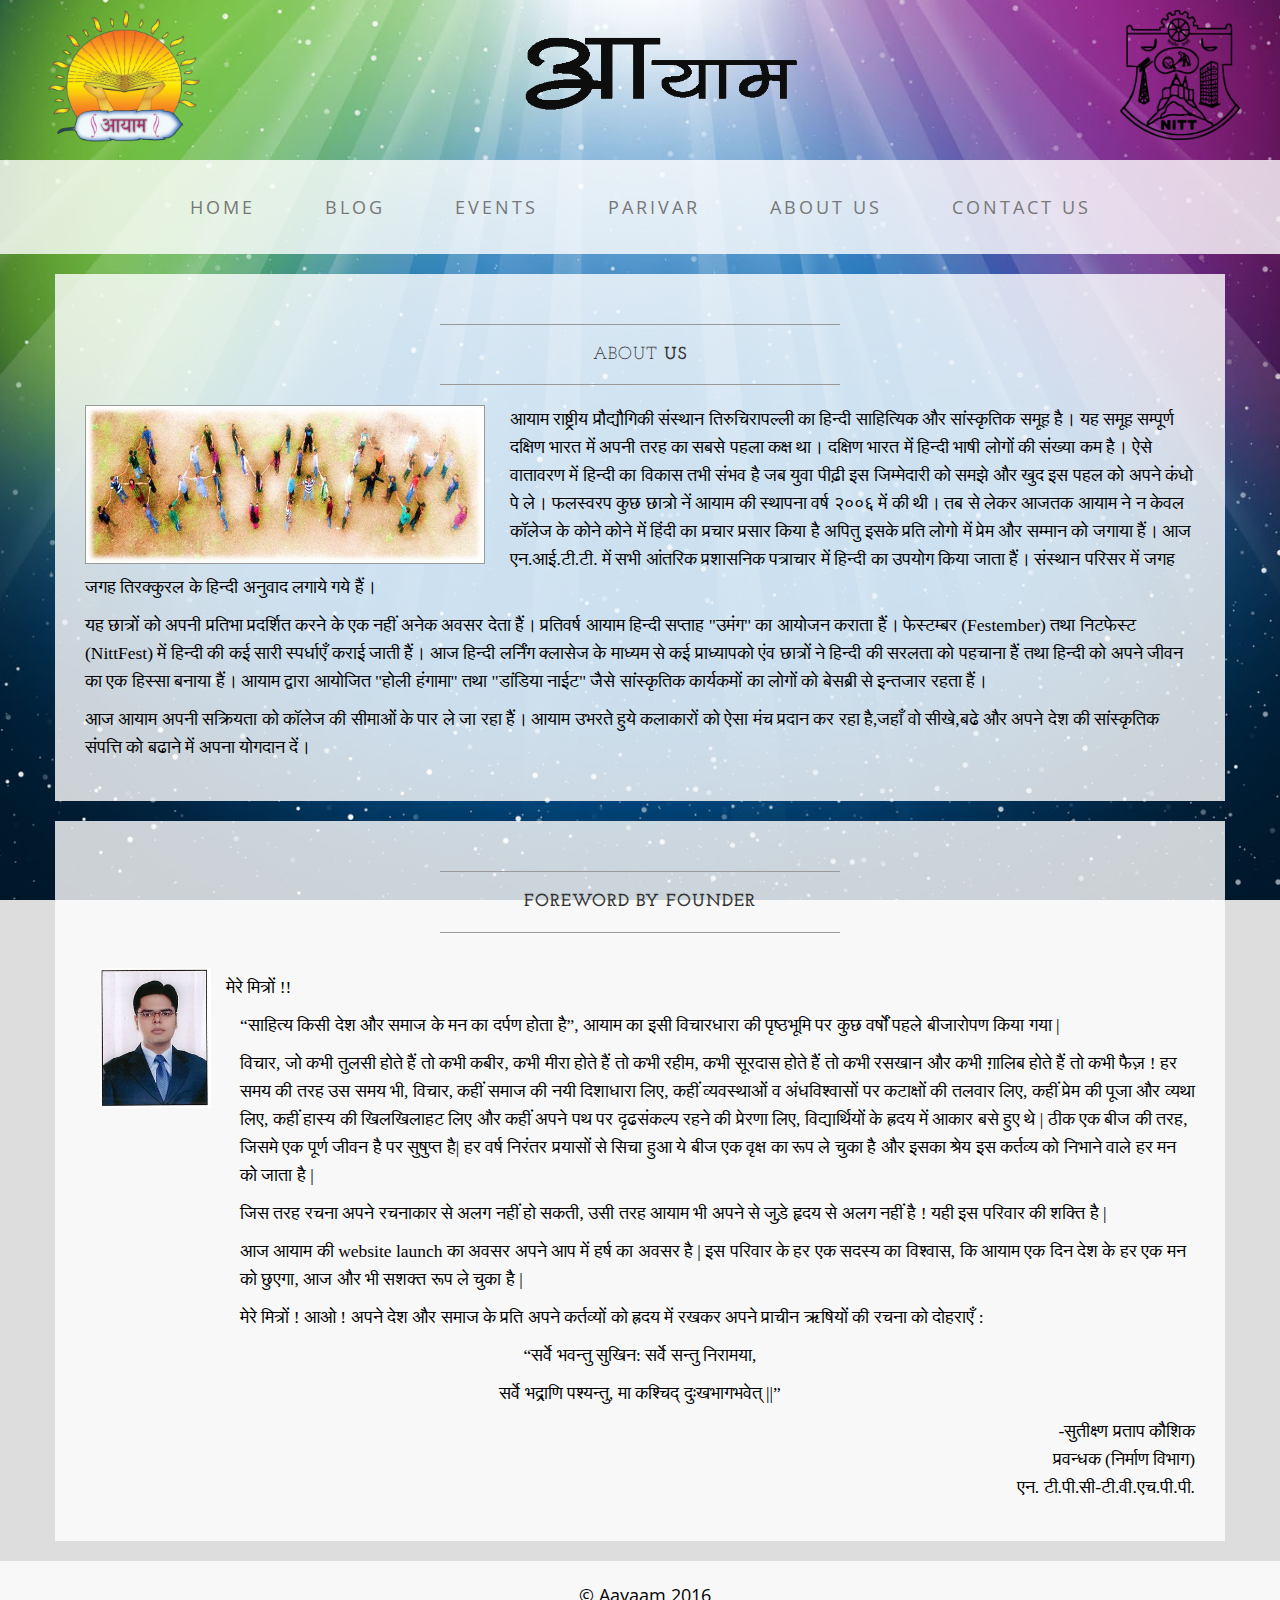
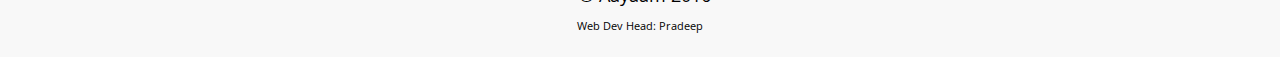
<file: about.html>
<!DOCTYPE html>
<html lang="en">

<head>

    <meta charset="utf-8">
    <meta http-equiv="X-UA-Compatible" content="IE=edge">
    <meta name="viewport" content="width=device-width, initial-scale=1">
    <meta name="description" content="">
    <meta name="author" content="">
    <meta name="viewport" content="width=device-width, initial-scale=1, maximum-scale=1">
    <link href="css/slider.css" rel="stylesheet" type="text/css" media="all"/>
    <title>ABOUT US</title>
    
    <!-- Bootstrap Core CSS -->
    <link href="css/bootstrap.min.css" rel="stylesheet">

    <!-- Custom CSS -->
    <link href="css/business-casual.css" rel="stylesheet">

    <!-- Fonts -->
    <link href="http://fonts.googleapis.com/css?family=Open+Sans:300italic,400italic,600italic,700italic,800italic,400,300,600,700,800" rel="stylesheet" type="text/css">
    <link href="http://fonts.googleapis.com/css?family=Josefin+Slab:100,300,400,600,700,100italic,300italic,400italic,600italic,700italic" rel="stylesheet" type="text/css">
    <link rel="icon" 
      type="image/ico" 
      href="favicon.ico">

    <!-- HTML5 Shim and Respond.js IE8 support of HTML5 elements and media queries -->
    <!-- WARNING: Respond.js doesn't work if you view the page via file:// -->
    <!--[if lt IE 9]>
        <script src="https://oss.maxcdn.com/libs/html5shiv/3.7.0/html5shiv.js"></script>
        <script src="https://oss.maxcdn.com/libs/respond.js/1.4.2/respond.min.js"></script>
    <![endif]-->
    </head>
    <body>
     <div class="mybrand">
    </div>
    <div class="address-bar">
    <img style="display:block;float:left;overflow:hidden; margin-left:40px"class"img-left" src="img/mylogo1.png" height="150" width="170">    
    <img style="margin-top:20px;float:centre;overflow:hidden;" class"img-left" src="img/logo1.png" height="100" width="300">
    <img style="margin-top:10px;float:right;overflow:hidden;margin-right:40px" class"img-left" src="img/inst.png" height="130" width="120">
        
        </div>
    <nav  class="navbar navbar-default" role="navigation">
        <div class="container">
            <!-- Brand and toggle get grouped for better mobile display -->
            <div class="navbar-header">
                <button type="button" class="navbar-toggle" data-toggle="collapse" data-target="#bs-example-navbar-collapse-1">
                    <span class="sr-only"></span>
                    <span class="icon-bar"></span>
                    <span class="icon-bar"></span>
                    <span class="icon-bar"></span>
                </button>
                <!-- navbar-brand is hidden on larger screens, but visible when the menu is collapsed -->
                 <img style="display:block;float:left;overflow:hidden; " src="img/mylogo1.png" height="50px" >  
                <img style="display:block; float:centre; overflow:hidden; margin-top:5px; margin-left:40%" height="40px" src="img/logo1.png"  > 
            </div>
            <!-- Collect the nav links, forms, and other content for toggling -->
            <div class="collapse navbar-collapse" id="bs-example-navbar-collapse-1">
                <ul class="nav navbar-nav">
                     <li>
                        <a href="index.html">Home</a>
                    </li>
                  <li>
                        <a href="blog.html">Blog</a>
                    </li>
                    <li>
                        <a href="events.html">Events</a>
                    </li>
                    
                    <li>
                        <a href="parivar.html">Parivar</a>
                    </li>

                    <li>
                        <a href="about.html">About us</a>
                    </li>

                    <li>
                        <a href="contact.html">Contact us</a>
                    </li>
                </ul>
            </div>
            <!-- /.navbar-collapse -->
        </div>
        <!-- /.container -->
    </nav>
    <div class="container">
    <div class="row" font:"MANGAL">
            <div class="box">
                <div class="col-lg-12">
                    <hr>
                    <h2 class="intro-text text-center">About
                        <strong>US</strong>
                    </h2>
                    <hr>
                    <img class="img-responsive img-border img-left" src="img/intro-pic.jpg" alt="" width="400px">
                    <hr class="visible-xs">
                    <hindi>
    <p>आयाम राष्ट्रीय प्रौद्यौगिकी संस्थान तिरुचिरापल्ली का हिन्दी साहित्यिक और सांस्कृतिक समूह है। यह समूह सम्पूर्ण दक्षिण भारत में अपनी तरह का सबसे पहला कक्ष था। दक्षिण भारत में हिन्दी भाषी लोगों की संख्या कम है। ऐसे वातावरण में हिन्दी का विकास तभी संभव है जब युवा पीढ़ी इस जिम्मेदारी को समझे और खुद इस पहल को अपने कंधो पे ले। फलस्वरप कुछ छात्रो नें आयाम की स्थापना वर्ष २००६ में की थी। तब से लेकर आजतक आयाम ने न केवल कॉलेज के कोने‍ कोने में हिंदी का प्रचार प्रसार किया है अपितु इसके प्रति लोगो में प्रेम और सम्मान को जगाया हैं। आज एन.आई.टी.टी. में सभी आंतरिक प्रशासनिक पत्राचार में हिन्दी का उपयोग किया जाता हैं। संस्थान परिसर में जगह जगह तिरक्कुरल के हिन्दी अनुवाद लगाये गये हैं। </p>
        <p>   
     यह छात्रों को अपनी प्रतिभा प्रदर्शित करने के  एक नहीं अनेक अवसर देता हैं। प्रतिवर्ष आयाम हिन्दी सप्ताह "उमंग" का आयोजन कराता हैं। फेस्टम्बर (Festember) तथा निटफेस्ट (NittFest) में हिन्दी की कई सारी स्पर्धाएँ कराई जाती हैं। आज हिन्दी लर्निंग क्लासेज के माध्यम से कई प्राध्यापको एंव छात्रों ने हिन्दी की सरलता को पहचाना हैं तथा हिन्दी को अपने जीवन का एक हिस्सा बनाया हैं। आयाम द्वारा आयोजित "होली हंगामा" तथा "डांडिया नाईट" जैसे सांस्कृतिक कार्यकमों का लोगों को बेसब्री से इन्तजार रहता हैं।  </p>
        <p>   आज आयाम अपनी सक्रियता को कॉलेज की सीमाओं के पार ले जा रहा हैं। आयाम उभरते हुये कलाकारों को ऐसा मंच प्रदान कर रहा है,जहाँ वो सीखे,बढे और अपने देश की सांस्कृतिक संपत्ति को बढाने में अपना योगदान दें। </p>

        </hindi>
                </div>
            </div>
        </div>







 <div class="row">
            <div class="box">
                <div class="col-lg-12">
                    <hr>
                    <h2 class="intro-text text-center">
                        <strong>Foreword by Founder</strong>
                    </h2>
                    <hr>
                    
                    <hr class="visible-xs">




    <div class="hindi">
<img style=" float:left; height:140px; margin:15px" src="members/Sutikshana_2006-07.jpg" height="140px">
<br>
     <hindi >
        
    <p>
   मेरे मित्रों !!   </p>
<p style="margin-left:155px"> “साहित्य किसी देश और समाज के मन का दर्पण होता है”, आयाम का इसी विचारधारा की पृष्ठभूमि पर कुछ वर्षों पहले बीजारोपण किया गया | </p>
<p style="margin-left:155px">विचार, जो कभी तुलसी होते हैं तो कभी कबीर, कभी मीरा होते हैं तो कभी रहीम, कभी सूरदास होते हैं तो कभी रसखान और कभी ग़ालिब होते हैं तो कभी फैज़ ! हर समय की तरह उस समय भी, विचार, कहीं समाज की नयी दिशाधारा लिए, कहीं व्यवस्थाओं व अंधविश्वासों पर कटाक्षों की तलवार लिए, कहीं प्रेम की पूजा और व्यथा लिए, कहीं हास्य की खिलखिलाहट लिए और कहीं अपने पथ पर दृढसंकल्प रहने की प्रेरणा लिए, विद्यार्थियों के ह्रदय में आकार बसे हुए थे | ठीक एक बीज की तरह, जिसमे एक पूर्ण जीवन है पर सुषुप्त है| हर वर्ष निरंतर प्रयासों से सिचा हुआ ये बीज एक वृक्ष का रूप ले चुका है और इसका श्रेय इस कर्तव्य को निभाने वाले हर मन को जाता है |
</p>

<p style="margin-left:155px">जिस तरह रचना अपने रचनाकार से अलग नहीं हो सकती, उसी तरह आयाम भी अपने से जुड़े हृदय से अलग नहीं है ! यही इस परिवार की शक्ति है |
</p>
<p style="margin-left:155px">
आज आयाम की website launch का अवसर अपने आप में हर्ष का अवसर है | इस परिवार के हर एक सदस्य का विश्वास, कि आयाम एक दिन देश के हर एक मन को छुएगा, आज और भी सशक्त रूप ले चुका है |</p>

<p style="margin-left:155px">
मेरे मित्रों ! आओ ! अपने देश और समाज के प्रति अपने कर्तव्यों को ह्रदय में रखकर अपने प्राचीन ऋषियों की रचना को दोहराएँ :
</p>
<p>
</p>
<p style="text-align:center">
“सर्वे भवन्तु सुखिन: सर्वे सन्तु निरामया,
</p>

<p style="text-align:center">
सर्वे भद्राणि पश्यन्तु, मा कश्चिद् दुःखभागभवेत् ||”
</p>

<p style="text-align:right">

-सुतीक्ष्ण प्रताप कौशिक <br>
प्रवन्धक (निर्माण विभाग)    <br>
एन. टी.पी.सी-टी.वी.एच.पी.पी.<br>

</p>


</hindi>
</div>
                </div>
            </div>
        </div>









</div>

    <footer>
        <div class="container">
            <div class="row">

            <div class="copyright">
   

         <p style="text-align: center; color: black">&nbsp;&nbsp;© Aayaam 2016
              </p>
                     <p><smalll>        Web Dev Head: Pradeep</smalll></p>
             
              
</div>




            </div>
        </div>
 
    </footer>

    <!-- jQuery -->
 
        </footer>
        <!-- jQuery -->
 
    <script src="js/jquery.js"></script>

    <!-- Bootstrap Core JavaScript -->
    <script src="js/bootstrap.min.js"></script>

    <!-- Script to Activate the Carousel -->
    <script>
    $('.carousel').carousel({
        interval: 5000 //changes the speed
    })
    </script>
    </body>
    </html>
</file>
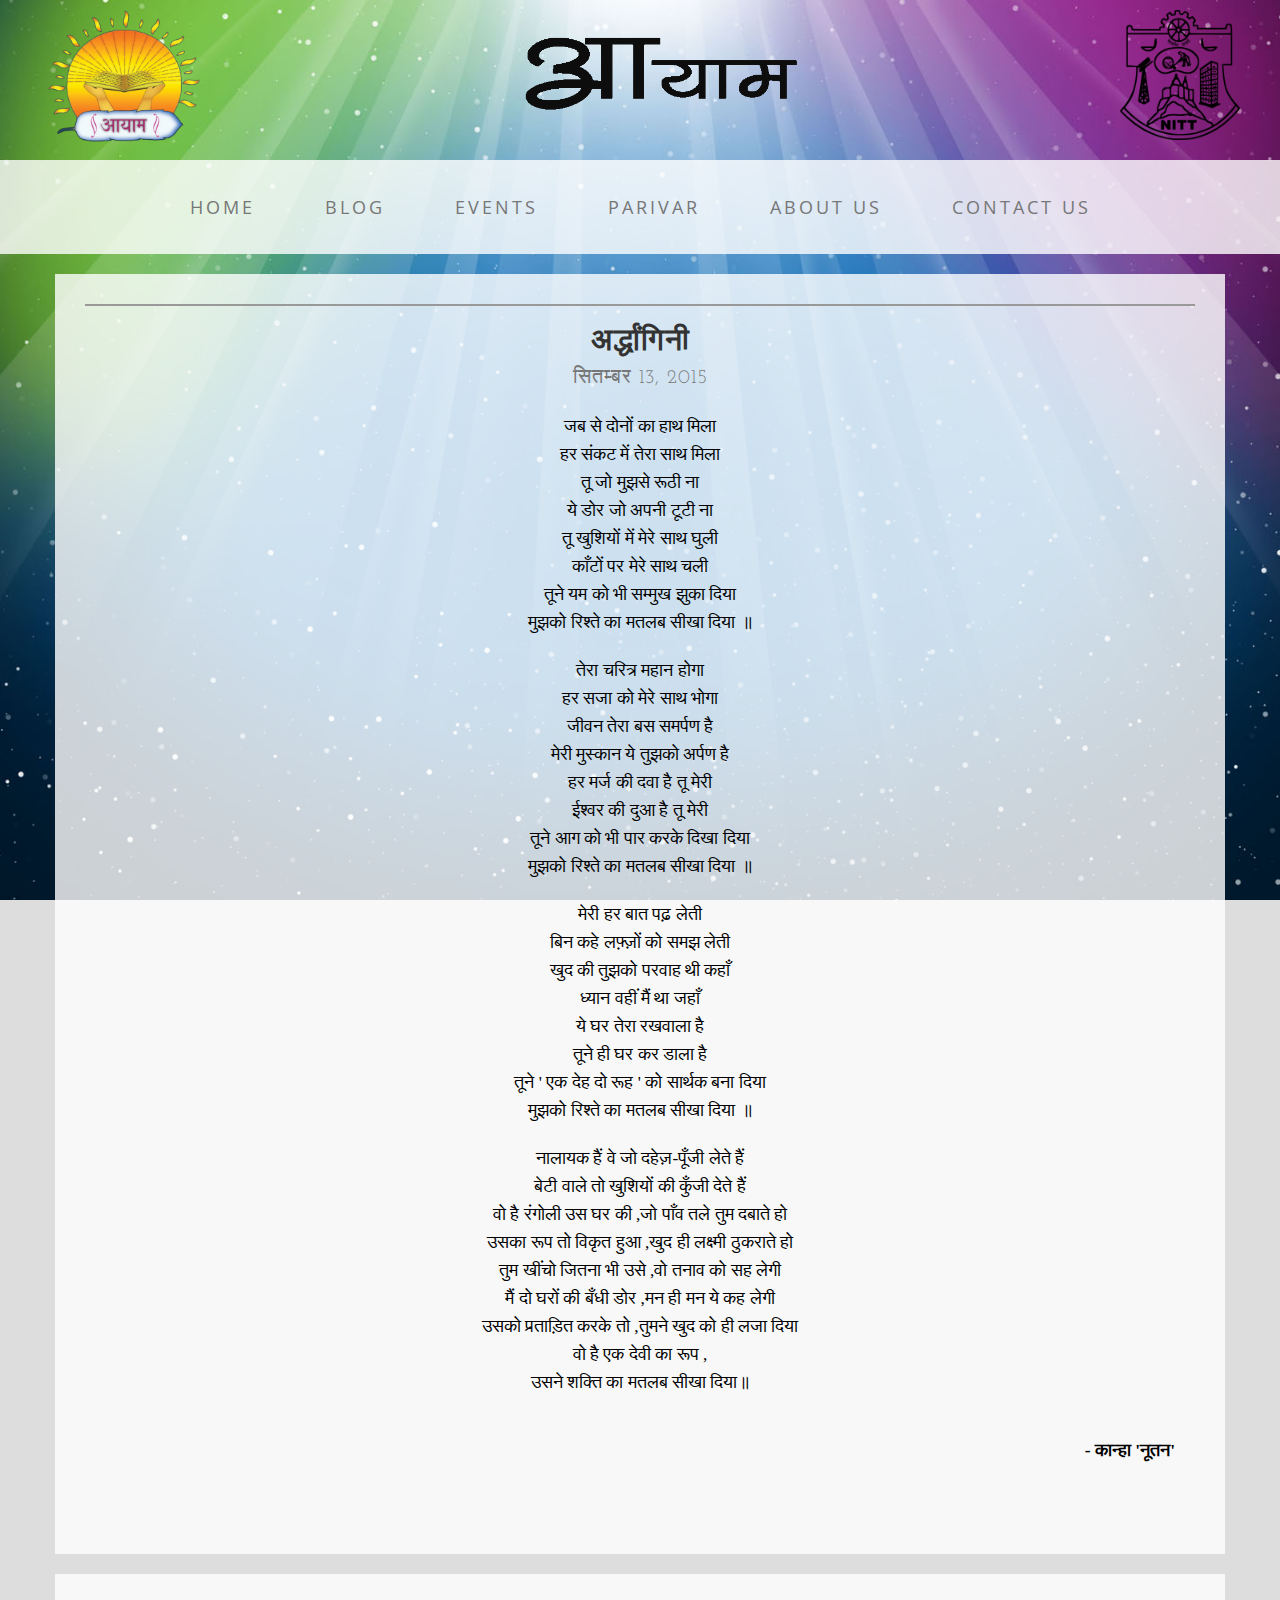
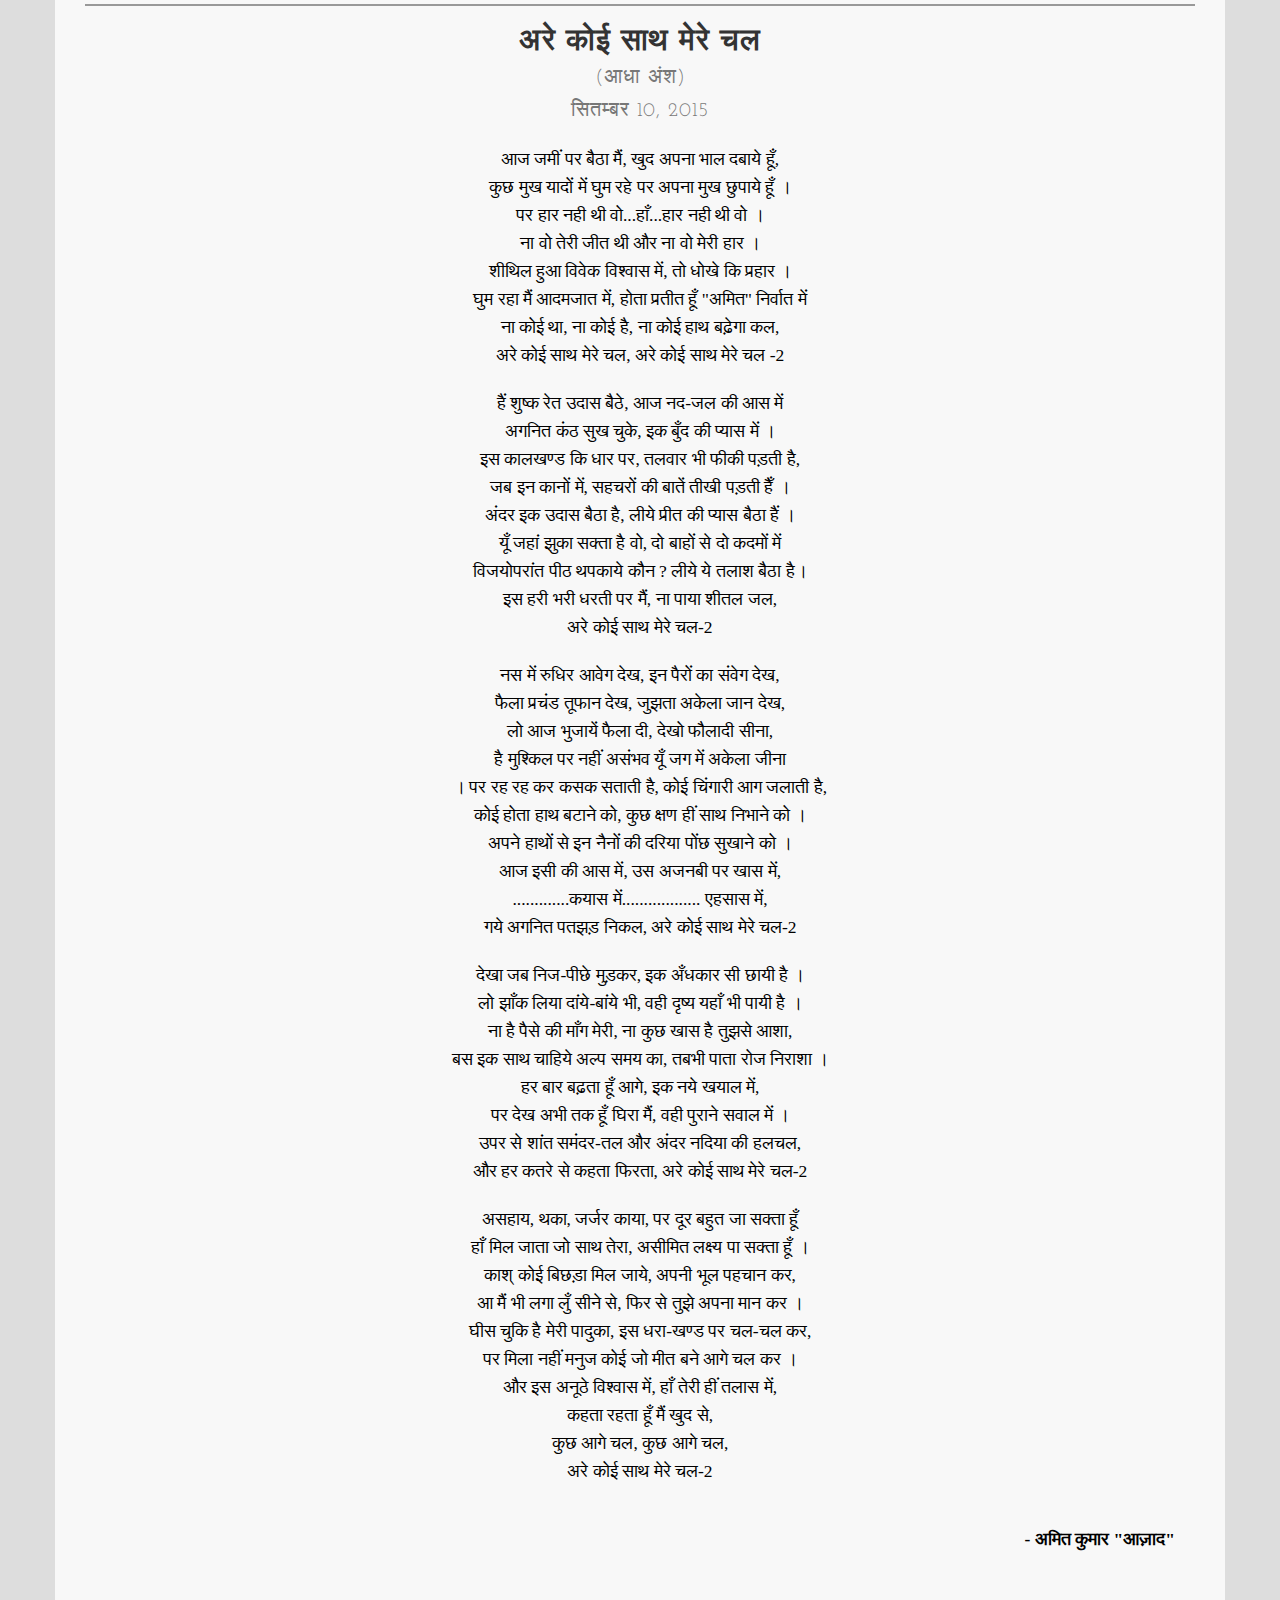
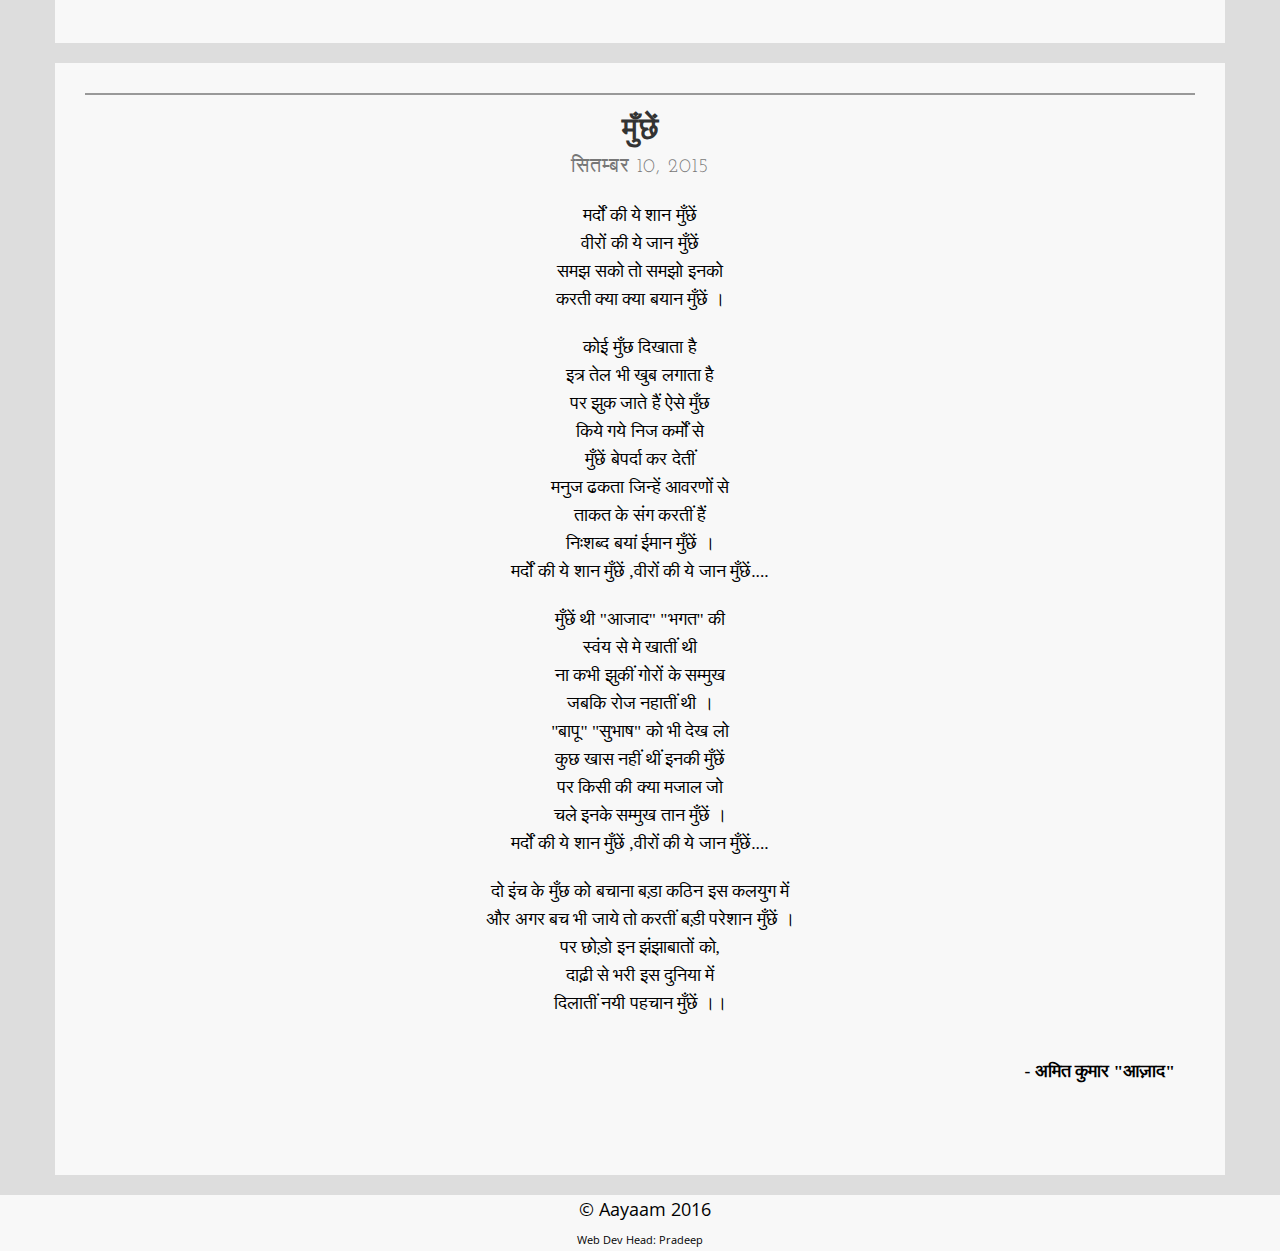
<file: blog.html>
<!DOCTYPE html>
<html lang="en">

<head>

    <meta charset="utf-8">
    <meta http-equiv="X-UA-Compatible" content="IE=edge">
    <meta name="viewport" content="width=device-width, initial-scale=1">
    <meta name="description" content="">
    <meta name="author" content="">

    <title>Blog</title>

    <!-- Bootstrap Core CSS -->
    <link href="css/bootstrap.min.css" rel="stylesheet">

    <!-- Custom CSS -->
    <link href="css/business-casual.css" rel="stylesheet">

    <!-- Fonts -->
    <link href="http://fonts.googleapis.com/css?family=Open+Sans:300italic,400italic,600italic,700italic,800italic,400,300,600,700,800" rel="stylesheet" type="text/css">
    <link href="http://fonts.googleapis.com/css?family=Josefin+Slab:100,300,400,600,700,100italic,300italic,400italic,600italic,700italic" rel="stylesheet" type="text/css">
    <link rel="icon" 
      type="image/ico" 
      href="favicon.ico">

    <!-- HTML5 Shim and Respond.js IE8 support of HTML5 elements and media queries -->
    <!-- WARNING: Respond.js doesn't work if you view the page via file:// -->
    <!--[if lt IE 9]>
        <script src="https://oss.maxcdn.com/libs/html5shiv/3.7.0/html5shiv.js"></script>
        <script src="https://oss.maxcdn.com/libs/respond.js/1.4.2/respond.min.js"></script>
    <![endif]-->

</head>

<body>

    <div class="mybrand">
    </div>
    <div class="address-bar">
    <img style="display:block;float:left;overflow:hidden; margin-left:40px"class"img-left" src="img/mylogo1.png" height="150" width="170">    
    <img style="margin-top:20px;float:centre;overflow:hidden;" class"img-left" src="img/logo1.png" height="100" width="300">
    <img style="margin-top:10px;float:right;overflow:hidden;margin-right:40px" class"img-left" src="img/inst.png" height="130" width="120">
        
        </div>


    <!-- Navigation -->
    <nav class="navbar navbar-default" role="navigation">
        <div class="container">
            <!-- Brand and toggle get grouped for better mobile display -->
            <div class="navbar-header">
                <button type="button" class="navbar-toggle" data-toggle="collapse" data-target="#bs-example-navbar-collapse-1">
                    <span class="sr-only">Toggle navigation</span>
                    <span class="icon-bar"></span>
                    <span class="icon-bar"></span>
                    <span class="icon-bar"></span>
                </button>
                <!-- navbar-brand is hidden on larger screens, but visible when the menu is collapsed -->
                  <img style="display:block;float:left;overflow:hidden; " src="img/mylogo1.png" height="50px" >  
                <img style="display:block; float:centre; overflow:hidden; margin-top:5px; margin-left:40%" height="40px" src="img/logo1.png"  > 
            </div>
            <!-- Collect the nav links, forms, and other content for toggling -->
            <div class="collapse navbar-collapse" id="bs-example-navbar-collapse-1">
                <ul class="nav navbar-nav">
                      <li>
                        <a href="index.html">Home</a>
                    </li>
                   <li>
                        <a href="blog.html">Blog</a>
                    </li>
                    
                    <li>
                        <a href="events.html">Events</a>
                    </li>

                    
                    <li>
                        <a href="parivar.html">Parivar</a>
                    </li>

                    <li>
                        <a href="about.html">About us</a>
                    </li>

                    <li>
                        <a href="contact.html">Contact us</a>
                    </li>
                </ul>
            </div>
            <!-- /.navbar-collapse -->
        </div>
        <!-- /.container -->
    </nav>

    <div class="container">





 <div class="row">
            <div class="box">
                
                <div class="col-lg-12 text-center">
                    <img class="img-responsive img-border img-full"  alt="">
                    <hindi>
                    <h2>अर्द्धांगिनी
                        <br>
                        <small>सितम्बर 13, 2015</small>
                    </h2>
                   
                    <p style="margin:20px"> जब से दोनों का हाथ मिला <br>
हर संकट में तेरा साथ मिला<br> 
तू  जो मुझसे रूठी ना <br>
ये डोर जो अपनी टूटी ना <br>
तू  खुशियों में मेरे साथ घुली <br>
काँटों पर मेरे साथ चली <br>
तूने यम को भी सम्मुख झुका दिया <br>
मुझको रिश्ते का मतलब सीखा दिया ॥ <br>

</p>
<p></p>

              <p style="margin:20px">
                    तेरा चरित्र महान  होगा<br> 
हर सजा को मेरे साथ भोगा <br>
जीवन  तेरा बस समर्पण है <br>
मेरी मुस्कान ये तुझको अर्पण है<br> 
हर मर्ज की दवा है तू मेरी <br>
ईश्वर की दुआ है तू मेरी <br>
तूने आग को भी पार करके दिखा दिया <br>
मुझको रिश्ते का मतलब सीखा दिया ॥<br>


</p>

<p></p>
<p style="margin:20px">
    मेरी हर बात  पढ़ लेती <br>
बिन कहे लफ़्ज़ों को समझ लेती <br>
खुद की तुझको परवाह थी कहाँ<br> 
ध्यान वहीं मैं था जहाँ <br>
ये घर तेरा रखवाला है <br>
तूने ही घर कर डाला है <br>
तूने ' एक देह दो रूह ' को सार्थक बना दिया <br>
मुझको रिश्ते का मतलब सीखा दिया ॥ <br>


</p>
<p></p>
<p style="margin:20px">
 नालायक हैं वे जो दहेज़-पूँजी लेते हैं <br>
बेटी वाले तो  खुशियों की कुँजी देते हैं <br>
वो है रंगोली उस घर की ,जो पाँव तले तुम दबाते हो <br>
उसका रूप तो विकृत हुआ ,खुद ही लक्ष्मी ठुकराते हो<br>
तुम खींचो जितना भी उसे ,वो तनाव को सह लेगी <br>
मैं दो घरों की बँधी डोर ,मन ही मन ये कह लेगी <br>
उसको प्रताड़ित करके तो ,तुमने  खुद को ही लजा दिया <br>
वो है एक देवी का रूप ,<br>
उसने  शक्ति का मतलब सीखा दिया॥ <br>


</p>


<p style="margin:20px; float:right">
     <strong>       -   कान्हा 'नूतन'   </strong>

</p>
                   </hindi>
                   
                </div>
                            <div class="col-lg-12 text-center">
                    <ul class="pager">
                     <!--   <li class="previous"><a href="#">&larr; Older</a>
                        </li>
                        <li class="next"><a href="#">Newer &rarr;</a>
                        </li>

-->                    </ul>
                </div>
            </div>
        </div>










        <div class="row">
            <div class="box">
                
                <div class="col-lg-12 text-center">
                    <img class="img-responsive img-border img-full"  alt="">
                    <hindi>
                    <h2>अरे कोई साथ मेरे चल <br><small>(आधा अंश)</small>
                        <br>
                        <small>सितम्बर 10, 2015</small>
                    </h2>
                   
                    <p style="margin:20px">आज जमीं पर बैठा मैं, खुद अपना भाल दबाये हूँ,<br>
कुछ मुख यादों में घुम रहे पर अपना मुख छुपाये हूँ ।<br>
पर हार नही थी वो...हाँ...हार नही थी वो ।<br>
ना वो तेरी जीत थी और ना वो मेरी हार  ।<br>
शीथिल हुआ विवेक विश्वास में, तो धोखे कि प्रहार ।<br>
घुम रहा मैं आदमजात में, होता प्रतीत हूँ "अमित" निर्वात में<br>
ना कोई था, ना कोई है, ना कोई हाथ बढ़ेगा कल,<br>
अरे कोई साथ मेरे चल, अरे कोई साथ मेरे चल -2<br>
</p>
<p></p>

              <p style="margin:20px">
                    हैं शुष्क रेत उदास बैठे, आज नद‍-जल की आस में<br>
अगनित कंठ सुख चुके, इक बुँद की प्यास में ।<br>
इस कालखण्ड कि धार पर, तलवार भी फीकी पड़ती है,<br>
जब इन कानों में, सहचरों की बातें तीखी पड़ती हैँ ।<br>
अंदर इक उदास बैठा है, लीये प्रीत की प्यास बैठा हैं ।<br>
यूँ जहां झुका सक्ता है वो, दो बाहों से दो कदमों में<br>
विजयोपरांत पीठ थपकाये कौन ? लीये ये तलाश बैठा है।<br>
इस हरी भरी धरती पर मैं, ना पाया शीतल जल,<br>
अरे कोई साथ मेरे चल‍-2<br>
</p>

<p></p>
<p style="margin:20px">
    नस में रुधिर आवेग देख, इन पैरों का संवेग देख,<br>
फैला प्रचंड तूफान देख, जुझता अकेला जान देख,<br>
लो आज भुजायें फैला दी, देखो फौलादी सीना,<br>
है मुश्किल पर नहीं असंभव यूँ जग में अकेला जीना <br>।
पर रह रह कर कसक सताती है, कोई चिंगारी आग जलाती है,<br>
कोई होता हाथ बटाने को, कुछ क्षण हीं साथ निभाने को ।<br>
अपने हाथों से इन नैनों की दरिया पोंछ सुखाने को ।<br>
आज इसी की आस में, उस अजनबी पर खास में,<br>
.............कयास में.................. एहसास में,<br>
गये अगनित पतझड़ निकल, अरे कोई साथ मेरे चल-2<br>

</p>
<p></p>
<p style="margin:20px">
देखा जब निज-पीछे मुड़कर, इक अँधकार सी छायी है ।<br>
लो झाँक लिया दांये-बांये भी, वही दृष्य यहाँ भी पायी है ।<br>
ना है पैसे की माँग मेरी, ना कुछ खास है तुझसे आशा,<br>
बस इक साथ चाहिये अल्प समय का, तबभी पाता रोज निराशा ।<br>
हर बार बढ़ता हूँ आगे, इक नये खयाल में,<br>
पर देख अभी तक हूँ घिरा मैं, वही पुराने सवाल में ।<br>
उपर से शांत समंदर-तल और अंदर नदिया की हलचल,<br>
और हर कतरे से कहता फिरता, अरे कोई साथ मेरे चल-2<br>
</p>
<p></p>
<p style="margin:20px">
    असहाय, थका, जर्जर काया, पर दूर बहुत जा सक्ता हूँ<br>
हाँ मिल जाता जो साथ तेरा, असीमित लक्ष्य पा सक्ता हूँ ।<br>
काश् कोई बिछड़ा मिल जाये, अपनी भूल पहचान कर,<br>
आ मैं भी लगा लुँ सीने से, फिर से तुझे अपना मान कर ।<br>
घीस चुकि है मेरी पादुका, इस धरा-खण्ड पर चल-चल कर,<br>
पर मिला नहीं मनुज कोई जो मीत बने आगे चल कर ।<br>
और इस अनूठे विश्वास में, हाँ तेरी हीं तलास में,<br>
कहता रहता हूँ मैं खुद से,<br>
कुछ आगे चल, कुछ आगे चल, <br>
अरे कोई साथ मेरे चल-2<br>

</p>

<p style="margin:20px; float:right">
     <strong>       -   अमित कुमार "आज़ाद"   </strong>

</p>
                   </hindi>
                   
                </div>
                            <div class="col-lg-12 text-center">
                    <ul class="pager">
                     <!--   <li class="previous"><a href="#">&larr; Older</a>
                        </li>
                        <li class="next"><a href="#">Newer &rarr;</a>
                        </li>

-->                    </ul>
                </div>
            </div>
        </div>




 <div class="row">
            <div class="box">
                
                <div class="col-lg-12 text-center">
                    <img class="img-responsive img-border img-full" alt="">
                    <hindi>
                    <h2>मुँछें
                        <br>
                        <small>सितम्बर 10, 2015</small>
                    </h2>
                   
                    <p style="margin:20px">मर्दों की ये शान मुँछें<br>
वीरों की ये जान मुँछें<br>
समझ सको तो समझो इनको<br>
करती क्या ‍‍‍क्या बयान मुँछें ।<br>

</p>
<p></p>

              <p style="margin:20px">
                   कोई मुँछ दिखाता है<br>
इत्र तेल भी खुब लगाता है<br>
पर झुक जाते हैं ऐसे मुँछ<br>
किये गये निज कर्मों से<br>
मुँछें बेपर्दा कर देतीं<br>
मनुज ढकता जिन्हें आवरणों से<br>
ताकत के संग करतीं हैं <br>
निःशब्द बयां ईमान मुँछें ।<br>
मर्दों की ये शान मुँछें ,वीरों की ये जान मुँछें....<br>


</p>

<p></p>
<p style="margin:20px">
    मुँछें थी "आजाद" "भगत" की<br>
स्वंय से मे खातीं थी<br>
ना कभी झुकीं गोरों के सम्मुख<br>
जबकि रोज नहातीं थी ।<br>
"बापू" "सुभाष" को भी देख लो<br>
कुछ खास नहीं थीं इनकी मुँछें<br>
पर किसी की क्या मजाल जो<br>
चले इनके सम्मुख तान मुँछें ।<br>
मर्दों की ये शान मुँछें ,वीरों की ये जान मुँछें....<br>


</p>
<p></p>
<p style="margin:20px">
दो इंच के मुँछ को बचाना बड़ा कठिन इस कलयुग में<br>
और अगर बच भी जाये तो करतीं बड़ी परेशान मुँछें ।<br>
पर छोड़ो इन झंझाबातों को,<br>
दाढ़ी से भरी इस दुनिया में<br>
दिलातीं नयी पहचान मुँछें ।।<br>


</p>


<p style="margin:20px; float:right">
     <strong>       -   अमित कुमार "आज़ाद"   </strong>

</p>
                   </hindi>
                   
                </div>
                            <div class="col-lg-12 text-center">
                    <ul class="pager">
                     <!--   <li class="previous"><a href="#">&larr; Older</a>
                        </li>
                        <li class="next"><a href="#">Newer &rarr;</a>
                        </li>

-->                    </ul>
                </div>
            </div>
        </div>





    </div>
    <!-- /.container -->

    <footer>
        <div class="container">
            <div class="row">
                <div class="col-lg-12 text-center">
                    <p style="text-align: center; color: black">&nbsp;&nbsp;© Aayaam 2016 </p>
                     <p><smalll>        Web Dev Head: Pradeep</smalll></p>
             

                </div>
            </div>
        </div>
    </footer>

    <!-- jQuery -->
    <script src="js/jquery.js"></script>

    <!-- Bootstrap Core JavaScript -->
    <script src="js/bootstrap.min.js"></script>

</body>

</html>
</file>
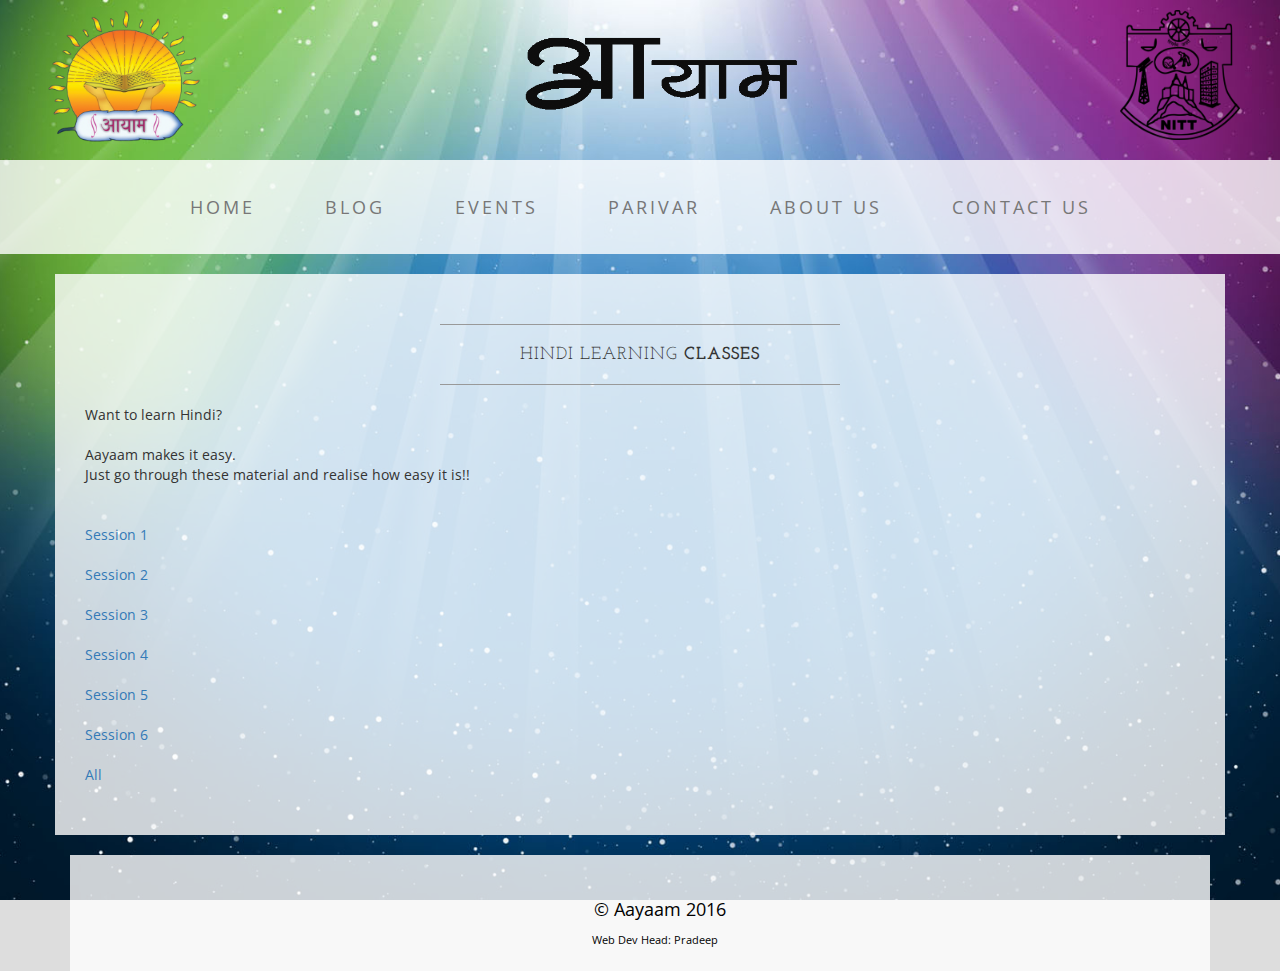
<file: classes.html>
<!DOCTYPE html>
<html lang="en">

<head>

    <meta charset="utf-8">
    <meta http-equiv="X-UA-Compatible" content="IE=edge">
    <meta name="viewport" content="width=device-width, initial-scale=1">
    <meta name="description" content="">
    <meta name="author" content="">
    <meta name="viewport" content="width=device-width, initial-scale=1, maximum-scale=1">
    <link href="css/slider.css" rel="stylesheet" type="text/css" media="all"/>
    <title>Hindi Learning Classes</title>
    
    <!-- Bootstrap Core CSS -->
    <link href="css/bootstrap.min.css" rel="stylesheet">

    <!-- Custom CSS -->
    <link href="css/business-casual.css" rel="stylesheet">

    <!-- Fonts -->
    <link href="http://fonts.googleapis.com/css?family=Open+Sans:300italic,400italic,600italic,700italic,800italic,400,300,600,700,800" rel="stylesheet" type="text/css">
    <link href="http://fonts.googleapis.com/css?family=Josefin+Slab:100,300,400,600,700,100italic,300italic,400italic,600italic,700italic" rel="stylesheet" type="text/css">
    <link rel="icon" 
      type="image/ico" 
      href="favicon.ico">

    <!-- HTML5 Shim and Respond.js IE8 support of HTML5 elements and media queries -->
    <!-- WARNING: Respond.js doesn't work if you view the page via file:// -->
    <!--[if lt IE 9]>
        <script src="https://oss.maxcdn.com/libs/html5shiv/3.7.0/html5shiv.js"></script>
        <script src="https://oss.maxcdn.com/libs/respond.js/1.4.2/respond.min.js"></script>
    <![endif]-->
    </head>
    <body>
     <div class="mybrand">
    </div>
    <div class="address-bar">
    <img style="display:block;float:left;overflow:hidden; margin-left:40px"class"img-left" src="img/mylogo1.png" height="150" width="170">    
    <img style="margin-top:20px;float:centre;overflow:hidden;" class"img-left" src="img/logo1.png" height="100" width="300">
    <img style="margin-top:10px;float:right;overflow:hidden;margin-right:40px" class"img-left" src="img/inst.png" height="130" width="120">
        
        </div>
    <nav  class="navbar navbar-default" role="navigation">
        <div class="container">
            <!-- Brand and toggle get grouped for better mobile display -->
            <div class="navbar-header">
                <button type="button" class="navbar-toggle" data-toggle="collapse" data-target="#bs-example-navbar-collapse-1">
                    <span class="sr-only"></span>
                    <span class="icon-bar"></span>
                    <span class="icon-bar"></span>
                    <span class="icon-bar"></span>
                </button>
                <!-- navbar-brand is hidden on larger screens, but visible when the menu is collapsed -->
                 <img style="display:block;float:left;overflow:hidden; " src="img/mylogo1.png" height="50px" >  
                <img style="display:block; float:centre; overflow:hidden; margin-top:5px; margin-left:40%" height="40px" src="img/logo1.png"  > 
            </div>
            <!-- Collect the nav links, forms, and other content for toggling -->
            <div class="collapse navbar-collapse" id="bs-example-navbar-collapse-1">
                <ul class="nav navbar-nav">
                     <li>
                        <a href="index.html">Home</a>
                    </li>
                  <li>
                        <a href="blog.html">Blog</a>
                    </li>
                    <li>
                        <a href="events.html">Events</a>
                    </li>
                    
                    <li>
                        <a href="parivar.html">Parivar</a>
                    </li>

                    <li>
                        <a href="about.html">About us</a>
                    </li>

                    <li>
                        <a href="contact.html">Contact us</a>
                    </li>
                </ul>
            </div>
            <!-- /.navbar-collapse -->
        </div>
        <!-- /.container -->
    </nav>
    <div class="container">
    <div class="row" font:"MANGAL">
            <div class="box">
                <div class="col-lg-12">
                    <hr>
                    <h2 class="intro-text text-center">Hindi Learning  
                        <strong>Classes </strong>
                    </h2>

                    <hr>
                    
                    Want to learn Hindi?<br><br>Aayaam makes it easy. <br>Just go through these material and realise how easy it is!! <br><br><br>

                    <a href="downloads/1_hindilearning_day1.pptx"> Session 1 </a>
                    <br><br>
                    <a href="downloads/2_day 2.pptx">Session 2</a>

                     <br><br>
                    <a href="downloads/3_Hindi learning classes.pptx">Session 3</a>

                     <br><br>
                    <a href="downloads/4_Hospital.pptx">Session 4</a>

                     <br><br>
                    <a href="downloads/5_HOTELS day 5.pptx">Session 5</a>

                     <br><br>
                    <a href="downloads/6_Hindi learning classes 6.pptx">Session 6</a>

                     <br><br>
                    <a href="downloads/all.zip">All</a>
                      
                    
                    <br>
                  
                        <br>
                    <hr class="visible-xs">
                   


                     
         
        
                </div>
            </div>
        </div>









    <footer>
        <div class="container">
            <div class="row">

            <div class="copyright">
   
    <br>
         <p style="text-align: center; color: black">&nbsp;&nbsp;© Aayaam 2016 </p>
                     <p><smalll>        Web Dev Head: Pradeep</smalll></p>
             
</div>




            </div>
        </div>
 
    </footer>

    <!-- jQuery -->
 
        </footer>
        <!-- jQuery -->
 
    <script src="js/jquery.js"></script>

    <!-- Bootstrap Core JavaScript -->
    <script src="js/bootstrap.min.js"></script>

    <!-- Script to Activate the Carousel -->
    <script>
    $('.carousel').carousel({
        interval: 5000 //changes the speed
    })
    </script>
    </body>
    </html>
</file>
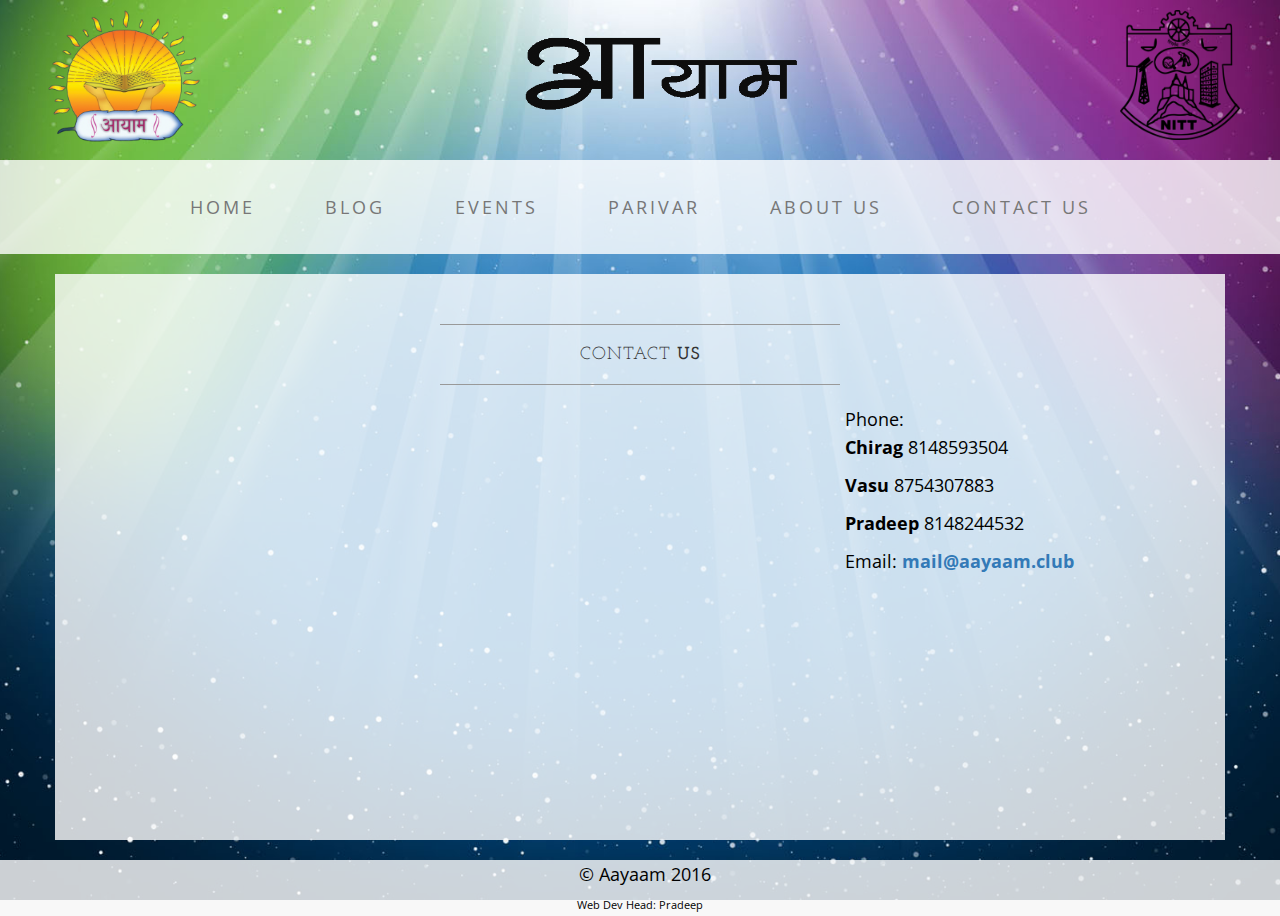
<file: contact.html>
<!DOCTYPE html>
<html lang="en">

<head>

    <meta charset="utf-8">
    <meta http-equiv="X-UA-Compatible" content="IE=edge">
    <meta name="viewport" content="width=device-width, initial-scale=1">
    <meta name="description" content="">
    <meta name="author" content="">

    <title>Contact us</title>

    <!-- Bootstrap Core CSS -->
    <link href="css/bootstrap.min.css" rel="stylesheet">

    <!-- Custom CSS -->
    <link href="css/business-casual.css" rel="stylesheet">

    <!-- Fonts -->
    <link href="http://fonts.googleapis.com/css?family=Open+Sans:300italic,400italic,600italic,700italic,800italic,400,300,600,700,800" rel="stylesheet" type="text/css">
    <link href="http://fonts.googleapis.com/css?family=Josefin+Slab:100,300,400,600,700,100italic,300italic,400italic,600italic,700italic" rel="stylesheet" type="text/css">
    <link rel="icon" 
      type="image/ico" 
      href="favicon.ico">

    <!-- HTML5 Shim and Respond.js IE8 support of HTML5 elements and media queries -->
    <!-- WARNING: Respond.js doesn't work if you view the page via file:// -->
    <!--[if lt IE 9]>
        <script src="https://oss.maxcdn.com/libs/html5shiv/3.7.0/html5shiv.js"></script>
        <script src="https://oss.maxcdn.com/libs/respond.js/1.4.2/respond.min.js"></script>
    <![endif]-->

</head>

<body>

    
    <div class="mybrand">
    </div>
    <div class="address-bar">
    <img style="display:block;float:left;overflow:hidden; margin-left:40px"class"img-left" src="img/mylogo1.png" height="150" width="170">    
    <img style="margin-top:20px;float:centre;overflow:hidden;" class"img-left" src="img/logo1.png" height="100" width="300">
    <img style="margin-top:10px;float:right;overflow:hidden;margin-right:40px" class"img-left" src="img/inst.png" height="130" width="120">
        
        </div>

    <!-- Navigation -->
    <nav  class="navbar navbar-default" role="navigation">
        <div class="container">
            <!-- Brand and toggle get grouped for better mobile display -->
            <div class="navbar-header">
                <button type="button" class="navbar-toggle" data-toggle="collapse" data-target="#bs-example-navbar-collapse-1">
                    <span class="sr-only"></span>
                    <span class="icon-bar"></span>
                    <span class="icon-bar"></span>
                    <span class="icon-bar"></span>
                </button>
                <!-- navbar-brand is hidden on larger screens, but visible when the menu is collapsed -->
             <img style="display:block;float:left;overflow:hidden; " src="img/mylogo1.png" height="50px" >  
                <img style="display:block; float:centre; overflow:hidden; margin-top:5px; margin-left:40%" height="40px" src="img/logo1.png"  > 
            </div>
            <!-- Collect the nav links, forms, and other content for toggling -->
            <div class="collapse navbar-collapse" id="bs-example-navbar-collapse-1">
                <ul class="nav navbar-nav">
                     <li>
                        <a href="index.html">Home</a>
                    </li>
                 <li>
                        <a href="blog.html">Blog</a>
                    </li>
                    <li>
                        <a href="events.html">Events</a>
                    </li>
                    
                    <li>
                        <a href="parivar.html">Parivar</a>
                    </li>

                    <li>
                        <a href="about.html">About us</a>
                    </li>

                    <li>
                        <a href="contact.html">Contact us</a>
                    </li>
                </ul>
            </div>
            <!-- /.navbar-collapse -->
        </div>
        <!-- /.container -->
    </nav>
    <div class="container">

        <div class="row">
            <div class="box">
                <div class="col-lg-12">
                    <hr>
                    <h2 class="intro-text text-center">Contact
                        <strong>
                        us</strong>
                    </h2>
                    <hr>
                </div>
                <div class="col-md-8">
                    <!-- Embedded Google Map using an iframe - to select your location find it on Google maps and paste the link as the iframe src. If you want to use the Google Maps API instead then have at it! -->
                    <iframe width="100%" height="400" frameborder="0" scrolling="no" marginheight="0" marginwidth="0" src="http://maps.google.com/maps?hl=en&amp;ie=UTF8&amp;ll=10.7548818,78.8156087&amp;spn=10.7548818,78.8156087&amp;t=m&amp;z=14&amp;output=embed"></iframe>
                </div>
                <div class="col-md-4">
                    <p>Phone:<br>
                        <strong>Chirag </strong>8148593504
                    </p>
                      <p>
                        <strong>Vasu </strong>8754307883 
                    </p>
                      <p>
                        <strong>Pradeep </strong>8148244532
                    </p>
                    <p>Email:
                        <strong><a href="mailto:mail@aayaam.club">mail@aayaam.club</a></strong>
                    </p>
                    
                </div>
                <div class="clearfix"></div>
            </div>
        </div>
<!--
        <div class="row">
            <div class="box">
                <div class="col-lg-12">
                    <hr>
                    <h2 class="intro-text text-center">Contact
                        <strong>form</strong>
                    </h2>
                    <hr>
                    <p></p>
                    <form role="form">
                        <div class="row">
                            <div class="form-group col-lg-4">
                                <label>Name</label>
                                <input type="text" class="form-control">
                            </div>
                            <div class="form-group col-lg-4">
                                <label>Email Address</label>
                                <input type="email" class="form-control">
                            </div>
                            <div class="form-group col-lg-4">
                                <label>Phone Number</label>
                                <input type="tel" class="form-control">
                            </div>
                            <div class="clearfix"></div>
                            <div class="form-group col-lg-12">
                                <label>Message</label>
                                <textarea class="form-control" rows="6"></textarea>
                            </div>
                            <div class="form-group col-lg-12">
                                <input type="hidden" name="save" value="contact">
                                <button type="submit" class="btn btn-default">Submit</button>
                            </div>
                        </div>
                    </form>
                </div>
            </div>
        </div>

    </div>
    -->
    <!-- /.container -->
</div>

    <footer>
        <div class="container">
            <div class="row">
                <div class="col-lg-12 text-center">
                     <p style="text-align: center; color: black">&nbsp;&nbsp;© Aayaam 2016  </p>
                     <p><smalll>        Web Dev Head: Pradeep</smalll></p>
             
              </p>
                </div>
            </div>
        </div>
    </footer>

    <!-- jQuery -->
    <script src="js/jquery.js"></script>

    <!-- Bootstrap Core JavaScript -->
    <script src="js/bootstrap.min.js"></script>

</body>

</html>
</file>
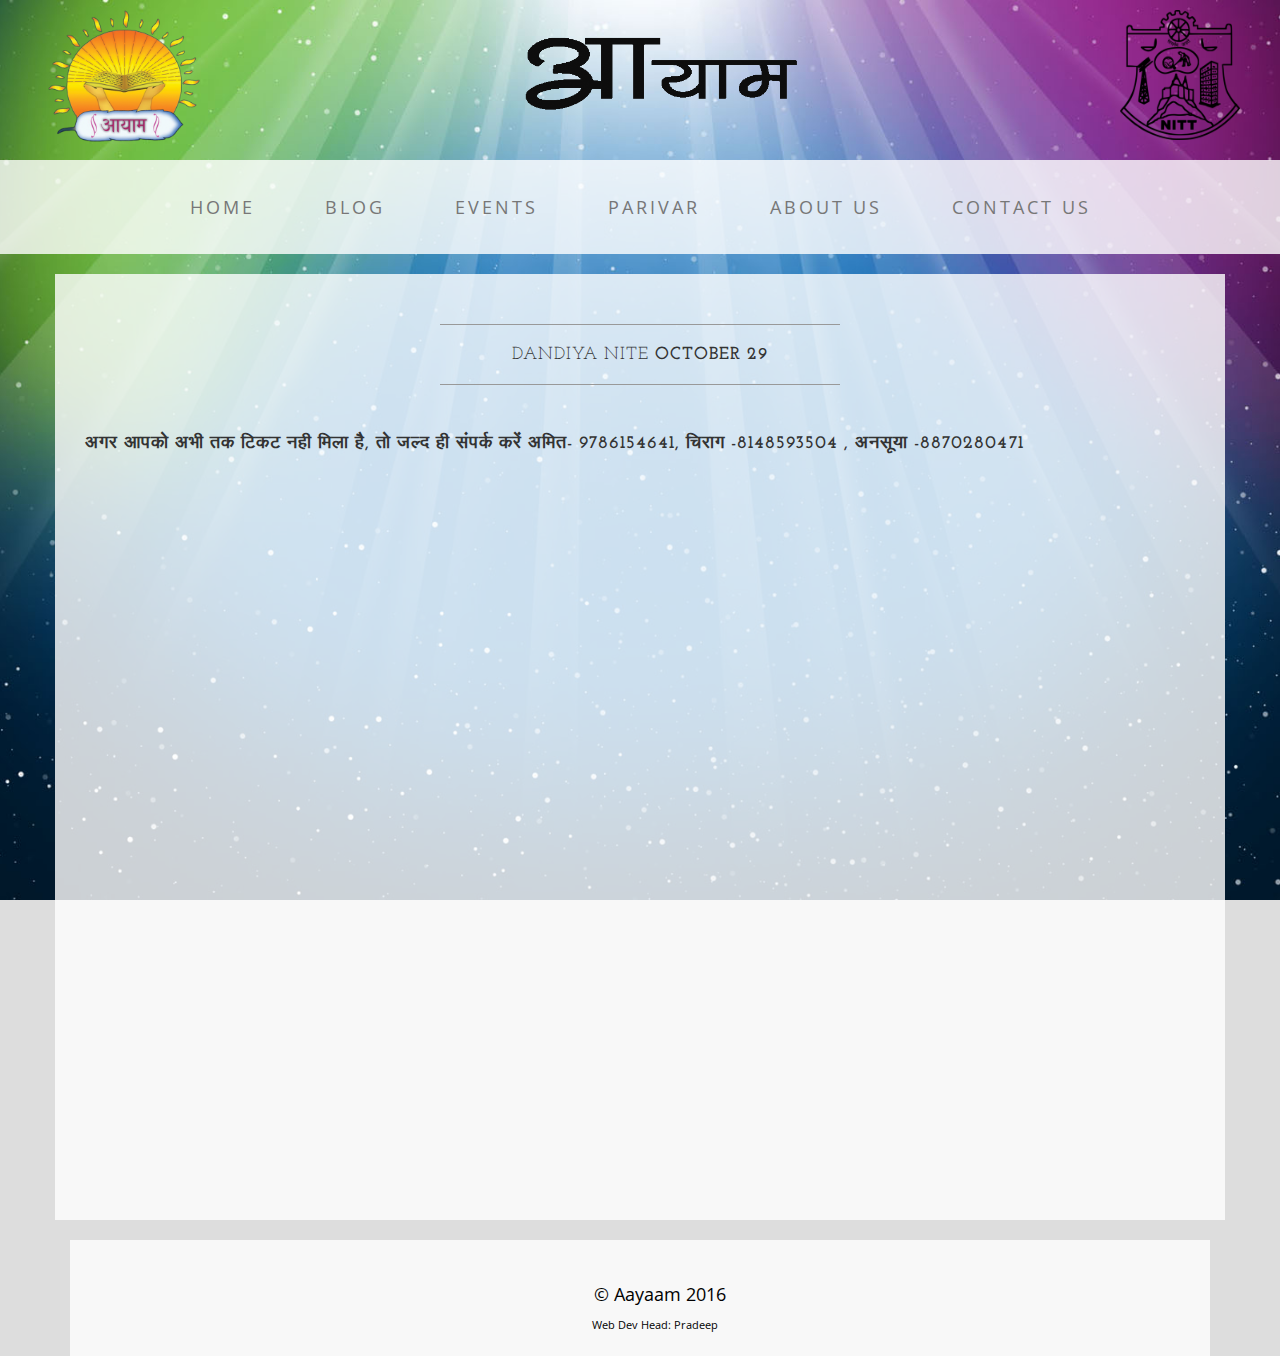
<file: dandiya.html>
<!DOCTYPE html>
<html lang="en">

<head>

    <meta charset="utf-8">
    <meta http-equiv="X-UA-Compatible" content="IE=edge">
    <meta name="viewport" content="width=device-width, initial-scale=1">
    <meta name="description" content="">
    <meta name="author" content="">
    <meta name="viewport" content="width=device-width, initial-scale=1, maximum-scale=1">
    <link href="css/slider.css" rel="stylesheet" type="text/css" media="all"/>
    <title>Dandiya Nite</title>
    
    <!-- Bootstrap Core CSS -->
    <link href="css/bootstrap.min.css" rel="stylesheet">

    <!-- Custom CSS -->
    <link href="css/business-casual.css" rel="stylesheet">

    <!-- Fonts -->
    <link href="http://fonts.googleapis.com/css?family=Open+Sans:300italic,400italic,600italic,700italic,800italic,400,300,600,700,800" rel="stylesheet" type="text/css">
    <link href="http://fonts.googleapis.com/css?family=Josefin+Slab:100,300,400,600,700,100italic,300italic,400italic,600italic,700italic" rel="stylesheet" type="text/css">
    <link rel="icon" 
      type="image/ico" 
      href="favicon.ico">

    <!-- HTML5 Shim and Respond.js IE8 support of HTML5 elements and media queries -->
    <!-- WARNING: Respond.js doesn't work if you view the page via file:// -->
    <!--[if lt IE 9]>
        <script src="https://oss.maxcdn.com/libs/html5shiv/3.7.0/html5shiv.js"></script>
        <script src="https://oss.maxcdn.com/libs/respond.js/1.4.2/respond.min.js"></script>
    <![endif]-->
    </head>
    <body>
     <div class="mybrand">
    </div>
    <div class="address-bar">
    <img style="display:block;float:left;overflow:hidden; margin-left:40px"class"img-left" src="img/mylogo1.png" height="150" width="170">    
    <img style="margin-top:20px;float:centre;overflow:hidden;" class"img-left" src="img/logo1.png" height="100" width="300">
    <img style="margin-top:10px;float:right;overflow:hidden;margin-right:40px" class"img-left" src="img/inst.png" height="130" width="120">
        
        </div>
    <nav  class="navbar navbar-default" role="navigation">
        <div class="container">
            <!-- Brand and toggle get grouped for better mobile display -->
            <div class="navbar-header">
                <button type="button" class="navbar-toggle" data-toggle="collapse" data-target="#bs-example-navbar-collapse-1">
                    <span class="sr-only"></span>
                    <span class="icon-bar"></span>
                    <span class="icon-bar"></span>
                    <span class="icon-bar"></span>
                </button>
                <!-- navbar-brand is hidden on larger screens, but visible when the menu is collapsed -->
                 <img style="display:block;float:left;overflow:hidden; " src="img/mylogo1.png" height="50px" >  
                <img style="display:block; float:centre; overflow:hidden; margin-top:5px; margin-left:40%" height="40px" src="img/logo1.png"  > 
            </div>
            <!-- Collect the nav links, forms, and other content for toggling -->
            <div class="collapse navbar-collapse" id="bs-example-navbar-collapse-1">
                <ul class="nav navbar-nav">
                     <li>
                        <a href="index.html">Home</a>
                    </li>
                  <li>
                        <a href="blog.html">Blog</a>
                    </li>
                    <li>
                        <a href="events.html">Events</a>
                    </li>
                    
                    <li>
                        <a href="parivar.html">Parivar</a>
                    </li>

                    <li>
                        <a href="about.html">About us</a>
                    </li>

                    <li>
                        <a href="contact.html">Contact us</a>
                    </li>
                </ul>
            </div>
            <!-- /.navbar-collapse -->
        </div>
        <!-- /.container -->
    </nav>
    <div class="container">
    <div class="row" font:"MANGAL">
            <div class="box">
                <div class="col-lg-12">
                    <hr>
                    <h2 class="intro-text text-center">Dandiya Nite
                        <strong>October 29 </strong>
                    </h2>
                    <hr>
                    <br>
                  <h4> अगर आपको अभी तक टिकट नही मिला है, तो जल्द ही संपर्क करें   अमित- 9786154641, चिराग -8148593504 , अनसूया -8870280471
                    </h4>
                        <br>
                    <hr class="visible-xs">
                   

                      <iframe src="https://docs.google.com/forms/d/1o9kFUsoRMxyT261D3k1SP4JVamwYf4qEq79YpY2r4n4/viewform?embedded=true" width="100%" height="700" frameborder="0" marginheight="0" marginwidth="0">Loading...</iframe>
          </iframe>
        
                </div>
            </div>
        </div>









    <footer>
        <div class="container">
            <div class="row">

            <div class="copyright">
   
    <br>
         <p style="text-align: center; color: black">&nbsp;&nbsp;© Aayaam 2016 </p>
                     <p><smalll>        Web Dev Head: Pradeep</smalll></p>
             
</div>




            </div>
        </div>
 
    </footer>

    <!-- jQuery -->
 
        </footer>
        <!-- jQuery -->
 
    <script src="js/jquery.js"></script>

    <!-- Bootstrap Core JavaScript -->
    <script src="js/bootstrap.min.js"></script>

    <!-- Script to Activate the Carousel -->
    <script>
    $('.carousel').carousel({
        interval: 5000 //changes the speed
    })
    </script>
    </body>
    </html>
</file>
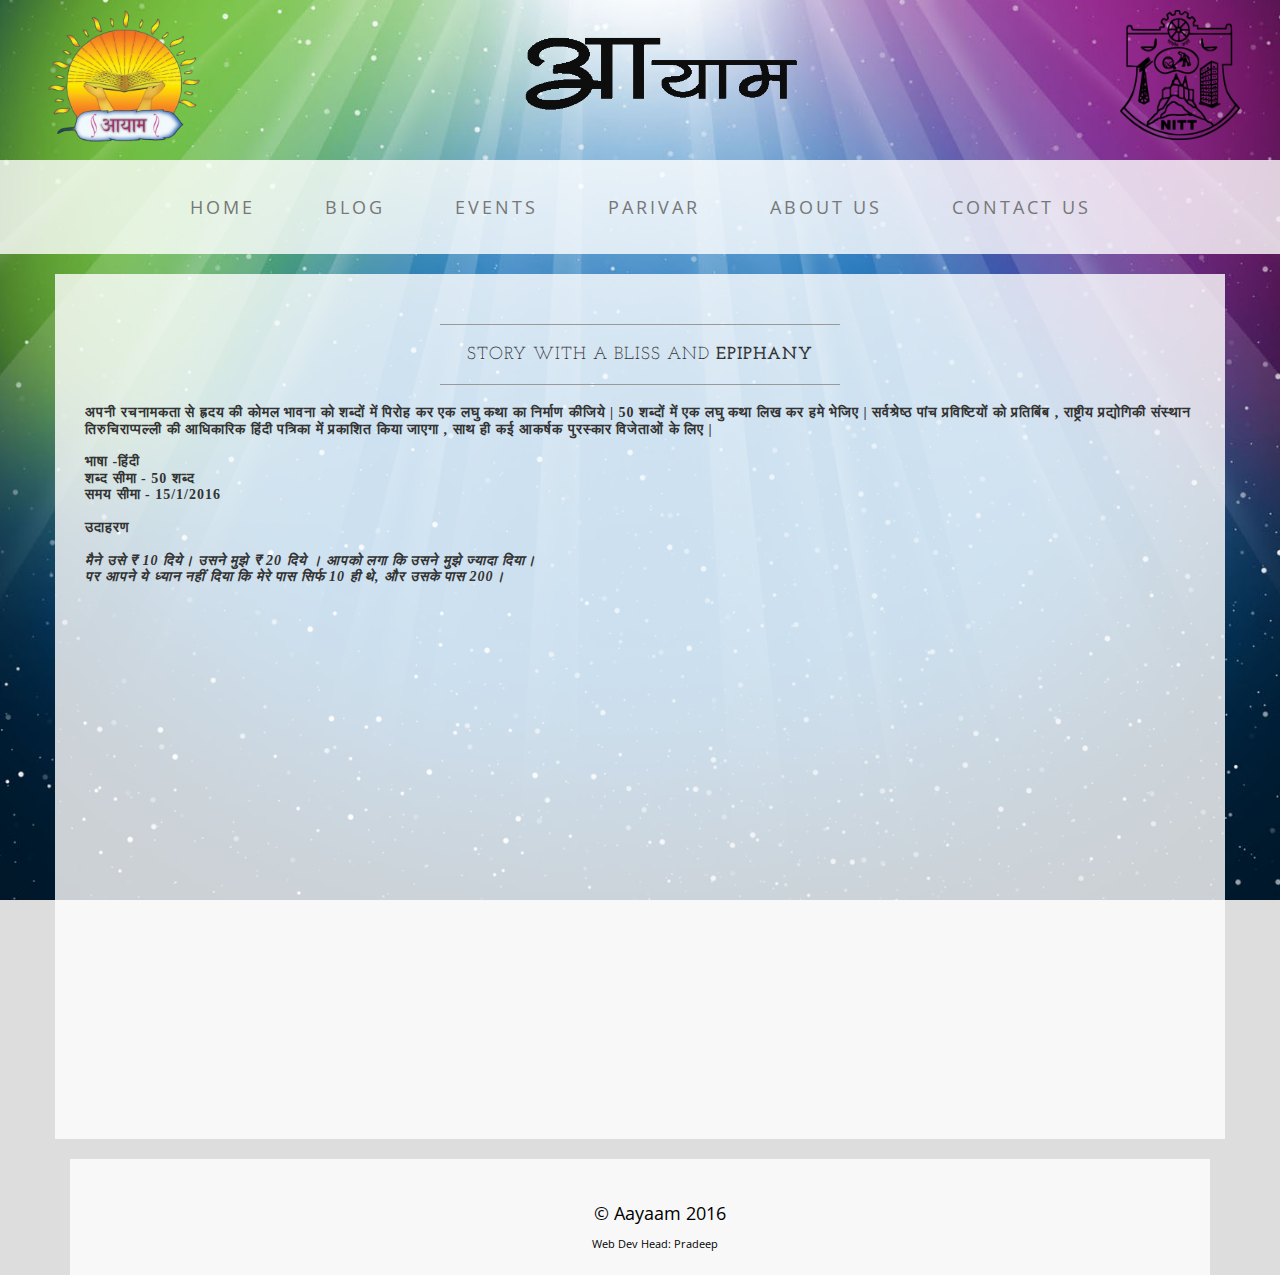
<file: epiphany.html>
<!DOCTYPE html>
<html lang="en">

<head>

    <meta charset="utf-8">
    <meta http-equiv="X-UA-Compatible" content="IE=edge">
    <meta name="viewport" content="width=device-width, initial-scale=1">
    <meta name="description" content="">
    <meta name="author" content="">
    <meta name="viewport" content="width=device-width, initial-scale=1, maximum-scale=1">
    <link href="css/slider.css" rel="stylesheet" type="text/css" media="all"/>
    <title>Epiphany</title>
    
    <!-- Bootstrap Core CSS -->
    <link href="css/bootstrap.min.css" rel="stylesheet">

    <!-- Custom CSS -->
    <link href="css/business-casual.css" rel="stylesheet">

    <!-- Fonts -->
    <link href="http://fonts.googleapis.com/css?family=Open+Sans:300italic,400italic,600italic,700italic,800italic,400,300,600,700,800" rel="stylesheet" type="text/css">
    <link href="http://fonts.googleapis.com/css?family=Josefin+Slab:100,300,400,600,700,100italic,300italic,400italic,600italic,700italic" rel="stylesheet" type="text/css">
    <link rel="icon" 
      type="image/ico" 
      href="favicon.ico">

    <!-- HTML5 Shim and Respond.js IE8 support of HTML5 elements and media queries -->
    <!-- WARNING: Respond.js doesn't work if you view the page via file:// -->
    <!--[if lt IE 9]>
        <script src="https://oss.maxcdn.com/libs/html5shiv/3.7.0/html5shiv.js"></script>
        <script src="https://oss.maxcdn.com/libs/respond.js/1.4.2/respond.min.js"></script>
    <![endif]-->
    </head>
    <body>
     <div class="mybrand">
    </div>
    <div class="address-bar">
    <img style="display:block;float:left;overflow:hidden; margin-left:40px"class"img-left" src="img/mylogo1.png" height="150" width="170">    
    <img style="margin-top:20px;float:centre;overflow:hidden;" class"img-left" src="img/logo1.png" height="100" width="300">
    <img style="margin-top:10px;float:right;overflow:hidden;margin-right:40px" class"img-left" src="img/inst.png" height="130" width="120">
        
        </div>
    <nav  class="navbar navbar-default" role="navigation">
        <div class="container">
            <!-- Brand and toggle get grouped for better mobile display -->
            <div class="navbar-header">
                <button type="button" class="navbar-toggle" data-toggle="collapse" data-target="#bs-example-navbar-collapse-1">
                    <span class="sr-only"></span>
                    <span class="icon-bar"></span>
                    <span class="icon-bar"></span>
                    <span class="icon-bar"></span>
                </button>
                <!-- navbar-brand is hidden on larger screens, but visible when the menu is collapsed -->
                 <img style="display:block;float:left;overflow:hidden; " src="img/mylogo1.png" height="50px" >  
                <img style="display:block; float:centre; overflow:hidden; margin-top:5px; margin-left:40%" height="40px" src="img/logo1.png"  > 
            </div>
            <!-- Collect the nav links, forms, and other content for toggling -->
            <div class="collapse navbar-collapse" id="bs-example-navbar-collapse-1">
                <ul class="nav navbar-nav">
                     <li>
                        <a href="index.html">Home</a>
                    </li>
                  <li>
                        <a href="blog.html">Blog</a>
                    </li>
                    <li>
                        <a href="events.html">Events</a>
                    </li>
                    
                    <li>
                        <a href="parivar.html">Parivar</a>
                    </li>

                    <li>
                        <a href="about.html">About us</a>
                    </li>

                    <li>
                        <a href="contact.html">Contact us</a>
                    </li>
                </ul>
            </div>
            <!-- /.navbar-collapse -->
        </div>
        <!-- /.container -->
    </nav>
    <div class="container">
    <div class="row" font:"MANGAL">
            <div class="box">
                <div class="col-lg-12">
                    <hr>
                    <h2 class="intro-text text-center">Story with a bliss and 
                        <strong>Epiphany </strong>
                    </h2>

                    <hr>
                    <h5>
                    <hindi>

                          अपनी रचनामकता से ह्रदय की कोमल भावना को शब्दों में पिरोह कर एक लघु कथा का निर्माण कीजिये |
50 शब्दों में एक लघु कथा लिख कर हमे भेजिए | सर्वश्रेष्ठ पांच प्रविष्टियों को <strong> प्रतिबिंब</strong> , राष्ट्रीय प्रद्योगिकी  संस्थान तिरुचिराप्पल्ली की आधिकारिक हिंदी पत्रिका में प्रकाशित किया जाएगा , साथ ही कई आकर्षक पुरस्कार विजेताओं के लिए  |
<br><br>
भाषा -हिंदी
<br>
शब्द सीमा - 50 शब्द  
<br>
समय सीमा - 15/1/2016


<br><br>
उदाहरण<br><br>
<i>
 मैने उसे ₹ 10  दिये। उसने मुझे ₹ 20 दिये । आपको लगा कि उसने मुझे ज्यादा दिया।
<br>
पर  आपने ये ध्यान नहीं दिया कि मेरे पास सिर्फ 10 ही थे, और उसके पास 200। 
</i>
                    </hindi>
                    </h5>
                    <br>
                  
                        <br>
                    <hr class="visible-xs">
                   

                        <iframe  src="https://services.cognitoforms.com/f/7gzTfc6JzUO7rsVSPs-qqg?id=1" style="text-align: center;   position:relative;width:100%;" frameborder="0" scrolling="yes" seamless="seamless" height="468" width="100%">Loading...</iframe>
<script src="https://services.cognitoforms.com/scripts/embed.js"></script>



                     
         
        
                </div>
            </div>
        </div>









    <footer>
        <div class="container">
            <div class="row">

            <div class="copyright">
   
    <br>
         <p style="text-align: center; color: black">&nbsp;&nbsp;© Aayaam 2016 </p>
                     <p><smalll>        Web Dev Head: Pradeep</smalll></p>
             
              
</div>




            </div>
        </div>
 
    </footer>

    <!-- jQuery -->
 
        </footer>
        <!-- jQuery -->
 
    <script src="js/jquery.js"></script>

    <!-- Bootstrap Core JavaScript -->
    <script src="js/bootstrap.min.js"></script>

    <!-- Script to Activate the Carousel -->
    <script>
    $('.carousel').carousel({
        interval: 5000 //changes the speed
    })
    </script>
    </body>
    </html>
</file>
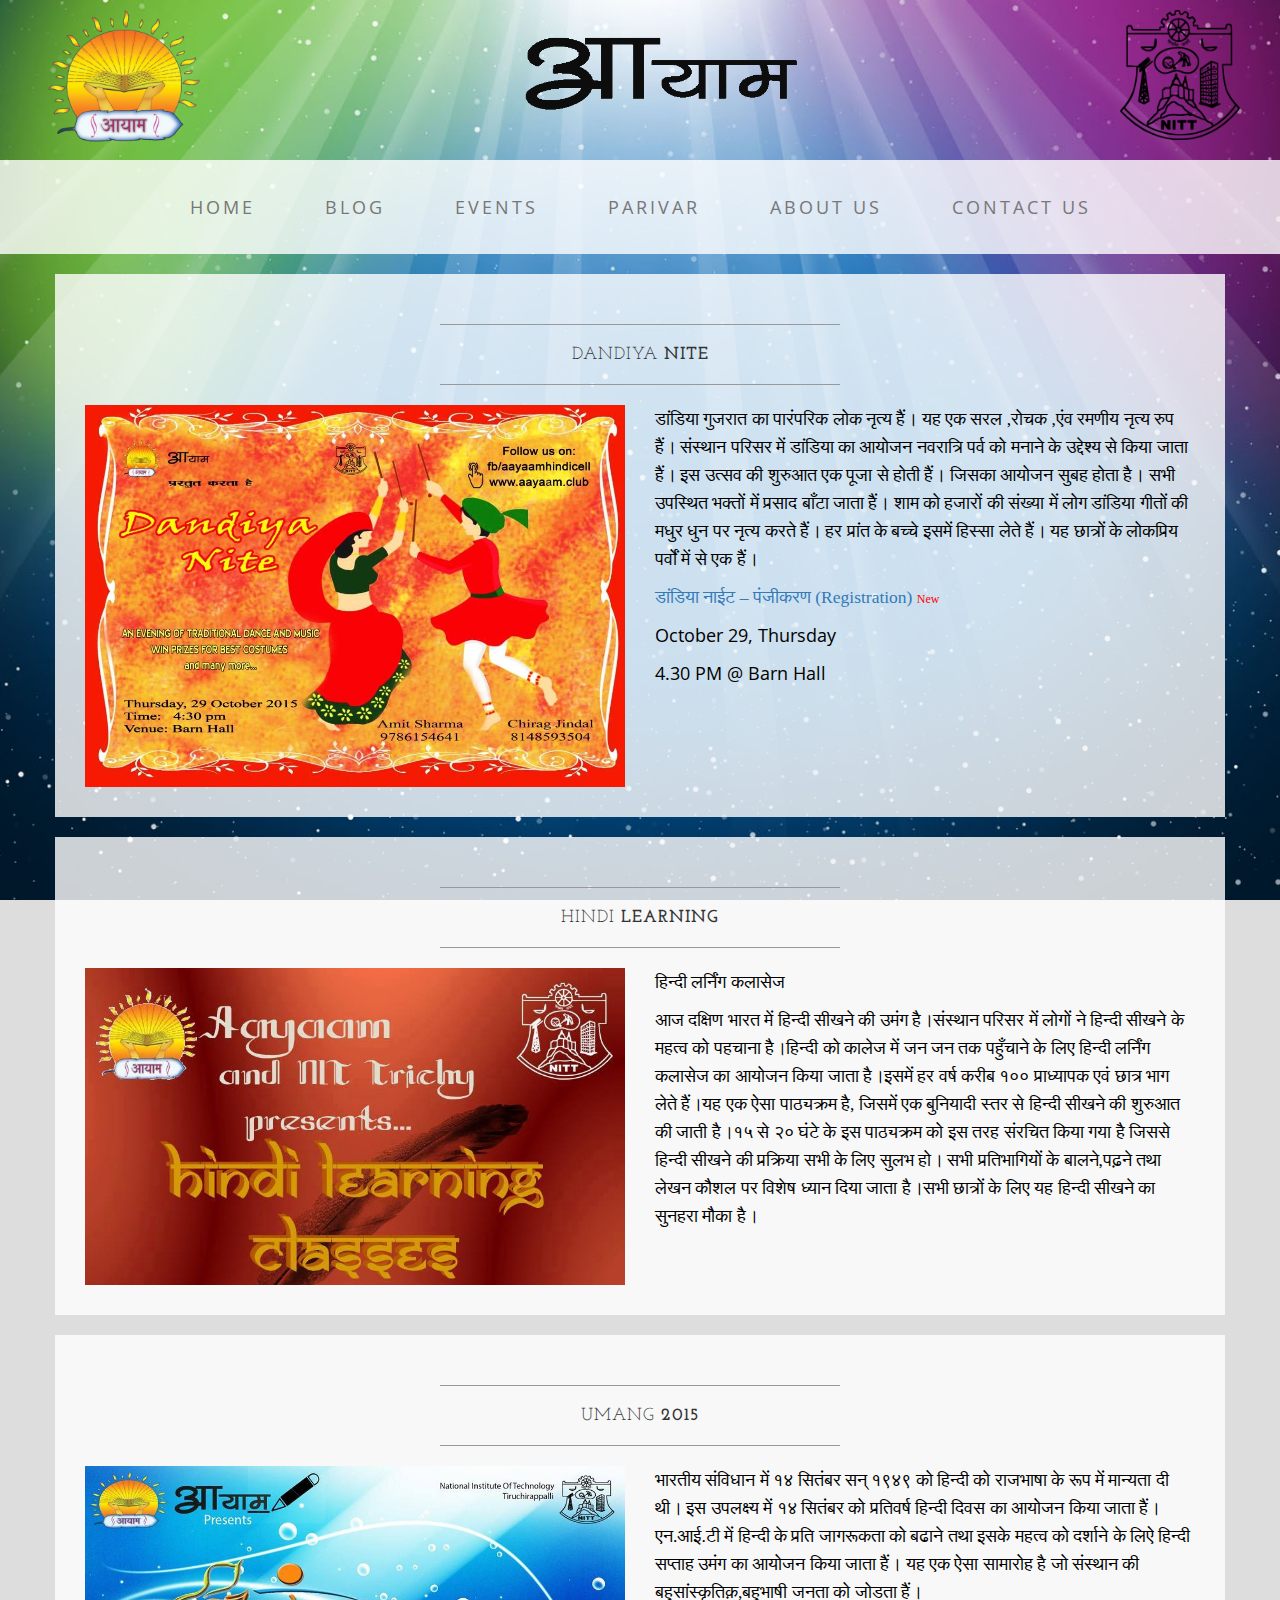
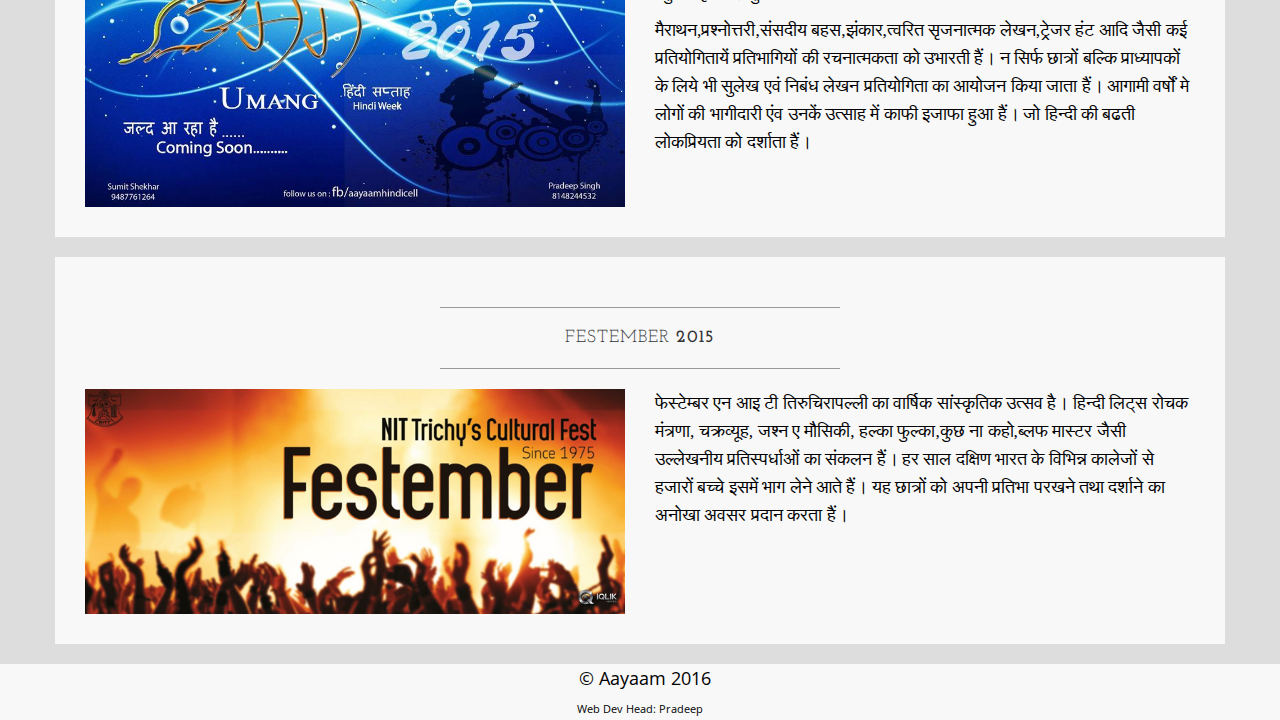
<file: events.html>
<!DOCTYPE html>
<html lang="en">

<head>

    <meta charset="utf-8">
    <meta http-equiv="X-UA-Compatible" content="IE=edge">
    <meta name="viewport" content="width=device-width, initial-scale=1">
    <meta name="description" content="">
    <meta name="author" content="">

    <title>Events</title>
    <script language="javascript" type="text/javascript">
function showHide(shID) {
   if (document.getElementById(shID)) {
      if (document.getElementById(shID+'-show').style.display != 'none') {
         document.getElementById(shID+'-show').style.display = 'none';
         document.getElementById(shID).style.display = 'block';
      }
      else {
         document.getElementById(shID+'-show').style.display = 'inline';
         document.getElementById(shID).style.display = 'none';
      }
   }
}
</script>
<style type="text/css">
   /* This CSS is just for presentational purposes. */
   body {
      font-size: 62.5%;
      background-color: #777; }
   #wrap {
      font: 1.3em/1.3 Arial, Helvetica, sans-serif;
      width: 30em;
      margin: 0 auto;
      padding: 1em;
      background-color: #fff; }
   h1 {
      font-size: 200%; }

   /* This CSS is used for the Show/Hide functionality. */
   .more {
      display: none;
      border-top: 1px solid #666;
      border-bottom: 1px solid #666; }
   a.showLink, a.hideLink {
      text-decoration: none;
      color: #36f;
      padding-left: 8px;
      background: transparent url(down.gif) no-repeat left; }
   a.hideLink {
      background: transparent url(up.gif) no-repeat left; }
   a.showLink:hover, a.hideLink:hover {
      border-bottom: 1px dotted #36f; }
</style>

<script type="text/javascript" src="js/jquery-1.9.0.min.js"></script>

    <script type="text/javascript" src="js/jquery.nivo.slider.js"></script>

    <script type="text/javascript">
    
        $(window).load(function() {
        $('#slider').nivoSlider();
    });

      

    </script>

    
</style>

    <!-- Bootstrap Core CSS -->
    <link href="css/bootstrap.min.css" rel="stylesheet">

    <!-- Custom CSS -->
    <link href="css/business-casual.css" rel="stylesheet">

    <!-- Fonts -->
    <link href="http://fonts.googleapis.com/css?family=Open+Sans:300italic,400italic,600italic,700italic,800italic,400,300,600,700,800" rel="stylesheet" type="text/css">
    <link href="http://fonts.googleapis.com/css?family=Josefin+Slab:100,300,400,600,700,100italic,300italic,400italic,600italic,700italic" rel="stylesheet" type="text/css">
    <link rel="icon" 
      type="image/ico" 
      href="favicon.ico">

    <!-- HTML5 Shim and Respond.js IE8 support of HTML5 elements and media queries -->
    <!-- WARNING: Respond.js doesn't work if you view the page via file:// -->
    <!--[if lt IE 9]>
        <script src="https://oss.maxcdn.com/libs/html5shiv/3.7.0/html5shiv.js"></script>
        <script src="https://oss.maxcdn.com/libs/respond.js/1.4.2/respond.min.js"></script>
    <![endif]-->

</head>

<body>

    
    <div class="mybrand">
    </div>
    <div class="address-bar">
    <img style="display:block;float:left;overflow:hidden; margin-left:40px"class"img-left" src="img/mylogo1.png" height="150" width="170">    
    <img style="margin-top:20px;float:centre;overflow:hidden;" class"img-left" src="img/logo1.png" height="100" width="300">
    <img style="margin-top:10px;float:right;overflow:hidden;margin-right:40px" class"img-left" src="img/inst.png" height="130" width="120">
        
        </div>

    <!-- Navigation -->
    <nav  class="navbar navbar-default" role="navigation">
        <div class="container">
            <!-- Brand and toggle get grouped for better mobile display -->
            <div class="navbar-header">
                <button type="button" class="navbar-toggle" data-toggle="collapse" data-target="#bs-example-navbar-collapse-1">
                    <span class="sr-only">Toggle navigation</span>
                    <span class="icon-bar"></span>
                    <span class="icon-bar"></span>
                    <span class="icon-bar"></span>
                </button>
                <!-- navbar-brand is hidden on larger screens, but visible when the menu is collapsed -->
                  <img style="display:block;float:left;overflow:hidden; " src="img/mylogo1.png" height="50px" >  
                <img style="display:block; float:centre; overflow:hidden; margin-top:5px; margin-left:40%" height="40px" src="img/logo1.png"  > 
            </div>
            <!-- Collect the nav links, forms, and other content for toggling -->
            <div class="collapse navbar-collapse" id="bs-example-navbar-collapse-1">
                <ul class="nav navbar-nav">
                    <li>
                        <a href="index.html">Home</a>
                    </li>
                 <li>
                        <a href="blog.html">Blog</a>
                    </li>
                    <li>
                        <a href="events.html">Events</a>
                    </li>
                    
                    <li>
                        <a href="parivar.html">Parivar</a>
                    </li>

                    <li>
                        <a href="about.html">About us</a>
                    </li>

                    <li>
                        <a href="contact.html">Contact us</a>
                    </li>
                </ul>
            </div>
            <!-- /.navbar-collapse -->
        </div>
        <!-- /.container -->
    </nav>

    <div class="container">


         <div class="row">
            <div class="box">
                <div class="col-lg-12">
                    <hr>
                    <h2 class="intro-text text-center">Dandiya 
                        <strong>Nite</strong>
                    </h2>
                    <hr>
                </div>
                <div class="col-md-6">
                    <img class="img-responsive img-border-left" src="img/dandia_v2.jpg" alt="">
                </div>
                <div class="col-md-6">
                                       </hindi>
                <hindi>
                    <p>डांडिया गुजरात का पारंपरिक लोक नृत्य हैं। यह एक सरल ,रोचक ,एंव रमणीय नृत्य रुप हैं। संस्थान परिसर में डांडिया का आयोजन नवरात्रि पर्व को मनाने के उद्देश्य से किया जाता हैं। इस उत्सव की शुरुआत एक पूजा से होती हैं। जिसका आयोजन सुबह होता है। सभी उपस्थित भक्तों में प्रसाद बाँटा जाता हैं। शाम को हजारों की संख्या में लोग डांडिया गीतों की मधुर धुन पर नृत्य करते हैं। हर प्रांत के बच्चे इसमें हिस्सा लेते हैं। यह छात्रों के लोकप्रिय पर्वों में से एक हैं।</p>

                    <p><a href="dandiya.html">डांडिया नाईट – पंजीकरण (Registration) </a><mytag style="color:red;font-size:12px" id="blinkText"> New</mytag></p>

                      
                    </hindi>
                     <p>October 29, Thursday </p>
                       <p>4.30 PM @ Barn Hall</p>

                  <!-- <a href="#" id="example3-show" class="showLink" onclick="showHide('example3');return false;">See more.</a></p>
      <div id="example3" class="more">
         <p>Congratulations! You've found the magic hidden text! Clicking the link below will hide this content again.</p>
         <p><a href="#" id="example3-hide" class="hideLink" onclick="showHide('example3');return false;">Hide this content.</a></p>-->
                </div>
                <div class="clearfix"></div>
            </div>
        </div>


         <div class="row">
            <div class="box">
                <div class="col-lg-12">
                    <hr>
                    <h2 class="intro-text text-center">Hindi
                        <strong>Learning</strong>
                    </h2>
                    <hr>
                </div>
                <div class="col-md-6">
                    <img class="img-responsive img-border-left" src="img/hlearn.jpg" alt="">
                </div>
                <div class="col-md-6">
                <hindi>
                    <p>      हिन्दी लर्निंग कलासेज </p><p>

आज दक्षिण भारत में हिन्दी सीखने की उमंग है।संस्थान परिसर में लोगों ने हिन्दी सीखने के महत्व को पहचाना है।हिन्दी को कालेज में जन जन तक पहुँचाने के लिए हिन्दी लर्निंग कलासेज का आयोजन किया जाता है।इसमें हर वर्ष करीब १०० प्राध्यापक एवं छात्र भाग लेते हैं।यह एक ऐसा पाठ्यक्रम है, जिसमें एक बुनियादी स्तर से हिन्दी सीखने की शुरुआत की जाती है।१५‍ से २० घंटे के इस पाठ्यक्रम को इस तरह संरचित किया गया है जिससे हिन्दी सीखने की प्रक्रिया सभी के लिए सुलभ हो। सभी प्रतिभागियों के बालने,पढ़ने तथा लेखन कौशल पर विशेष ध्यान दिया जाता है।सभी छात्रों के लिए यह हिन्दी सीखने का सुनहरा मौका है। 
</p>
</hindi>
                   <!-- <a href="#" id="example4-show" class="showLink" onclick="showHide('example4');return false;">See more.</a></p>
      <div id="example4" class="more">
         <p>Congratulations! You've found the magic hidden text! Clicking the link below will hide this content again.</p>
         <p><a href="#" id="example4-hide" class="hideLink" onclick="showHide('example4');return false;">Hide this content.</a>
         </p>-->
                </div>
                <div class="clearfix"></div>
            </div>
        </div>


        
        <div class="row">
            <div class="box">
                <div class="col-lg-12">
                    <hr>
                    <h2 class="intro-text text-center">Umang
                        <strong>2015</strong>
                    </h2>
                    <hr>
                </div>
                <div class="col-md-6">
                 <div class="event-img">
                                 
                    <img class="img-responsive img-border-left" src="img/umang.jpg" alt="">
                       
                               </div>
                </div>
                <div class="col-md-6">

               <hindi>
                    <p>भारतीय संविधान में १४ सितंबर सन् १९४९ को हिन्दी को राजभाषा के रूप में मान्यता दी थी। इस उपलक्ष्य में १४ सितंबर को प्रतिवर्ष हिन्दी दिवस का आयोजन किया जाता हैं। एन.आई.टी में हिन्दी के प्रति जागरूकता को बढाने तथा इसके महत्व को दर्शाने के लिऐ हिन्दी सप्ताह उमंग का आयोजन किया जाता हैं। यह एक ऐसा सामारोह है जो संस्थान की बहुसांस्कृतिक़,बहुभाषी जनता को जोडता हैं।  </p><p>मैराथन,प्रश्नोत्तरी,संसदीय बहस,झंकार,त्वरित सृजनात्मक लेखन,ट्रेजर हंट आदि जैसी कई प्रतियोगितायें प्रतिभागियों की रचनात्मकता को उभारती हैं। न सिर्फ छात्रों बल्कि प्राध्यापकों के लिये भी सुलेख एवं निबंध लेखन प्रतियोगिता का आयोजन किया जाता हैं। आगामी वर्षों मे लोगों की भागीदारी एंव उनकें उत्साह में काफी इजाफा हुआ हैं। जो हिन्दी की बढती लोकप्रियता को दर्शाता हैं। </p>
                    </hindi>
                    <!-- <a href="#" id="example1-show" class="showLink" onclick="showHide('example1');return false;">See more.</a></p>
      <div id="example1" class="more">
         <p>Congratulations! You've found the magic hidden text! Clicking the link below will hide this content again.</p>
         <p><a href="#" id="example1-hide" class="hideLink" onclick="showHide('example1');return false;">Hide this content.</a></p>-->
                </div>
                <div class="clearfix"></div>

            </div>
        </div>


         <div class="row">
            <div class="box">
                <div class="col-lg-12">
                    <hr>
                    <h2 class="intro-text text-center">Festember
                        <strong>2015</strong>
                    </h2>
                    <hr>
                </div>
                <div class="col-md-6">
                    <img class="img-responsive img-border-left" src="img/lits.jpg" alt="">
                </div>
                <div class="col-md-6">
                <hindi>
                    <p>फेस्टेम्बर एन आइ टी तिरुचिरापल्ली का वार्षिक सांस्कृतिक उत्सव है। हिन्दी लिट्स रोचक मंत्रणा, चक्रव्यूह, जश्न ए मौसिकी, हल्का फुल्का,कुछ ना कहो,ब्लफ मास्टर जैसी उल्लेखनीय प्रतिस्पर्धाओं का संकलन हैं। हर साल दक्षिण भारत के विभिन्न कालेजों से हजारों बच्चे इसमें भाग लेने आते हैं। यह छात्रों को अपनी प्रतिभा परखने तथा दर्शाने का अनोखा अवसर प्रदान करता हैं। </p>
                    </hindi>
                  <!--  <a href="#" id="example2-show" class="showLink" onclick="showHide('example2');return false;">See more.</a></p>
      <div id="example2" class="more">
         <p>Congratulations! You've found the magic hidden text! Clicking the link below will hide this content again.</p>
         <p><a href="#" id="example2-hide" class="hideLink" onclick="showHide('example2');return false;">Hide this content.</a></p>
                      -->
                </div>
                <div class="clearfix"></div>
            </div>
        </div>

<!--
        <div class="row">
            <div class="box">
                <div class="col-lg-12">
                    <hr>
                    <h2 class="intro-text text-center">Our
                        <strong>Team</strong>
                    </h2>
                    <hr>
                </div>
                <div class="col-sm-4 text-center">
                    <img class="img-responsive" src="http://placehold.it/750x450" alt="">
                    <h3>John Smith
                        <small>Job Title</small>
                    </h3>
                </div>
                <div class="col-sm-4 text-center">
                    <img class="img-responsive" src="http://placehold.it/750x450" alt="">
                    <h3>John Smith
                        <small>Job Title</small>
                    </h3>
                </div>
                <div class="col-sm-4 text-center">
                    <img class="img-responsive" src="http://placehold.it/750x450" alt="">
                    <h3>John Smith
                        <small>Job Title</small>
                    </h3>
                </div>
                <div class="clearfix"></div>
            </div>
        </div>
-->
    </div>
    <!-- /.container -->



</div>
</div>
</div>
</div>


    <footer>
        <div class="container">
            <div class="row">
                <div class="col-lg-12 text-center">
                     <p style="text-align: center; color: black">&nbsp;&nbsp;© Aayaam 2016 </p>
                     <p><smalll>        Web Dev Head: Pradeep</smalll></p>
             
                </div>
            </div>
        </div>
    </footer>

    <!-- jQuery -->
    <script src="js/jquery.js"></script>

    <!-- Bootstrap Core JavaScript -->
    <script src="js/bootstrap.min.js"></script>

</body>

</html>
</file>
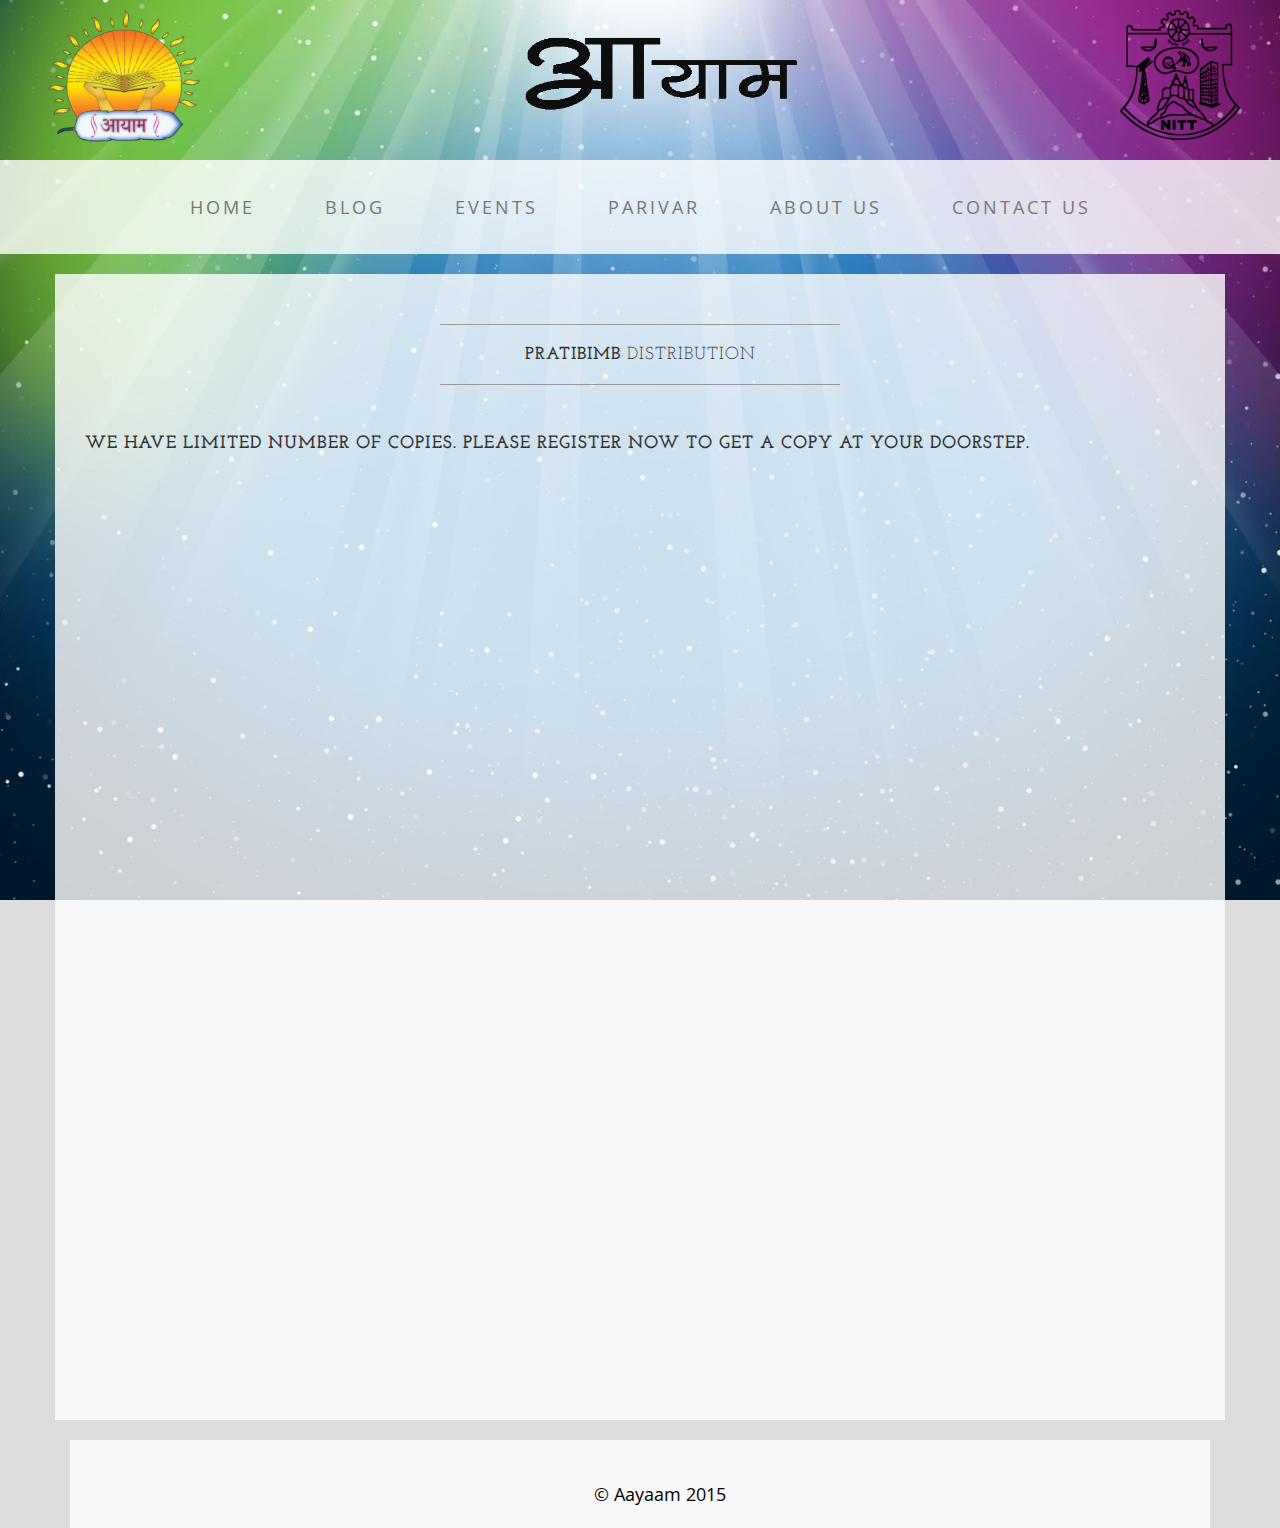
<file: getpratibimb.html>
<!DOCTYPE html>
<html lang="en">

<head>

    <meta charset="utf-8">
    <meta http-equiv="X-UA-Compatible" content="IE=edge">
    <meta name="viewport" content="width=device-width, initial-scale=1">
    <meta name="description" content="">
    <meta name="author" content="">
    <meta name="viewport" content="width=device-width, initial-scale=1, maximum-scale=1">
    <link href="css/slider.css" rel="stylesheet" type="text/css" media="all"/>
    <title>Get Pratibimb</title>
    
    <!-- Bootstrap Core CSS -->
    <link href="css/bootstrap.min.css" rel="stylesheet">

    <!-- Custom CSS -->
    <link href="css/business-casual.css" rel="stylesheet">

    <!-- Fonts -->
    <link href="http://fonts.googleapis.com/css?family=Open+Sans:300italic,400italic,600italic,700italic,800italic,400,300,600,700,800" rel="stylesheet" type="text/css">
    <link href="http://fonts.googleapis.com/css?family=Josefin+Slab:100,300,400,600,700,100italic,300italic,400italic,600italic,700italic" rel="stylesheet" type="text/css">
    <link rel="icon" 
      type="image/ico" 
      href="favicon.ico">

    <!-- HTML5 Shim and Respond.js IE8 support of HTML5 elements and media queries -->
    <!-- WARNING: Respond.js doesn't work if you view the page via file:// -->
    <!--[if lt IE 9]>
        <script src="https://oss.maxcdn.com/libs/html5shiv/3.7.0/html5shiv.js"></script>
        <script src="https://oss.maxcdn.com/libs/respond.js/1.4.2/respond.min.js"></script>
    <![endif]-->
    </head>
    <body>
     <div class="mybrand">
    </div>
    <div class="address-bar">
    <img style="display:block;float:left;overflow:hidden; margin-left:40px"class"img-left" src="img/mylogo1.png" height="150" width="170">    
    <img style="margin-top:20px;float:centre;overflow:hidden;" class"img-left" src="img/logo1.png" height="100" width="300">
    <img style="margin-top:10px;float:right;overflow:hidden;margin-right:40px" class"img-left" src="img/inst.png" height="130" width="120">
        
        </div>
    <nav  class="navbar navbar-default" role="navigation">
        <div class="container">
            <!-- Brand and toggle get grouped for better mobile display -->
            <div class="navbar-header">
                <button type="button" class="navbar-toggle" data-toggle="collapse" data-target="#bs-example-navbar-collapse-1">
                    <span class="sr-only"></span>
                    <span class="icon-bar"></span>
                    <span class="icon-bar"></span>
                    <span class="icon-bar"></span>
                </button>
                <!-- navbar-brand is hidden on larger screens, but visible when the menu is collapsed -->
                 <img style="display:block;float:left;overflow:hidden; " src="img/mylogo1.png" height="50px" >  
                <img style="display:block; float:centre; overflow:hidden; margin-top:5px; margin-left:40%" height="40px" src="img/logo1.png"  > 
            </div>
            <!-- Collect the nav links, forms, and other content for toggling -->
            <div class="collapse navbar-collapse" id="bs-example-navbar-collapse-1">
                <ul class="nav navbar-nav">
                     <li>
                        <a href="index.html">Home</a>
                    </li>
                  <li>
                        <a href="blog.html">Blog</a>
                    </li>
                    <li>
                        <a href="events.html">Events</a>
                    </li>
                    
                    <li>
                        <a href="parivar.html">Parivar</a>
                    </li>

                    <li>
                        <a href="about.html">About us</a>
                    </li>

                    <li>
                        <a href="contact.html">Contact us</a>
                    </li>
                </ul>
            </div>
            <!-- /.navbar-collapse -->
        </div>
        <!-- /.container -->
    </nav>
    <div class="container">
    <div class="row" font:"MANGAL">
            <div class="box">
                <div class="col-lg-12">
                    <hr>
                    <h2 class="intro-text text-center">
                        <strong>Pratibimb </strong>Distribution
                    </h2>
                    <hr>
                    <br>
                  <h4> We have limited number of copies. Please Register now to get a copy at your doorstep.
                    </h4>
                        <br>
                    <hr class="visible-xs">
                   

                    <iframe src="https://docs.google.com/forms/d/1qotYkbPrEu9gjDVnEFuZEfbCUKQBDtyYw_pvH6A0-80/viewform?embedded=true" width="100%" height="900" frameborder="0" marginheight="0" marginwidth="0">Loading...</iframe>
                </div>
            </div>
        </div>









    <footer>
        <div class="container">
            <div class="row">

            <div class="copyright">
   
    <br>
         <p style="text-align: center; color: black">&nbsp;&nbsp;© Aayaam 2015
             
              </p>
              
</div>




            </div>
        </div>
 
    </footer>

    <!-- jQuery -->
 
        </footer>
        <!-- jQuery -->
 
    <script src="js/jquery.js"></script>

    <!-- Bootstrap Core JavaScript -->
    <script src="js/bootstrap.min.js"></script>

    <!-- Script to Activate the Carousel -->
    <script>
    $('.carousel').carousel({
        interval: 5000 //changes the speed
    })
    </script>
    </body>
    </html>
</file>
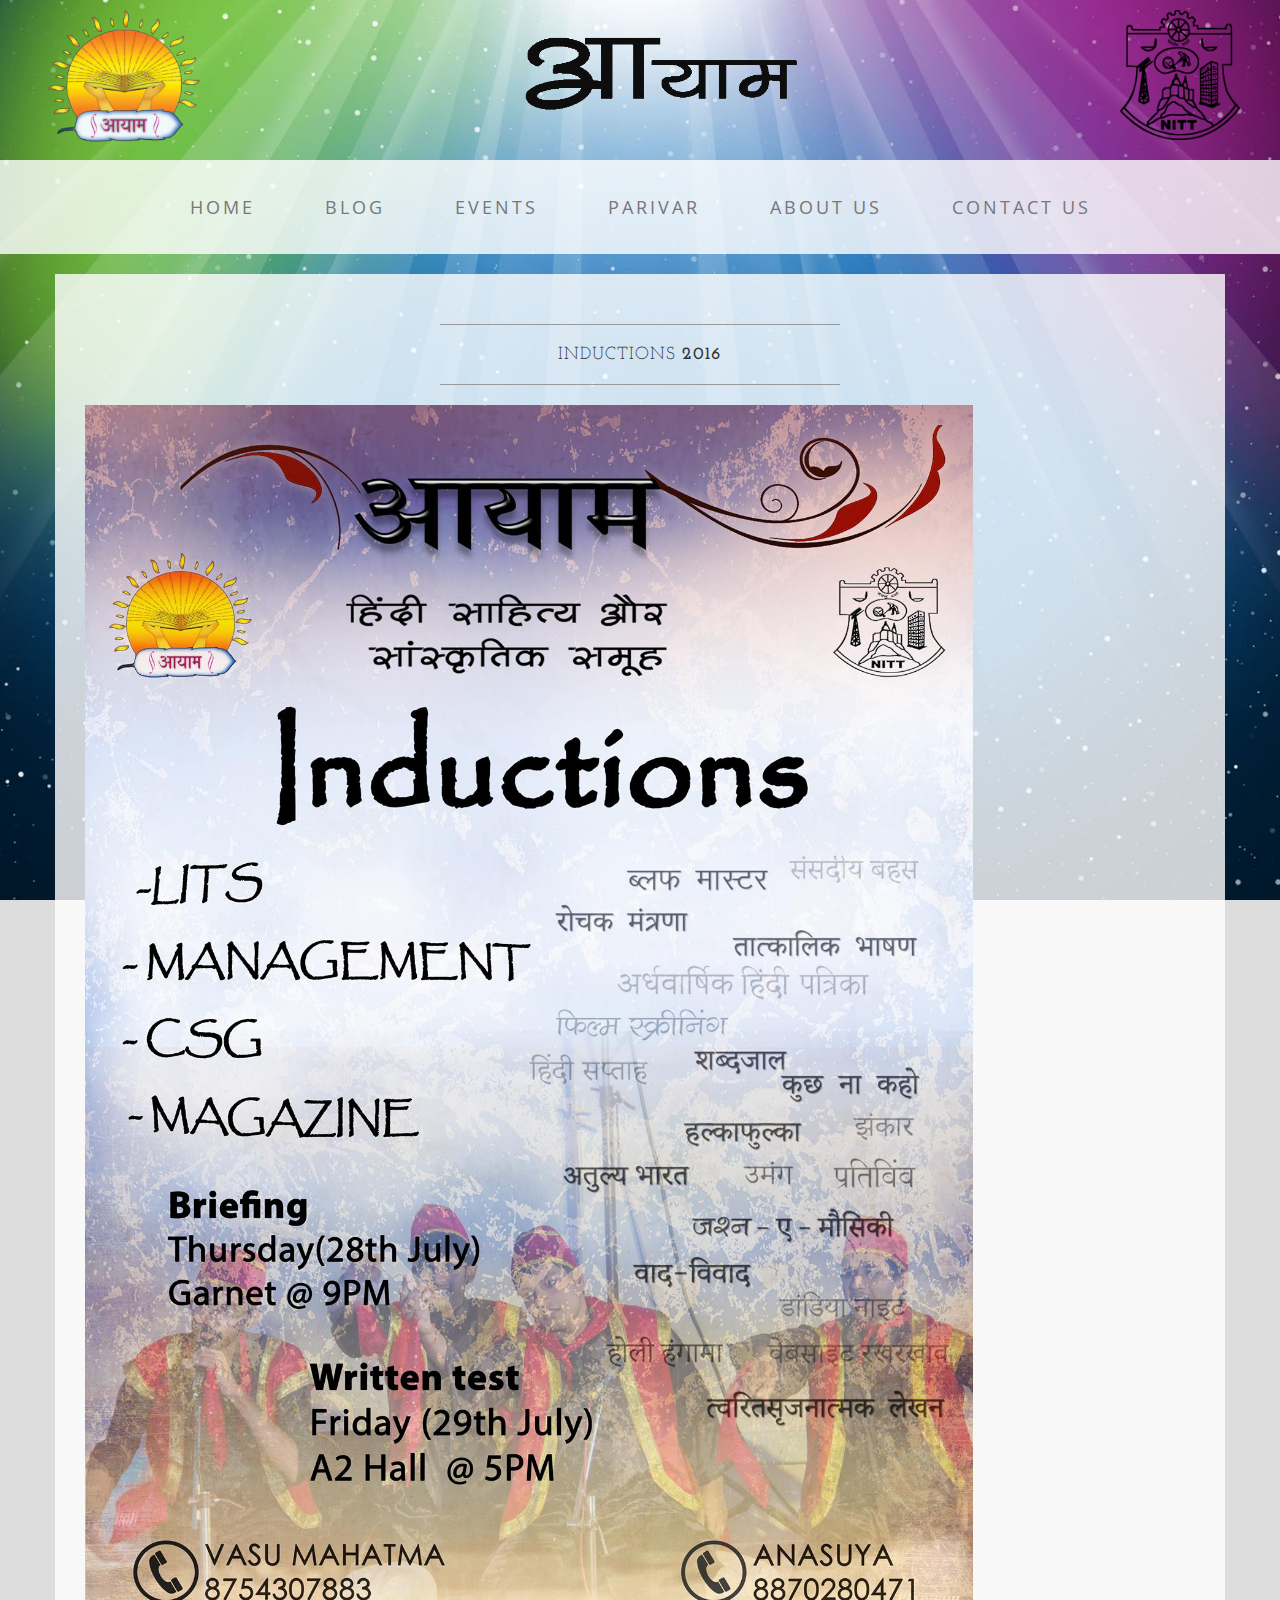
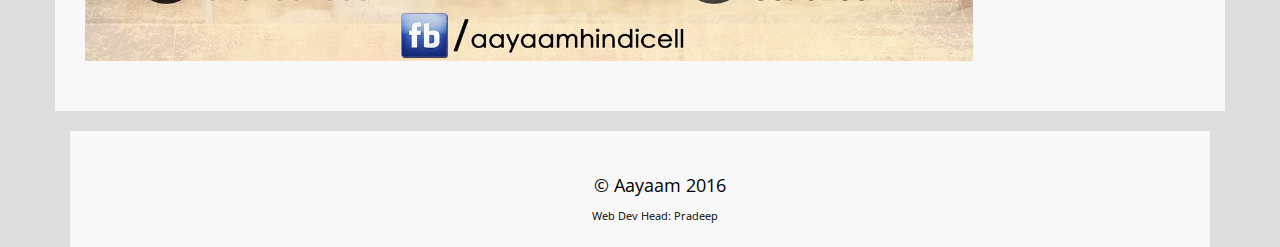
<file: induction.html>
<!DOCTYPE html>
<html lang="en">

<head>

    <meta charset="utf-8">
    <meta http-equiv="X-UA-Compatible" content="IE=edge">
    <meta name="viewport" content="width=device-width, initial-scale=1">
    <meta name="description" content="">
    <meta name="author" content="">
    <meta name="viewport" content="width=device-width, initial-scale=1, maximum-scale=1">
    <link href="css/slider.css" rel="stylesheet" type="text/css" media="all"/>
    <title>Inductions</title>
    
    <!-- Bootstrap Core CSS -->
    <link href="css/bootstrap.min.css" rel="stylesheet">

    <!-- Custom CSS -->
    <link href="css/business-casual.css" rel="stylesheet">

    <!-- Fonts -->
    <link href="http://fonts.googleapis.com/css?family=Open+Sans:300italic,400italic,600italic,700italic,800italic,400,300,600,700,800" rel="stylesheet" type="text/css">
    <link href="http://fonts.googleapis.com/css?family=Josefin+Slab:100,300,400,600,700,100italic,300italic,400italic,600italic,700italic" rel="stylesheet" type="text/css">
    <link rel="icon" 
      type="image/ico" 
      href="favicon.ico">

    <!-- HTML5 Shim and Respond.js IE8 support of HTML5 elements and media queries -->
    <!-- WARNING: Respond.js doesn't work if you view the page via file:// -->
    <!--[if lt IE 9]>
        <script src="https://oss.maxcdn.com/libs/html5shiv/3.7.0/html5shiv.js"></script>
        <script src="https://oss.maxcdn.com/libs/respond.js/1.4.2/respond.min.js"></script>
    <![endif]-->
    </head>
    <body>
     <div class="mybrand">
    </div>
    <div class="address-bar">
    <img style="display:block;float:left;overflow:hidden; margin-left:40px"class"img-left" src="img/mylogo1.png" height="150" width="170">    
    <img style="margin-top:20px;float:centre;overflow:hidden;" class"img-left" src="img/logo1.png" height="100" width="300">
    <img style="margin-top:10px;float:right;overflow:hidden;margin-right:40px" class"img-left" src="img/inst.png" height="130" width="120">
        
        </div>
    <nav  class="navbar navbar-default" role="navigation">
        <div class="container">
            <!-- Brand and toggle get grouped for better mobile display -->
            <div class="navbar-header">
                <button type="button" class="navbar-toggle" data-toggle="collapse" data-target="#bs-example-navbar-collapse-1">
                    <span class="sr-only"></span>
                    <span class="icon-bar"></span>
                    <span class="icon-bar"></span>
                    <span class="icon-bar"></span>
                </button>
                <!-- navbar-brand is hidden on larger screens, but visible when the menu is collapsed -->
                 <img style="display:block;float:left;overflow:hidden; " src="img/mylogo1.png" height="50px" >  
                <img style="display:block; float:centre; overflow:hidden; margin-top:5px; margin-left:40%" height="40px" src="img/logo1.png"  > 
            </div>
            <!-- Collect the nav links, forms, and other content for toggling -->
            <div class="collapse navbar-collapse" id="bs-example-navbar-collapse-1">
                <ul class="nav navbar-nav">
                     <li>
                        <a href="index.html">Home</a>
                    </li>
                  <li>
                        <a href="blog.html">Blog</a>
                    </li>
                    <li>
                        <a href="events.html">Events</a>
                    </li>
                    
                    <li>
                        <a href="parivar.html">Parivar</a>
                    </li>

                    <li>
                        <a href="about.html">About us</a>
                    </li>

                    <li>
                        <a href="contact.html">Contact us</a>
                    </li>
                </ul>
            </div>
            <!-- /.navbar-collapse -->
        </div>
        <!-- /.container -->
    </nav>
    <div class="container">
    <div class="row" font:"MANGAL">
            <div class="box">
                <div class="col-lg-12">
                    <hr>
                    <h2 class="intro-text text-center">Inductions  
                        <strong>2016 </strong>

                    </h2>

                    <hr>
                    
                    <img src="img/inductionsfull.jpg"  alt=""  width="80%" align="middle"/>


                    
                    <br>
                  
                        <br>
                    <hr class="visible-xs">
                   


                     
         
        
                </div>
            </div>
        </div>









    <footer>
        <div class="container">
            <div class="row">

            <div class="copyright">
   
    <br>
         <p style="text-align: center; color: black">&nbsp;&nbsp;© Aayaam 2016 </p>
                     <p><smalll>        Web Dev Head: Pradeep</smalll></p>
             
</div>




            </div>
        </div>
 
    </footer>

    <!-- jQuery -->
 
        </footer>
        <!-- jQuery -->
 
    <script src="js/jquery.js"></script>

    <!-- Bootstrap Core JavaScript -->
    <script src="js/bootstrap.min.js"></script>

    <!-- Script to Activate the Carousel -->
    <script>
    $('.carousel').carousel({
        interval: 5000 //changes the speed
    })
    </script>
    </body>
    </html>
</file>
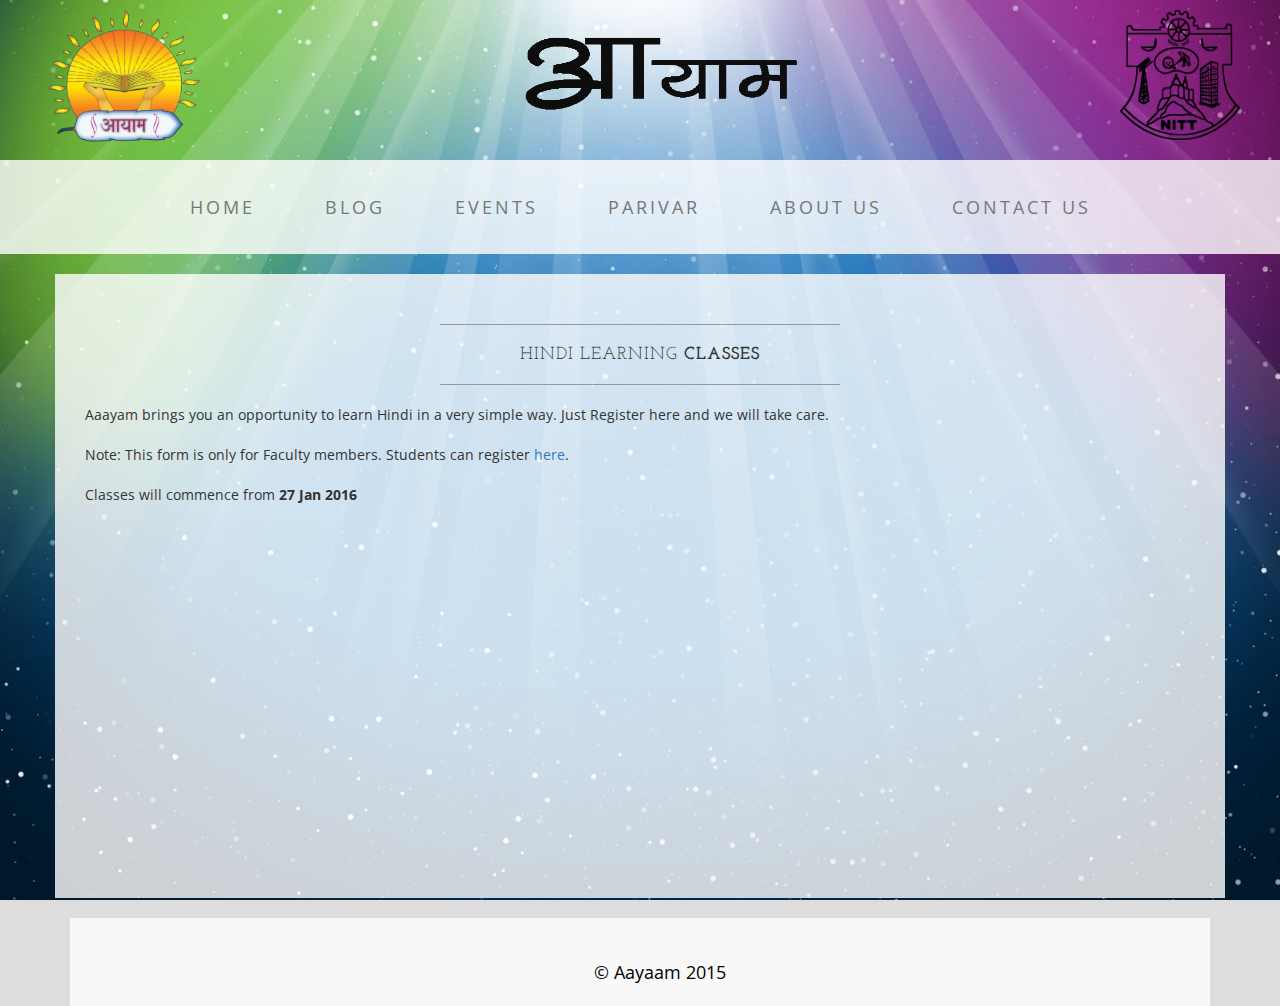
<file: learnhindi.html>
<!DOCTYPE html>
<html lang="en">

<head>

    <meta charset="utf-8">
    <meta http-equiv="X-UA-Compatible" content="IE=edge">
    <meta name="viewport" content="width=device-width, initial-scale=1">
    <meta name="description" content="">
    <meta name="author" content="">
    <meta name="viewport" content="width=device-width, initial-scale=1, maximum-scale=1">
    <link href="css/slider.css" rel="stylesheet" type="text/css" media="all"/>
    <title>Hindi Learning Classes</title>
    
    <!-- Bootstrap Core CSS -->
    <link href="css/bootstrap.min.css" rel="stylesheet">

    <!-- Custom CSS -->
    <link href="css/business-casual.css" rel="stylesheet">

    <!-- Fonts -->
    <link href="http://fonts.googleapis.com/css?family=Open+Sans:300italic,400italic,600italic,700italic,800italic,400,300,600,700,800" rel="stylesheet" type="text/css">
    <link href="http://fonts.googleapis.com/css?family=Josefin+Slab:100,300,400,600,700,100italic,300italic,400italic,600italic,700italic" rel="stylesheet" type="text/css">
    <link rel="icon" 
      type="image/ico" 
      href="favicon.ico">

    <!-- HTML5 Shim and Respond.js IE8 support of HTML5 elements and media queries -->
    <!-- WARNING: Respond.js doesn't work if you view the page via file:// -->
    <!--[if lt IE 9]>
        <script src="https://oss.maxcdn.com/libs/html5shiv/3.7.0/html5shiv.js"></script>
        <script src="https://oss.maxcdn.com/libs/respond.js/1.4.2/respond.min.js"></script>
    <![endif]-->
    </head>
    <body>
     <div class="mybrand">
    </div>
    <div class="address-bar">
    <img style="display:block;float:left;overflow:hidden; margin-left:40px"class"img-left" src="img/mylogo1.png" height="150" width="170">    
    <img style="margin-top:20px;float:centre;overflow:hidden;" class"img-left" src="img/logo1.png" height="100" width="300">
    <img style="margin-top:10px;float:right;overflow:hidden;margin-right:40px" class"img-left" src="img/inst.png" height="130" width="120">
        
        </div>
    <nav  class="navbar navbar-default" role="navigation">
        <div class="container">
            <!-- Brand and toggle get grouped for better mobile display -->
            <div class="navbar-header">
                <button type="button" class="navbar-toggle" data-toggle="collapse" data-target="#bs-example-navbar-collapse-1">
                    <span class="sr-only"></span>
                    <span class="icon-bar"></span>
                    <span class="icon-bar"></span>
                    <span class="icon-bar"></span>
                </button>
                <!-- navbar-brand is hidden on larger screens, but visible when the menu is collapsed -->
                 <img style="display:block;float:left;overflow:hidden; " src="img/mylogo1.png" height="50px" >  
                <img style="display:block; float:centre; overflow:hidden; margin-top:5px; margin-left:40%" height="40px" src="img/logo1.png"  > 
            </div>
            <!-- Collect the nav links, forms, and other content for toggling -->
            <div class="collapse navbar-collapse" id="bs-example-navbar-collapse-1">
                <ul class="nav navbar-nav">
                     <li>
                        <a href="index.html">Home</a>
                    </li>
                  <li>
                        <a href="blog.html">Blog</a>
                    </li>
                    <li>
                        <a href="events.html">Events</a>
                    </li>
                    
                    <li>
                        <a href="parivar.html">Parivar</a>
                    </li>

                    <li>
                        <a href="about.html">About us</a>
                    </li>

                    <li>
                        <a href="contact.html">Contact us</a>
                    </li>
                </ul>
            </div>
            <!-- /.navbar-collapse -->
        </div>
        <!-- /.container -->
    </nav>
    <div class="container">
    <div class="row" font:"MANGAL">
            <div class="box">
                <div class="col-lg-12">
                    <hr>
                    <h2 class="intro-text text-center">Hindi Learning  
                        <strong>Classes </strong>
                    </h2>

                    <hr>
                    
                 
                        Aaayam brings you an opportunity to learn Hindi in a very simple way. Just Register here and we will take care. 
                        <br><br>

                         Note: This form is only for Faculty members. Students can register
                         <a href="classes.html">here</a>.
                         <br><br>
                         
                        Classes will commence from <strong>27 Jan 2016</strong> 
                        <br>

                         
                    
                    <br>
                  
                        <br>
                    <hr class="visible-xs">
                   

                        <iframe src="https://services.cognitoforms.com/f/7gzTfc6JzUO7rsVSPs-qqg?id=2" style="position:relative;width:100%;" frameborder="0" scrolling="yes" seamless="seamless" height="318" width="100%"></iframe>
<script src="https://services.cognitoforms.com/scripts/embed.js"></script>


                     
         
        
                </div>
            </div>
        </div>









    <footer>
        <div class="container">
            <div class="row">

            <div class="copyright">
   
    <br>
         <p style="text-align: center; color: black">&nbsp;&nbsp;© Aayaam 2015
             
              </p>
              
</div>




            </div>
        </div>
 
    </footer>

    <!-- jQuery -->
 
        </footer>
        <!-- jQuery -->
 
    <script src="js/jquery.js"></script>

    <!-- Bootstrap Core JavaScript -->
    <script src="js/bootstrap.min.js"></script>

    <!-- Script to Activate the Carousel -->
    <script>
    $('.carousel').carousel({
        interval: 5000 //changes the speed
    })
    </script>
    </body>
    </html>
</file>
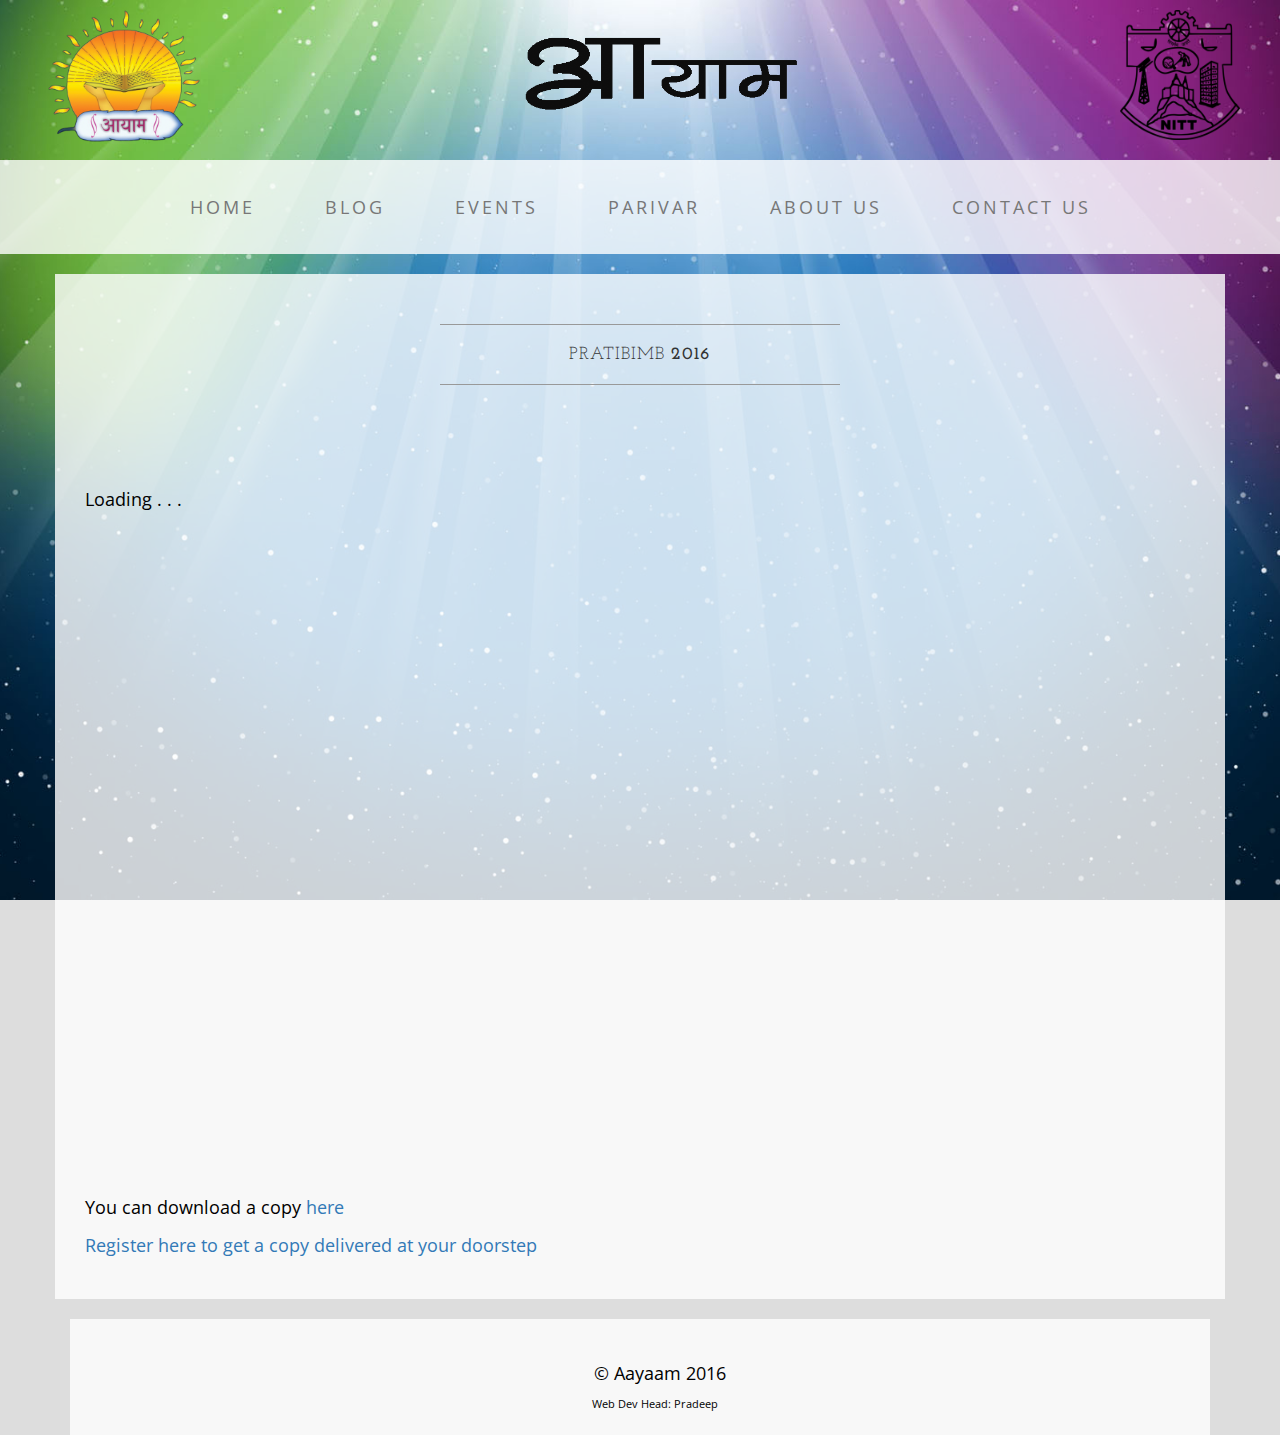
<file: magazine.html>
<!DOCTYPE html>
<html lang="en">

<head>

    <meta charset="utf-8">
    <meta http-equiv="X-UA-Compatible" content="IE=edge">
    <meta name="viewport" content="width=device-width, initial-scale=1">
    <meta name="description" content="">
    <meta name="author" content="">
    <meta name="viewport" content="width=device-width, initial-scale=1, maximum-scale=1">
    <link href="css/slider.css" rel="stylesheet" type="text/css" media="all"/>
    <title>Pratibimb</title>
    
    <!-- Bootstrap Core CSS -->
    <link href="css/bootstrap.min.css" rel="stylesheet">

    <!-- Custom CSS -->
    <link href="css/business-casual.css" rel="stylesheet">

    <!-- Fonts -->
    <link href="http://fonts.googleapis.com/css?family=Open+Sans:300italic,400italic,600italic,700italic,800italic,400,300,600,700,800" rel="stylesheet" type="text/css">
    <link href="http://fonts.googleapis.com/css?family=Josefin+Slab:100,300,400,600,700,100italic,300italic,400italic,600italic,700italic" rel="stylesheet" type="text/css">
    <link rel="icon" 
      type="image/ico" 
      href="favicon.ico">

    <!-- HTML5 Shim and Respond.js IE8 support of HTML5 elements and media queries -->
    <!-- WARNING: Respond.js doesn't work if you view the page via file:// -->
    <!--[if lt IE 9]>
        <script src="https://oss.maxcdn.com/libs/html5shiv/3.7.0/html5shiv.js"></script>
        <script src="https://oss.maxcdn.com/libs/respond.js/1.4.2/respond.min.js"></script>
    <![endif]-->
    </head>
    <body>
     <div class="mybrand">
    </div>
    <div class="address-bar">
    <img style="display:block;float:left;overflow:hidden; margin-left:40px"class"img-left" src="img/mylogo1.png" height="150" width="170">    
    <img style="margin-top:20px;float:centre;overflow:hidden;" class"img-left" src="img/logo1.png" height="100" width="300">
    <img style="margin-top:10px;float:right;overflow:hidden;margin-right:40px" class"img-left" src="img/inst.png" height="130" width="120">
        
        </div>
    <nav  class="navbar navbar-default" role="navigation">
        <div class="container">
            <!-- Brand and toggle get grouped for better mobile display -->
            <div class="navbar-header">
                <button type="button" class="navbar-toggle" data-toggle="collapse" data-target="#bs-example-navbar-collapse-1">
                    <span class="sr-only"></span>
                    <span class="icon-bar"></span>
                    <span class="icon-bar"></span>
                    <span class="icon-bar"></span>
                </button>
                <!-- navbar-brand is hidden on larger screens, but visible when the menu is collapsed -->
                 <img style="display:block;float:left;overflow:hidden; " src="img/mylogo1.png" height="50px" >  
                <img style="display:block; float:centre; overflow:hidden; margin-top:5px; margin-left:40%" height="40px" src="img/logo1.png"  > 
            </div>
            <!-- Collect the nav links, forms, and other content for toggling -->
            <div class="collapse navbar-collapse" id="bs-example-navbar-collapse-1">
                <ul class="nav navbar-nav">
                     <li>
                        <a href="index.html">Home</a>
                    </li>
                  <li>
                        <a href="blog.html">Blog</a>
                    </li>
                    <li>
                        <a href="events.html">Events</a>
                    </li>
                    
                    <li>
                        <a href="parivar.html">Parivar</a>
                    </li>

                    <li>
                        <a href="about.html">About us</a>
                    </li>

                    <li>
                        <a href="contact.html">Contact us</a>
                    </li>
                </ul>
            </div>
            <!-- /.navbar-collapse -->
        </div>
        <!-- /.container -->
    </nav>
    <div class="container">
    <div class="row" font:"MANGAL">
            <div class="box">
                <div class="col-lg-12">
                    <hr>
                    <h2 class="intro-text text-center">Pratibimb
                        <strong>2016 </strong>
                    </h2>

                    <hr>
                   
                    <br>

                   
                  
                        <br>
                    <hr class="visible-xs">
               <div data-configid="16807570/34737361" style="width:1000px; height:708px;" class="issuuembed"><br><br><p style="align:centre;">Loading . . .</p></div>
<script type="text/javascript" src="https://e.issuu.com/embed.js" async="true"></script>
                      

<br>
<br>
        <p> You can download a copy <a href="https://goo.gl/dJiJJ1">here</a></p> 
        <p>
        <a href="getpratibimb.html">Register here to get a copy delivered at your doorstep</a>
           </p>          
         
        
                </div>
            </div>
        </div>









    <footer>
        <div class="container">
            <div class="row">

            <div class="copyright">
   
    <br>
         <p style="text-align: center; color: black">&nbsp;&nbsp;© Aayaam 2016 </p>
                     <p><smalll>        Web Dev Head: Pradeep</smalll></p>
             
              
</div>




            </div>
        </div>
 
    </footer>

    <!-- jQuery -->
 
        </footer>
        <!-- jQuery -->
 
    <script src="js/jquery.js"></script>

    <!-- Bootstrap Core JavaScript -->
    <script src="js/bootstrap.min.js"></script>

    <!-- Script to Activate the Carousel -->
    <script>
    $('.carousel').carousel({
        interval: 5000 //changes the speed
    })
    </script>
    </body>
    </html>
</file>
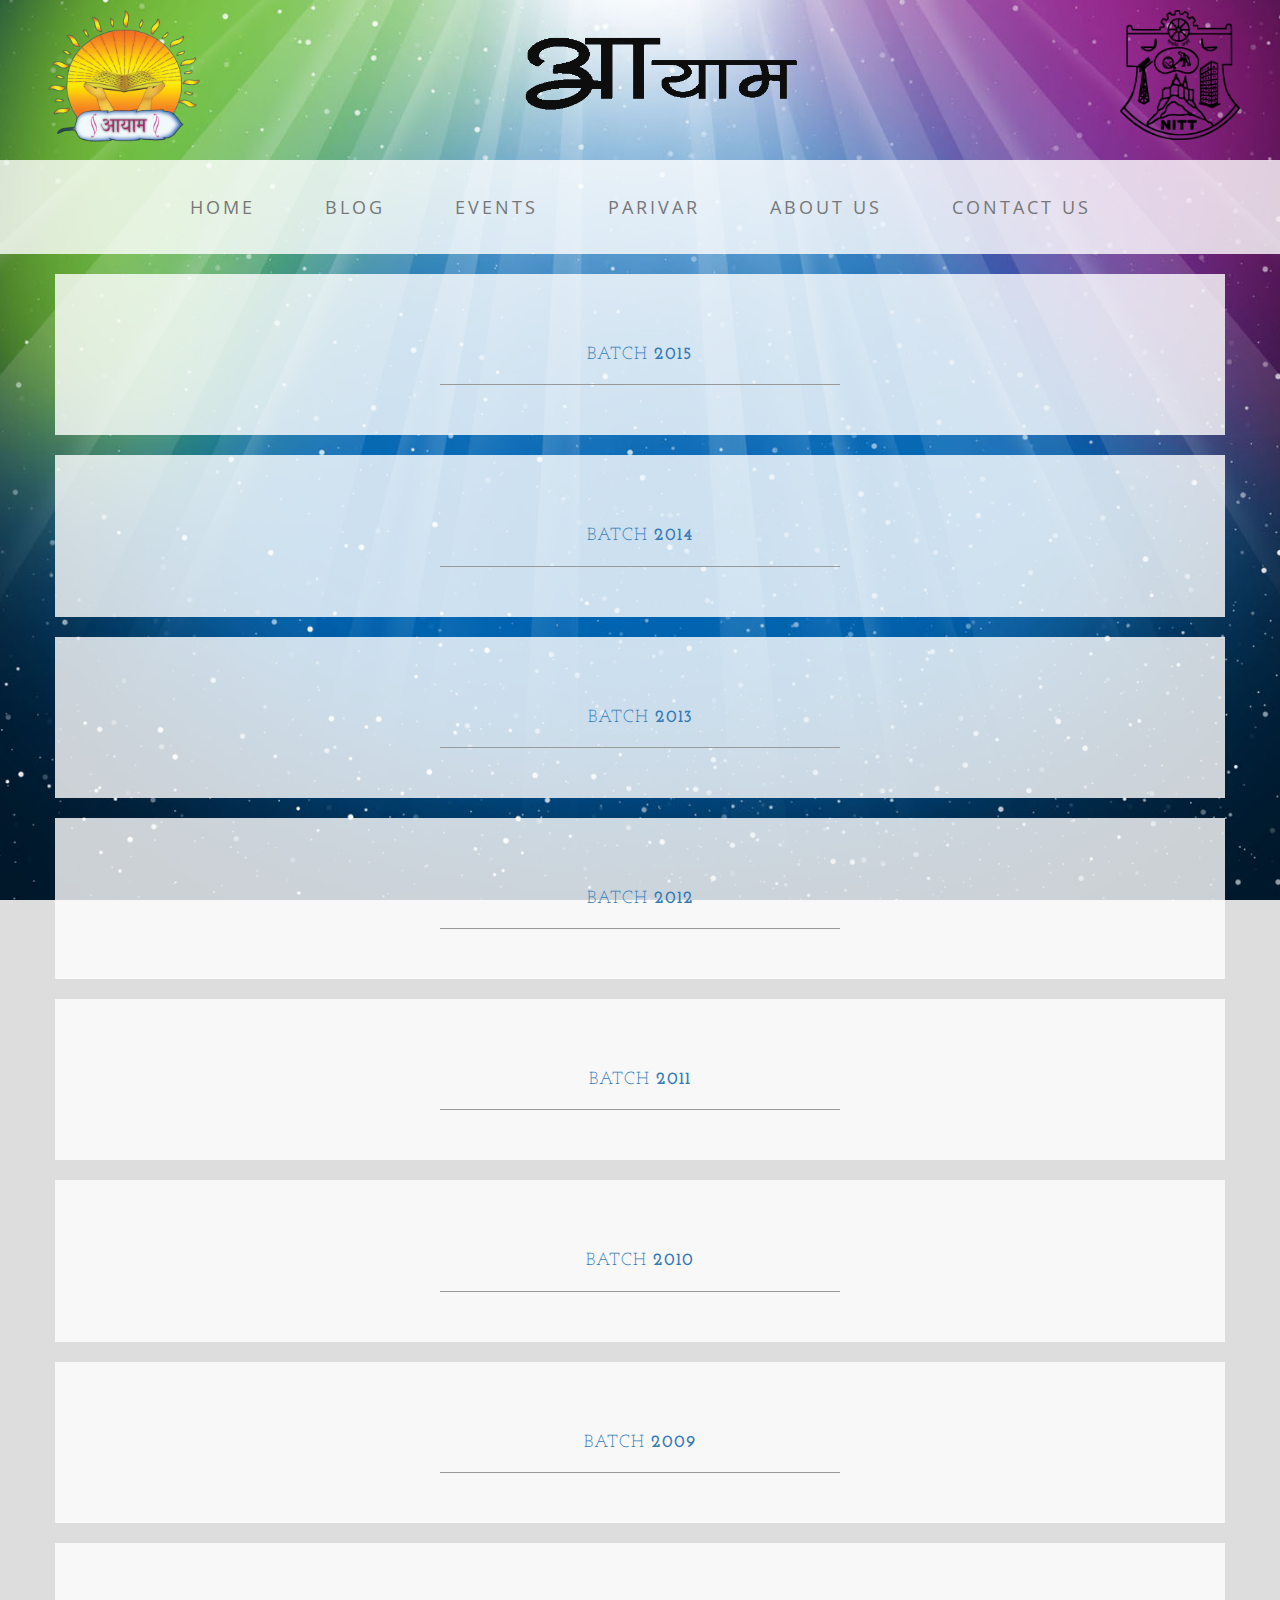
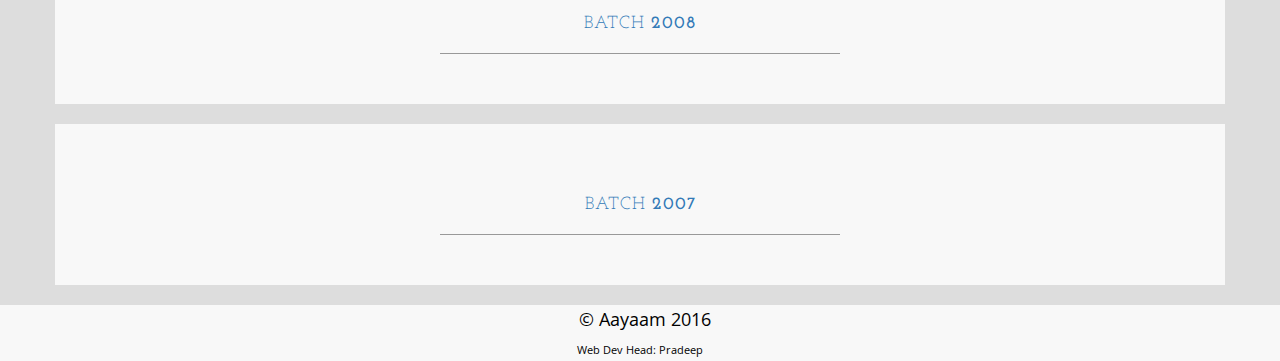
<file: parivar.html>
<!DOCTYPE html>
<html lang="en">

<head>

    <meta charset="utf-8">
    <meta http-equiv="X-UA-Compatible" content="IE=edge">
    <meta name="viewport" content="width=device-width, initial-scale=1">
    <meta name="description" content="">
    <meta name="autdor" content="">

    <title>Parivar</title>
    <script language="javascript" type="text/javascript">
function showHide(shID) {
   if (document.getElementById(shID)) {
      if (document.getElementById(shID+'-show').style.display != 'none') {
         document.getElementById(shID+'-show').style.display = 'none';
         document.getElementById(shID).style.display = 'block';
      }
      else {
         document.getElementById(shID+'-show').style.display = 'inline';
         document.getElementById(shID).style.display = 'none';
      }
   }
}
</script>
<style type="text/css">
   /* tdis CSS is just for presentational purposes. */
   body {
      font-size: 62.5%;
      background-color: #777; }
   #wrap {
      font: 1.3em/1.3 Arial, Helvetica, sans-serif;
      width: 30em;
      margin: 0 auto;
      padding: 1em;
      background-color: #fff; }
   h1 {
      font-size: 200%; }
   /* tdis CSS is used for tde Show/Hide functionality. */
  .more {
      display: none;
      border-top: 1px solid #666;
      border-bottom: 1px solid #666; }
   a.showLink, a.hideLink {
      text-decoration: none;
      color: #36f;
      padding-left: 8px;
      background: transparent url(down.gif) no-repeat left; }
   a.hideLink {
      background: transparent url(up.gif) no-repeat left; }
   a.showLink:hover, a.hideLink:hover {
      border-bottom: 1px dotted #36f; }
      tr{
        text-align: center;
      }
</style>

<script type="text/javascript" src="js/jquery-1.9.0.min.js"></script>

    <script type="text/javascript" src="js/jquery.nivo.slider.js"></script>

    <script type="text/javascript">
    
        $(window).load(function() {
        $('#slider').nivoSlider();
    });
      
    </script>

    
</style>

    <!-- Bootstrap Core CSS -->
    <link href="css/bootstrap.min.css" rel="stylesheet">

    <!-- Custom CSS -->
    <link href="css/business-casual.css" rel="stylesheet">

    <!-- Fonts -->
    <link href="http://fonts.googleapis.com/css?family=Open+Sans:300italic,400italic,600italic,700italic,800italic,400,300,600,700,800" rel="stylesheet" type="text/css">
    <link href="http://fonts.googleapis.com/css?family=Josefin+Slab:100,300,400,600,700,100italic,300italic,400italic,600italic,700italic" rel="stylesheet" type="text/css">

<link rel="icon" 
      type="image/ico" 
      href="favicon.ico">
    <!-- HTML5 Shim and Respond.js IE8 support of HTML5 elements and media queries -->
    <!-- WARNING: Respond.js doesn't work if you view tde page via file:// -->
    <!--[if lt IE 9]>
        <script src="https://oss.maxcdn.com/libs/html5shiv/3.7.0/html5shiv.js"></script>
        <script src="https://oss.maxcdn.com/libs/respond.js/1.4.2/respond.min.js"></script>
    <![endif]-->

</head>

<body>

    
    <div class="mybrand">
    </div>
    <div class="address-bar">
    <img style="display:block;float:left;overflow:hidden; margin-left:40px"class"img-left" src="img/mylogo1.png" height="150" width="170">    
    <img style="margin-top:20px;float:centre;overflow:hidden;" class"img-left" src="img/logo1.png" height="100" width="300">
    <img style="margin-top:10px;float:right;overflow:hidden;margin-right:40px" class"img-left" src="img/inst.png" height="130" width="120">
        
        </div>

    <!-- Navigation -->
    <nav  class="navbar navbar-default" role="navigation">
        <div class="container">
            <!-- Brand and toggle get grouped for better mobile display -->
            <div class="navbar-header">
                <button type="button" class="navbar-toggle" data-toggle="collapse" data-target="#bs-example-navbar-collapse-1">
                    <span class="sr-only">Toggle navigation</span>
                    <span class="icon-bar"></span>
                    <span class="icon-bar"></span>
                    <span class="icon-bar"></span>
                </button>
                <!-- navbar-brand is hidden on larger screens, but visible when tde menu is collapsed -->
                <img style="display:block;float:left;overflow:hidden; " src="img/mylogo1.png" height="50px" >  
                <img style="display:block; float:centre; overflow:hidden; margin-top:5px; margin-left:40%" height="40px" src="img/logo1.png"  > 
            </div>
            <!-- Collect tde nav links, forms, and otder content for toggling -->
            <div class="collapse navbar-collapse" id="bs-example-navbar-collapse-1">
                <ul class="nav navbar-nav">
                     <li>
                        <a href="index.html">Home</a>
                    </li>
                  <li>
                        <a href="blog.html">Blog</a>
                    </li>
                    <li>
                        <a href="events.html">Events</a>
                    </li>
                    
                    <li>
                        <a href="parivar.html">Parivar</a>
                    </li>

                    <li>
                        <a href="about.html">About us</a>
                    </li>

                    <li>
                        <a href="contact.html">Contact us</a>
                    </li>
                </ul>
            </div>
            <!-- /.navbar-collapse -->
        </div>
        <!-- /.container -->
    </nav>

    <div class="container">

         
         <div class="row">
            <div class="box">
                <div class="col-lg-12">
                    
                </div>
                <!--div class="col-md-6">
                    <img class="img-responsive img-border-left" src="img/slide-2.jpg" alt="">
                </div-->
                <!--div class="col-md-6"-->
                    
                    <a href="#" id="example1-show" onclick="showHide('example1');return false;"><hr>
                    <h2 class="intro-text text-center">batch
                        <strong>2015</strong>
                    </h2>
                    <hr> </a></p>
      <div id="example1" class="more">
         <div class="col-md-12"> <br>
<h1 class="intro-text text-center">batch
                        <strong>2015</strong>
                    </h1>
          </div>
                
                <div class="col-md-3" >
                 <div class="event-img">
                                 
                    <img class="img-responsive img-border-left" src="members/adarsh shreeram -2014-15.jpg" height="140px" width="140px" alt="">
                       
                               </div> 
                </div>
                <div class="col-md-3"  >

               
                    <p><br></br>Adarsh Shreeram<br></br><br></br></p>
                 </div>  
                
				<div class="col-md-3">
                 <div class="event-img">
                                 
                    <img class="img-responsive img-border-left" src="members/amit kumar-2014-15.jpg" height="140px" width="140px" alt="">
                       
                               </div> 
                </div>
                <div class="col-md-3"  >

                <p><br></br>Amit Kumar <br></br><br></br></p>

                   
                 </div>  
                
                     
                 <div class="col-md-3"  >

				 <div class="event-img">
                                 
                    <img class="img-responsive img-border-left" src="members/nitesh jaiswal-2014-15.jpg" height="140px" width="140px" alt="">
                       
                               </div> 
                </div>
                <div class="col-md-3"  >

               
                    <p><br></br>Nitesh Jaiswal <br></br><br></br></p>

                 </div>  
				<div class="col-md-3">
                 <div class="event-img">
                                 
                    <img class="img-responsive img-border-left" src="members/Rishi Poddar-2014-15.jpg" height="140px" width="140px" alt="">
                       
                               </div> 
                </div>
                <div class="col-md-3"  >

               
                    <p><br></br>Rishi Poddar  <br></br><br></br></p>

                 </div>  
                
                     
                
                
                 <div class="col-md-3"  >

				 <div class="event-img">
                                 
                    <img class="img-responsive img-border-left" src="members/Nikhil Dwivedi-2014-15.jpg" height="140px" width="140px" alt="">
                       
                               </div> 
                </div>
                <div class="col-md-3"  >

               
                    <p><br></br>Nikhil Dwivedi <br></br><br></br></p>

                 </div>  
				<div class="col-md-3">
                 <div class="event-img">
                                 
                    <img class="img-responsive img-border-left" src="members/amandeep_2014-15.jpg" height="140px" width="140px" alt="">
                       
                               </div> 
                </div>
                <div class="col-md-3"  >

               
                    <p><br></br>Amandeep Jha <br></br><br></br></p>

                 </div>  
                
                     
				 
				 <div class="col-md-3"  >

				 <div class="event-img">
                                 
                    <img class="img-responsive img-border-left" src="members/Anurag-2014-15.jpg" height="140px" width="140px" alt="">
                       
                               </div> 
                </div>
                <div class="col-md-3"  >

               
                    <p><br></br>Anurag <br></br><br></br></p>

                 </div>  
				<div class="col-md-3">
                 <div class="event-img">
                                 
                    <img class="img-responsive img-border-left" src="members/Shivkaran Potaliya-2014-15.jpg" height="140px" width="140px" alt="">
                       
                               </div> 
                </div>
                <div class="col-md-3"  >

               
                    <p><br></br>Shivkaran Potaliya <br></br><br></br></p>

                 </div>  
                
                     
				 <div class="col-md-3"  >

				 <div class="event-img">
                                 
                    <img class="img-responsive img-border-left" src="members/boy.jpg" height="140px" width="140px" alt="">
                       
                               </div> 
                </div>
				 <div class="col-md-3"  >

               
                    <p><br></br>Dharmendra Gujjar <br></br><br></br></p>

                 </div>  
				<div class="col-md-3">
                 <div class="event-img">
                                 
                    <img class="img-responsive img-border-left" src="members/Ambuja Sharma-2014-15.jpg" height="140px" width="140px" alt="">
                       
                               </div> 
                </div>
                <div class="col-md-3"  >

               
                    <p><br></br>Ambuja Sharma <br></br><br></br></p>

                 </div>  
                
                     
				 
				 <div class="col-md-3"  >

				 <div class="event-img">
                                 
                    <img class="img-responsive img-border-left" src="members/Pranjal Pandey-2014-15.jpg" height="140px" width="140px" alt="">
                       
                               </div> 
                </div>
				 <div class="col-md-3"  >

               
                    <p><br></br>Pranjal Pandey <br></br><br></br></p>

                 </div>  
				<div class="col-md-3">
                 <div class="event-img">
                                 
                    <img class="img-responsive img-border-left" src="members/boy.jpg" height="140px" width="140px" alt="">
                       
                               </div> 
                </div>
                <div class="col-md-3"  >

               
                    <p><br></br>Hemanth <br></br><br></br></p>

                 </div>  
                
                     
				 
				 <div class="col-md-3"  >

				 <div class="event-img">
                                 
                    <img class="img-responsive img-border-left" src="members/Ravikesh Kumar-2014-15.jpg" height="140px" width="140px" alt="">
                       
                               </div> 
                </div>
				 <div class="col-md-3"  >

               
                    <p><br></br>Ravikesh Kumar <br></br><br></br></p>

                 </div>  
				<div class="col-md-3">
                 <div class="event-img">
                                 
                    <img class="img-responsive img-border-left" src="members/boy.jpg" height="140px" width="140px" alt="">
                       
                               </div> 
                </div>
                <div class="col-md-3"  >

               
                    <p><br></br>Jitendra Solanki <br></br><br></br></p>

                 </div>  
                
                     
				 
				 
				 <div class="col-md-3"  >

				 <div class="event-img">
                                 
                    <img class="img-responsive img-border-left" src="members/Divyanshu-2014-15.jpg" height="140px" width="140px" alt="">
                       
                               </div> 
                </div>
				 <div class="col-md-3"  >

               
                    <p><br></br>Divyanshu <br></br><br></br></p>

                 </div>  
				<div class="col-md-3">
                 <div class="event-img">
                                 
                    <img class="img-responsive img-border-left" src="members/girl.jpg" height="140px" width="140px" alt="">
                       
                               </div> 
                </div>
                <div class="col-md-3"  >

               
                    <p><br></br>Divya Mehta <br></br><br></br></p>

                 </div>  
                
                     
				 
				 
				 <div class="col-md-3"  >

				 <div class="event-img">
                                 
                    <img class="img-responsive img-border-left" src="members/boy.jpg" height="140px" width="140px" alt="">
                       
                               </div> 
                </div>
				 <div class="col-md-3"  >

               
                    <p><br></br>Vijendra <br></br><br></br></p>

                 </div>  
				<div class="col-md-3">
                 <div class="event-img">
                                 
                    <img class="img-responsive img-border-left" src="members/girl.jpg" height="140px" width="140px" alt="">
                       
                               </div> 
                </div>
                <div class="col-md-3"  >

               
                    <p><br></br>Priti Duggal <br></br><br></br></p>

                 </div>  
                
                     
				 
				  <div class="col-md-3"  >

				 <div class="event-img">
                                 
                    <img class="img-responsive img-border-left" src="members/Rajesh-2014-15.jpg" height="140px" width="140px" alt="">
                       
                               </div> 
                </div>
				 <div class="col-md-3"  >

               
                    <p><br></br>Rajesh Sethi <br></br><br></br></p>

                 </div>  
				<div class="col-md-3">
                 <div class="event-img">
                                 
                    <img class="img-responsive img-border-left" src="members/sharad_2014-15.JPG" height="140px" width="140px" alt="">
                       
                               </div> 
                </div>
                <div class="col-md-3"  >

               
                    <p><br></br>Sharad Mohte <br></br><br></br></p>

                 </div>  
                
                     
				 
				 
				 
                
                
                           
                              
         <p><a href="#" id="example1-hide" class="hideLink" onclick="showHide('example1');return false;"><strong>show less</strong></a>
                </div>
                <div class="clearfix"></div>

            </div>
        </div>


         <div class="row">
            <div class="box">
                <div class="col-lg-12">
                    
                </div>
                <!--div class="col-md-6">
                    <img class="img-responsive img-border-left" src="img/slide-2.jpg" alt="">
                </div-->
                <!--div class="col-md-6"-->
                    
                    <a href="#" id="example2-show"  onclick="showHide('example2');return false;"><hr>
                    <h2 class="intro-text text-center">batch
                        <strong>2014</strong>
                    </h2>
                    <hr> </a></p>
      <div id="example2" class="more">
         <div class="col-md-12"> <br>
<h1 class="intro-text text-center">batch
                        <strong>2014</strong>
                    </h1>
          </div>
                
                <div class="col-md-3">
                 <div class="event-img">
                                 
                    <img class="img-responsive img-border-left" src="members/shavinder singh-2013-14.jpg" height="140px" width="140px" alt="">
                       
                               </div> 
                </div>
                <div class="col-md-3"  >

               
                    <p><br></br>Shavinder Singh<br></br><br></br></p>
                 </div>  
                
				
                                         
                <div class="col-md-3">
                 <div class="event-img">
                                 
                    <img class="img-responsive img-border-left" src="members/anmol kumar-2013.jpg" height="140px" width="140px" alt="">
                       
                               </div> 
                </div>
                <div class="col-md-3"  >

               
                    <p><br></br>Anmol Kumar  <br></br><br></br></p>

                 </div>  
                
                     
				 <div class="col-md-3"  >

				 <div class="event-img">
                                 
                    <img class="img-responsive img-border-left" src="members/madhav kumar chaurasia-2013-14.jpg" height="140px" width="140px" alt="">
                       
                               </div> 
                </div>
                <div class="col-md-3"  >

               
                    <p><br></br>Madhav Kumar  <br></br><br></br></p>

                 </div>  
				<div class="col-md-3">
                 <div class="event-img">
                                 
                    <img class="img-responsive img-border-left" src="members/boy.jpg" height="140px" width="140px" alt="">
                       
                               </div> 
                </div>
                <div class="col-md-3"  >

               
                    <p><br></br>Kumund Kumar  <br></br><br></br></p>

                 </div>  
                
                     
				 <div class="col-md-3"  >

				 <div class="event-img">
                                 
                    <img class="img-responsive img-border-left" src="members/manish kumar-2013-14.jpg" height="140px" width="140px" alt="">
                       
                               </div> 
                </div>
                <div class="col-md-3"  >

               
                    <p><br></br>Manish Kumar  <br></br><br></br></p>

                 </div>  
				<div class="col-md-3">
                 <div class="event-img">
                                 
                    <img class="img-responsive img-border-left" src="members/boy.jpg" height="140px" width="140px" alt="">
                       
                               </div> 
                </div>
                <div class="col-md-3"  >

               
                    <p><br></br>Dipesh Jain  <br></br><br></br></p>

                 </div>  
                
                     
				 <div class="col-md-3"  >

				 <div class="event-img">
                                 
                    <img class="img-responsive img-border-left" src="members/harsh phophalia-2013-14.jpg" height="140px" width="140px" alt="">
                       
                               </div> 
                </div>
                <div class="col-md-3"  >

               
                    <p><br></br>Harsh Phophalia  <br></br><br></br></p>

                 </div>  
				<div class="col-md-3">
                 <div class="event-img">
                                 
                    <img class="img-responsive img-border-left" src="members/boy.jpg" height="140px" width="140px" alt="">
                       
                               </div> 
                </div>
                <div class="col-md-3"  >

               
                    <p><br></br>Sandeep Avasthi  <br></br><br></br></p>

                 </div>  
                
                     
				 <div class="col-md-3"  >

				 <div class="event-img">
                                 
                    <img class="img-responsive img-border-left" src="members/boy.jpg" height="140px" width="140px" alt="">
                       
                               </div> 
                </div>
                <div class="col-md-3"  >

               
                    <p><br></br>Sanjay Singh  <br></br><br></br></p>

                 </div>  
				<div class="col-md-3">
                 <div class="event-img">
                                 
                    <img class="img-responsive img-border-left" src="members/boy.jpg" height="140px" width="140px" alt="">
                       
                               </div> 
                </div>
                <div class="col-md-3"  >

               
                    <p><br></br>Pranav Bharti  <br></br><br></br></p>

                 </div>  
                
                     
				  <div class="col-md-3"  >

				 <div class="event-img">
                                 
                    <img class="img-responsive img-border-left" src="members/girl.jpg" height="140px" width="140px" alt="">
                       
                               </div> 
                </div>
                <div class="col-md-3"  >

               
                    <p><br></br>Aakanksha Satyarthi <br></br><br></br></p>

                 </div>  
				<div class="col-md-3">
                 <div class="event-img">
                                 
                    <img class="img-responsive img-border-left" src="members/ravi kayasth-2013-14.jpg" height="140px" width="140px" alt="">
                       
                               </div> 
                </div>
                <div class="col-md-3"  >

               
                    <p><br></br>Ravi Kayasth <br></br><br></br></p>

                 </div>  
                
                     
				  <div class="col-md-3"  >

				 <div class="event-img">
                                 
                    <img class="img-responsive img-border-left" src="members/vikas -2013.jpg" height="140px" width="140px" alt="">
                       
                               </div> 
                </div>
                <div class="col-md-3"  >

               
                    <p><br></br>Vikas Meghwani <br></br><br></br></p>

                 </div>  
				<div class="col-md-3">
                 <div class="event-img">
                                 
                    <img class="img-responsive img-border-left" src="members/nirdesh kumari-2013-14.jpg" height="140px" width="140px" alt="">
                       
                               </div> 
                </div>
                <div class="col-md-3"  >

               
                    <p><br></br>Nirdesh Kumari <br></br><br></br></p>

                 </div>  
                
                     
				  <div class="col-md-3"  >

				 <div class="event-img">
                                 
                    <img class="img-responsive img-border-left" src="members/boy.jpg" height="140px" width="140px" alt="">
                       
                               </div> 
                </div>
                <div class="col-md-3"  >

               
                    <p><br></br>Viswajeet <br></br><br></br></p>

                 </div>  
				<div class="col-md-3">
                 <div class="event-img">
                                 
                    <img class="img-responsive img-border-left" src="members/boy.jpg" height="140px" width="140px" alt="">
                       
                               </div> 
                </div>
                <div class="col-md-3"  >

               
                    <p><br></br>Bhubaneswar <br></br><br></br></p>

                 </div>  
                
                     
				 
				 <div class="col-md-3"  >

				 <div class="event-img">
                                 
                    <img class="img-responsive img-border-left" src="members/girl.jpg" height="140px" width="140px" alt="">
                       
                               </div> 
                </div>
                <div class="col-md-3"  >

               
                    <p><br></br>Aapurti Marodia <br></br><br></br></p>

                 </div>  
				<div class="col-md-3">
                 <div class="event-img">
                                 
                    <img class="img-responsive img-border-left" src="members/vismay singh-2013-14.jpg" height="140px" width="140px" alt="">
                       
                               </div> 
                </div>
                <div class="col-md-3"  >

               
                    <p><br></br>Vismay Singh <br></br><br></br></p>

                 </div>  
                
                     
				 <div class="col-md-3">
                 <div class="event-img">
                                 
                    <img class="img-responsive img-border-left" src="members/harshita mehta-2013-14.jpg" height="140px" width="140px" alt="">
                       
                               </div> 
                </div>
                <div class="col-md-3"  >

               
                    <p><br></br>Harshita Meheta <br></br><br></br></p>

                 </div>  
               

                <div class="col-md-3">
                 <div class="event-img">
                                 
                    <img class="img-responsive img-border-left" src="members/Nikita Khandelwal_2014.jpg" height="140px" width="140px" alt="">
                       
                               </div> 
                </div>
                <div class="col-md-3"  >

               
                    <p><br></br>Nikita Khandelwal <br></br><br></br></p>

                 </div>  

 <div class="col-md-3">
                 <div class="event-img">
                                 
                    <img class="img-responsive img-border-left" src="members/Apurva Upadhyay_2014.JPG" height="140px" width="140px" alt="">
                       
                               </div> 
                </div>
                <div class="col-md-3"  >

               
                    <p><br></br>Apurva Upadhyay <br></br><br></br></p>

                 </div>  

         <div class="col-md-3">
                 <div class="event-img">
                   
                               </div> 
                </div>
                <div class="col-md-3"  >

               
                    <p><br></br> <br></br><br></br></p>

                 </div>  
               
				      
         <p><a href="#" id="example2-hide" class="hideLink" onclick="showHide('example2');return false;"><strong>show less</strong></a>
                </div>
                <div class="clearfix"></div>

            </div>
        </div>

         <div class="row">
            <div class="box">
                <div class="col-lg-12">
                    
                </div>
                <!--div class="col-md-6">
                    <img class="img-responsive img-border-left" src="img/slide-2.jpg" alt="">
                </div-->
                <!--div class="col-md-6"-->
                    
                    <a href="#" id="example3-show"  onclick="showHide('example3');return false;"><hr>
                    <h2 class="intro-text text-center">batch
                        <strong>2013</strong>
                    </h2>
                    <hr> </a></p>
      <div id="example3" class="more">
         <div class="col-md-12"> <br>
<h1 class="intro-text text-center">batch
                        <strong>2013</strong>
                    </h1>
          </div>
                <div class="col-md-3">
                 <div class="event-img">
                                 
                    <img class="img-responsive img-border-left" src="members/mayank bung-2012-13.jpg" height="140px" width="140px" alt="">
                       
                               </div> 
                </div>
                <div class="col-md-3"  >

               
                    <p><br></br>Mayank Bung<br></br><br></br></p>
                 </div>  
              
              <div class="col-md-3">
                 <div class="event-img">
                                 
                     <img class="img-responsive img-border-left" src="members/boy.jpg" height="140px" width="140px" alt="">
                       
                               </div> 
                </div>
                <div class="col-md-3"  >

               
                    <p><br></br>Akarsh Prasad<br></br><br></br></p>

                 </div>  
				
                
  
              <div class="col-md-3">
                        <div class="event-img">
                                 
                    <img class="img-responsive img-border-left" src="members/boy.jpg" height="140px" width="140px" alt="">
                       
                               </div> 
                </div>
                <div class="col-md-3"  >

               
                    <p><br></br>Pradeep Kumar<br></br><br></br></p>
                 </div>  
              
              <div class="col-md-3">
                 <div class="event-img">
                                 
                     <img class="img-responsive img-border-left" src="members/boy.jpg" height="140px" width="140px" alt="">
                       
                               </div> 
                </div>
                <div class="col-md-3"  >

               
                    <p><br></br>Vivek Sharma<br></br><br></br></p>

                 </div>  
        
             
                


           <div class="col-md-3">
                        <div class="event-img">
                                 
                    <img class="img-responsive img-border-left" src="members/boy.jpg" height="140px" width="140px" alt="">
                       
                               </div> 
                </div>
                <div class="col-md-3"  >

               
                    <p><br></br>Rohit Berlia<br></br><br></br></p>
                 </div>  
              
              <div class="col-md-3">
                 <div class="event-img">
                                 
                     <img class="img-responsive img-border-left" src="members/Ram Dayal Gurumukhi_2013.JPG" height="140px" width="140px" alt="">
                       
                               </div> 
                </div>
                <div class="col-md-3"  >

               
                    <p><br></br>Ram Dayal<br></br><br></br></p>

                 </div>  
        
             


                    <div class="col-md-3">
                        <div class="event-img">
                                 
                    <img class="img-responsive img-border-left" src="members/girl.jpg" height="140px" width="140px" alt="">
                       
                               </div> 
                </div>
                <div class="col-md-3"  >

               
                    <p><br></br>Akansha<br></br><br></br></p>
                 </div>  
              
              <div class="col-md-3">
                 <div class="event-img">
                                 
                     <img class="img-responsive img-border-left" src="members/Ritika Gupta_2013.JPG" height="140px" width="140px" alt="">
                       
                               </div> 
                </div>
                <div class="col-md-3"  >

               
                    <p><br></br>Ritika Gupta<br></br><br></br></p>

                 </div>  
        
             


                    <div class="col-md-3">
                        <div class="event-img">
                                 
                    <img class="img-responsive img-border-left" src="members/Navin Todi_2013.JPG" height="140px" width="140px" alt="">
                       
                               </div> 
                </div>
                <div class="col-md-3"  >

               
                    <p><br></br>Navin Todi<br></br><br></br></p>
                 </div>  
              
              <div class="col-md-3">
                 <div class="event-img">
                                 
                     <img class="img-responsive img-border-left" src="members/Sajid Islam_2013.JPG" height="140px" width="140px" alt="">
                       
                               </div> 
                </div>
                <div class="col-md-3"  >

               
                    <p><br></br>Sajid Islam <br></br><br></br></p>

                 </div>  
        
            



                    <div class="col-md-3">
                        <div class="event-img">
                                 
                    <img class="img-responsive img-border-left" src="members/boy.jpg" height="140px" width="140px" alt="">
                       
                               </div> 
                </div>
                <div class="col-md-3"  >

               
                    <p><br></br>Unnati Gandhi<br></br><br></br></p>
                 </div>  
              
              <div class="col-md-3">
                 <div class="event-img">
                                 
                     <img class="img-responsive img-border-left" src="members/Krithika Anbalagan_2013.jpg" height="140px" width="140px" alt="">
                       
                               </div> 
                </div>
                <div class="col-md-3"  >

               
                    <p><br></br>Krithika Anbalagan<br></br><br></br></p>

                 </div>  
        
             



                    <div class="col-md-3">
                        <div class="event-img">
                                 
                    <img class="img-responsive img-border-left" src="members/Shwetang Shekhar_2013.jpg" height="140px" width="140px" alt="">
                       
                               </div> 
                </div>
                <div class="col-md-3"  >

               
                    <p><br></br>Shwetang Shekhar<br></br><br></br></p>
                 </div>  
              
              <div class="col-md-3">
                 <div class="event-img">
                                 
                     <img class="img-responsive img-border-left" src="members/Ram Meghwal_2013.JPG" height="140px" width="140px" alt="">
                       
                               </div> 
                </div>
                <div class="col-md-3"  >

               
                   
                    <p><br></br>Ram Meghwal<br></br><br></br></p>

                 </div>  
        
              


                       <div class="col-md-3">
                        <div class="event-img">
                                 
                    <img class="img-responsive img-border-left" src="members/Suraj Singh_2013.jpg" height="140px" width="140px" alt="">
                       
                               </div> 
                </div>
                <div class="col-md-3"  >

               
                    <p><br></br>Suraj Singh<br></br><br></br></p>
                 </div>  
              
              <div class="col-md-3">
                 <div class="event-img">
                                 
                     
                       
                               </div> 
                </div>
                <div class="col-md-3"  >

               
                    <p><br></br><br></br><br></br></p>

                 </div>  
        


                     
  
         <p><a href="#" id="example3-hide" class="hideLink" onclick="showHide('example3');return false;"><strong>show less</strong></a>
                </div>
                <div class="clearfix"></div>

            </div>
        </div>

         <div class="row">
            <div class="box">
                <div class="col-lg-12">
                    
                </div>
                <!--div class="col-md-6">
                    <img class="img-responsive img-border-left" src="img/slide-2.jpg" alt="">
                </div-->
                <!--div class="col-md-6"-->
                    
                    <a href="#" id="example4-show"  onclick="showHide('example4');return false;"><hr>
                    <h2 class="intro-text text-center">batch
                        <strong>2012</strong>
                    </h2>
                    <hr> </a></p>
      <div id="example4" class="more">
         <div class="col-md-12"> <br>
<h1 class="intro-text text-center">batch
                        <strong>2012</strong>
                    </h1>
          </div>
      <div class="col-md-3">
                 <div class="event-img">
                                 
                    <img class="img-responsive img-border-left" src="members/robin watts-2011-12.jpg" height="140px" width="140px" alt="">
                       
                               </div> 
                </div>
                <div class="col-md-3"  >

               
                    <p><br></br>Robin Watts<br></br><br></br></p>
                 </div>  
                
                <div class="col-md-3">
                 <div class="event-img">
                                 
                    <img class="img-responsive img-border-left" src="members/boy.jpg" height="140px" width="140px" alt="">
                       
                               </div> 
                </div>
                <div class="col-md-3"  >

               
                    <p><br></br>Ayush Rastogi<br></br><br></br></p>

                 </div>  








 <div class="col-md-3">
                 <div class="event-img">
                                 
                    <img class="img-responsive img-border-left" src="members/boy.jpg" height="140px" width="140px" alt="">
                       
                               </div> 
                </div>
                <div class="col-md-3"  >

               
                    <p><br></br>Krishnakant Meghwal<br></br><br></br></p>
                 </div>  
                
                <div class="col-md-3">
                 <div class="event-img">
                                 
                    <img class="img-responsive img-border-left" src="members/Hasan Ali Stationwala_2012.jpg" height="140px" width="140px" alt="">
                       
                               </div> 
                </div>
                <div class="col-md-3"  >

               
                    <p><br></br>Hasan Ali Stationwala<br></br><br></br></p>

                 </div>  
        






         <div class="col-md-3">
                 <div class="event-img">
                                 
                    <img class="img-responsive img-border-left" src="members/Narendra Singh_2012.jpg" height="140px" width="140px" alt="">
                       
                               </div> 
                </div>
                <div class="col-md-3"  >

               
                    <p><br></br>Narendra Singh<br></br><br></br></p>
                 </div>  
                
                <div class="col-md-3">
                 <div class="event-img">
                                 
                    <img class="img-responsive img-border-left" src="members/Govind Singh Rathore_2012.jpg" height="140px" width="140px" alt="">
                       
                               </div> 
                </div>
                <div class="col-md-3"  >

               
                    <p><br></br>Govind Singh Rathore<br></br><br></br></p>

                 </div>  
        






         <div class="col-md-3">
                 <div class="event-img">
                                 
                    <img class="img-responsive img-border-left" src="members/Akash Kuri_2012.jpg" height="140px" width="140px" alt="">
                       
                               </div> 
                </div>
                <div class="col-md-3"  >

               
                    <p><br></br>Akash Kuri<br></br><br></br></p>
                 </div>  
                
                <div class="col-md-3">
                 <div class="event-img">
                                 
                    <img class="img-responsive img-border-left" src="members/Somya Singh_2012.JPG" height="140px" width="140px" alt="">
                       
                               </div> 
                </div>
                <div class="col-md-3"  >

               
                    <p><br></br>Somya Singh<br></br><br></br></p>

                 </div>  
        





         <div class="col-md-3">
                 <div class="event-img">
                                 
                    <img class="img-responsive img-border-left" src="members/Sudha Agarwal_2012.JPG" height="140px" width="140px" alt="">
                       
                               </div> 
                </div>
                <div class="col-md-3"  >

               
                    <p><br></br>Sudha Agarwal<br></br><br></br></p>
                 </div>  
                
                <div class="col-md-3">
                 <div class="event-img">
                                 
                    <img class="img-responsive img-border-left" src="members/Aakash Pratap_2012.JPG" height="140px" width="140px" alt="">
                       
                               </div> 
                </div>
                <div class="col-md-3"  >

               
                    <p><br></br>Aakash Pratap<br></br><br></br></p>

                 </div>  
        







         <div class="col-md-3">
                 <div class="event-img">
                                 
                    <img class="img-responsive img-border-left" src="members/Shailesh Choubey_2012.JPG" height="140px" width="140px" alt="">
                       
                               </div> 
                </div>
                <div class="col-md-3"  >

               
                    <p><br></br>Shailesh Choubey<br></br><br></br></p>
                 </div>  
                
                <div class="col-md-3">
                 <div class="event-img">
                                 
                    <img class="img-responsive img-border-left" src="members/Prashant Gupta_2012.jpg" height="140px" width="140px" alt="">
                       
                               </div> 
                </div>
                <div class="col-md-3"  >

               
                    <p><br></br>Prashant Gupta<br></br><br></br></p>

                 </div>  
        











         <div class="col-md-3">
                 <div class="event-img">
                                 
                    <img class="img-responsive img-border-left" src="members/boy.jpg" height="140px" width="140px" alt="">
                       
                               </div> 
                </div>
                <div class="col-md-3"  >

               
                    <p><br></br>Snehanshu<br></br><br></br></p>
                 </div>  
                
                <div class="col-md-3">
                 <div class="event-img">
                                 
                    <img class="img-responsive img-border-left" src="members/Bishwajeet Urma_2012.JPG" height="140px" width="140px" alt="">
                       
                               </div> 
                </div>
                <div class="col-md-3"  >

               
                    <p><br></br>Bishwajeet Urma<br></br><br></br></p>

                 </div>  







         <div class="col-md-3">
                 <div class="event-img">
                                 
                    <img class="img-responsive img-border-left" src="members/Kamakshi Parwani_2012.JPG" height="140px" width="140px" alt="">
                       
                               </div> 
                </div>
                <div class="col-md-3"  >

               
                    <p><br></br>Kamakshi Parwani<br></br><br></br></p>
                 </div>  
                
                <div class="col-md-3">
                 <div class="event-img">
                                 
                    <img class="img-responsive img-border-left" src="members/Saurabh Ojha_2012.JPG" height="140px" width="140px" alt="">
                       
                               </div> 
                </div>
                <div class="col-md-3"  >

               
                    <p><br></br>Saurabh Ojha<br></br><br></br></p>

                 </div>  




				
                             
         <p><a href="#" id="example4-hide" class="hideLink" onclick="showHide('example4');return false;"><strong>show less</strong></a>
                </div>
                <div class="clearfix"></div>

            </div>
        </div>

         <div class="row">
            <div class="box">
                <div class="col-lg-12">
                    
                </div>
                <!--div class="col-md-6">
                    <img class="img-responsive img-border-left" src="img/slide-2.jpg" alt="">
                </div-->
                <!--div class="col-md-6"-->
                    
                    <a href="#" id="example5-show"  onclick="showHide('example5');return false;"><hr>
                    <h2 class="intro-text text-center">batch
                        <strong>2011</strong>
                    </h2>
                    <hr> </a></p>
      <div id="example5" class="more">
         <div class="col-md-12"> <br>
<h1 class="intro-text text-center">batch
                        <strong>2011</strong>
                    </h1>
          </div>
                
                <div class="col-md-3">
                 <div class="event-img">
                                 
                    <img class="img-responsive img-border-left" src="members/Vivek Rikhari-2010-11.jpg" height="140px" width="140px" alt="">
                       
                               </div>
                </div>
                <div class="col-md-3"  >

               
                    <p><br></br>Vivek Rikhari<br></br><br></br></p>
                 </div>  
                
                                <div class="col-md-3">
                 <div class="event-img">
                                 
                    <img class="img-responsive img-border-left" src="members/Sakshi Vashist_2010-11.JPG" height="140px" width="140px" alt="">
                       
                               </div>
                </div>
                <div class="col-md-3"  >

               
                    <p><br></br>Sakshi Vashist <br></br><br></br></p>

                 </div>  
                                <br>
               


                <div class="col-md-3">
                 <div class="event-img">
                                 
                    <img class="img-responsive img-border-left" src="members/Neha Saraf_2010-11.JPG" height="140px" width="140px" alt="">
                       
                               </div>
                </div>
                <div class="col-md-3"  >

               
                    <p><br></br>Neha Saraf <br></br><br></br></p>
                 </div>  
                
                                <div class="col-md-3">
                 <div class="event-img">
                                 
                    <img class="img-responsive img-border-left" src="members/Anubha Singh Bhadauria_2010-11.jpg" height="140px" width="140px" alt="">
                       
                               </div>
                </div>
                <div class="col-md-3"  >

               
                    <p><br></br>Anubha Singh Bhadauria <br></br><br></br></p>

                 </div>  
                                <br>



                <div class="col-md-3">
                 <div class="event-img">
                                 
                    <img class="img-responsive img-border-left" src="members/Rosy Choudhary_2010-11.JPG" height="140px" width="140px" alt="">
                       
                               </div>
                </div>
                <div class="col-md-3"  >

               
                    <p><br></br>Rosy Choudhary<br></br><br></br></p>
                 </div>  
                
                                <div class="col-md-3">
                 <div class="event-img">
                                 
                    <img class="img-responsive img-border-left" src="members/Arshey Patadia_2011.jpg" height="140px" width="140px" alt="">
                       
                               </div>
                </div>
                <div class="col-md-3"  >

               
                    <p><br></br>Arshey Patadia<br></br><br></br></p>

                 </div>  
                                <br>




                <div class="col-md-3">
                 <div class="event-img">
                                 
                    <img class="img-responsive img-border-left" src="members/Narendra Shandilya_2011.jpg" height="140px" width="140px" alt="">
                       
                               </div>
                </div>
                <div class="col-md-3"  >

               
                    <p><br></br>Narendra Shandilya<br></br><br></br></p>
                 </div>  
                
                                <div class="col-md-3">
                 <div class="event-img">
                                 
                    <img class="img-responsive img-border-left" src="members/Vishwanath Bulusu_2011.jpg" height="140px" width="140px" alt="">
                       
                               </div>
                </div>
                <div class="col-md-3"  >

               
                    <p><br></br>Vishwanath Bulusu<br></br><br></br></p>

                 </div>  
                                <br>



                <div class="col-md-3">
                 <div class="event-img">
                                 
                    <img class="img-responsive img-border-left" src="members/boy.jpg" height="140px" width="140px" alt="">
                       
                               </div>
                </div>
                <div class="col-md-3"  >

               
                    <p><br></br>Vivek Pilaniya<br></br><br></br></p>
                 </div>  
                
                                <div class="col-md-3">
                 <div class="event-img">
                                 
                    <img class="img-responsive img-border-left" src="members/girl.jpg" height="140px" width="140px" alt="">
                       
                               </div>
                </div>
                <div class="col-md-3"  >

               
                    <p><br></br>Anjani Singh<br></br><br></br></p>

                 </div>  
                                <br>
                <div class="col-md-3">
                 <div class="event-img">
                                 
                    <img class="img-responsive img-border-left" src="members/Ankur Maiti_2011.JPG" height="140px" width="140px" alt="">
                       
                               </div>
                </div>
                <div class="col-md-3"  >

               
                    <p><br></br>Ankur Maiti<br></br><br></br></p>
                 </div>  
                
                                <div class="col-md-3">
                 <div class="event-img">
                                 
                    
                       
                               </div>
                </div>
                <div class="col-md-3"  >

               
                    <p><br></br><br></br><br></br></p>

                 </div>  
                                <br>






                    
  
                    
                
         <p><a href="#" id="example5-hide" class="hideLink" onclick="showHide('example5');return false;"><strong>show less</strong></a>
                </div>
                <div class="clearfix"></div>

            </div>
        </div>

         <div class="row">
            <div class="box">
                <div class="col-lg-12">
                    
                </div>
                <!--div class="col-md-6">
                    <img class="img-responsive img-border-left" src="img/slide-2.jpg" alt="">
                </div-->
                <!--div class="col-md-6"-->
                    
                    <a href="#" id="example6-show"  onclick="showHide('example6');return false;"><hr>
                    <h2 class="intro-text text-center">batch
                        <strong>2010</strong>
                    </h2>
                    <hr> </a></p>
      <div id="example6" class="more">
         <div class="col-md-12"> <br>
<h1 class="intro-text text-center">batch
                        <strong>2010</strong>
                    </h1>
          </div>
                
                <div class="col-md-3">
                 <div class="event-img">
                                 
                    <img class="img-responsive img-border-left" src="members/devdutt singh-2009-10.jpg" height="140px" width="140px" alt="">
                       
                               </div>
                </div>
                <div class="col-md-3"  >

               
                    <p><br></br>Devdutt Singh<br></br><br></br></p>
                 </div>  
                
                                <div class="col-md-3">
                 <div class="event-img">
                                
                    <img class="img-responsive img-border-left" src="members/Prateek Khasgiwala_2010.jpg" height="140px" width="140px" alt="">
                       
                               </div>
                </div>
                <div class="col-md-3"  >

               
                    <p><br></br>Prateek Khasgiwala <br></br><br></br></p>
                 </div>  
                                <br>
               
                    
  
               
                

				<div class="col-md-3">
                 <div class="event-img">
                                 
                    <img class="img-responsive img-border-left" src="members/piyush malviya-2010.jpg" height="140px" width="140px" alt="">
                       
                               </div>
                </div>
                <div class="col-md-3"  >

               
                    <p><br></br>Piyush Malviya<br></br><br></br></p>
                 </div>  
                  

                
                <div class="col-md-3">
                 <div class="event-img">
                                 
                    <img class="img-responsive img-border-left" src="members/Kumar Aushij-2010.jpg" height="140px" width="140px" alt="">
                       
                               </div>
                </div>
                <div class="col-md-3"  >

               
                    <p><br></br>Kumar Aushij<br></br><br></br></p>

                

                 </div>  
                    
              
                  <br>
               
				 <div class="col-md-3">
                 <div class="event-img">
                                 
                    <img class="img-responsive img-border-left" src="members/Prachi Tibrewal-2010.jpg" height="140px" width="140px" alt="">
                       
                               </div>
                </div>
                <div class="col-md-3"  >

               
                    <p><br></br>Prachi Tibrewal <br></br><br></br></p>

                 </div>  
                  

                
                <div class="col-md-3">
                 <div class="event-img">
                                 
                    <img class="img-responsive img-border-left" src="members/girl.jpg" height="140px" width="140px" alt="">
                       
                               </div>
                </div>
                <div class="col-md-3"  >

               
                    <p><br><br>Swati R<br></br><br></br></p>
                 </div>  
                    
              
                 
                

				<div class="col-md-3">
                 <div class="event-img">
                                 
                    <img class="img-responsive img-border-left" src="members/Kumar Gaurav -2010.jpg" height="140px" width="140px" alt="">
                       
                               </div>
                </div>
                <div class="col-md-3"  >

               
                    <p><br><br>Kumar Gaurav<br></br><br></br></p>
                 </div>  
                  

                
                <div class="col-md-3">
                 <div class="event-img">
                                 
                    <img class="img-responsive img-border-left" src="members/girl.jpg" height="140px" width="140px" alt="">
                       
                               </div>
                </div>
                <div class="col-md-3"  >

               
                    <p><br><br>T Janani<br></br><br></br></p>
                 </div>  
                    
              
                  <br>
  

				<div class="col-md-3">
                 <div class="event-img">
                                 
                    <img class="img-responsive img-border-left" src="members/Manish Manhar -2010.jpg" height="140px" width="140px" alt="">
                       
                               </div>
                </div>
				<div class="col-md-3"  >

               
                    <p><br><br>Manish Manhar<br></br><br></br></p>
                 </div>  
                    
              
                  <br>
				  <div class="col-md-3">
                 <div class="event-img">
                                 
                    <img class="img-responsive img-border-left" src="members/boy.jpg" height="140px" width="140px" alt="">
                       
                               </div>
                </div>
                <div class="col-md-3"  >

               
                    <p><br><br>Arpit Raj<br></br><br></br></p>
                 </div>  
                    
              
                  <br>
				  

				<div class="col-md-3">
                 <div class="event-img">
                                 
                    <img class="img-responsive img-border-left" src="members/Saurabh Gupta -2010.jpg" height="140px" width="140px" alt="">
                       
                               </div>
                </div>
                <div class="col-md-3"  >

               
                    <p><br><br>Saurabh Gupta<br></br><br></br></p>
                 </div>  
                    
              <div class="col-md-3">
                  <!-- req-->
                 <div class="event-img">
                   
                               </div> 
                </div>
                <div class="col-md-3"  >

                 <!-- req-->
                    <p><br></br><br></br><br></br></p>

                 </div>  
                
				  

				<br>
         <p><a href="#" id="example6-hide" class="hideLink" onclick="showHide('example6');return false;"><strong>show less</strong></a>
                </div>
                <div class="clearfix"></div>

            </div>
        </div>

         <div class="row">
            <div class="box">
                <div class="col-lg-12">
                    
                </div>
                <!--div class="col-md-6">
                    <img class="img-responsive img-border-left" src="img/slide-2.jpg" alt="">
                </div-->
                <!--div class="col-md-6"-->
                    
                   <a href="#" id="example7-show"  onclick="showHide('example7');return false;"><hr>
                    <h2 class="intro-text text-center">batch
                        <strong>2009</strong>
                    </h2>
                    <hr> </a></p>
      <div id="example7" class="more">
         <div class="col-md-12"> <br>
<h1 class="intro-text text-center">batch
                        <strong>2009</strong>
                    </h1>
          </div>
                
                <div class="col-md-3">
                 <div class="event-img">
                                 
                    <img class="img-responsive img-border-left" src="members/boy.jpg" height="140px" width="140px" alt="">
                       
                               </div>
                </div>
                <div class="col-md-3"  >

               
                    <p><br><br>Suman Saurabh<br>Co-Founder <br></p>
                 </div>  
                

				<div class="col-md-3">
                  <!-- req-->
                 <div class="event-img">
                    <img class="img-responsive img-border-left" src="members/Simarjit Singh_2009.jpg" height="140px" width="140px" alt="">
                               </div> 
                </div>
                <div class="col-md-3"  >

                 <!-- req-->
                    <p><br></br><br>Simarjit Singh</br><br></br></p>

                 </div>  

                     <div class="col-md-3">
                 <div class="event-img">
                                 
                    <img class="img-responsive img-border-left" src="members/Mrinal Roushan_2009.jpg" height="140px" width="140px" alt="">
                       
                               </div>
                </div>
                <div class="col-md-3"  >

               
                    <p><br><br>Mrinal Roushan<br> <br></p>
                 </div>  
                

       <div class="col-md-3">
                  <!-- req-->
                 <div class="event-img">
                    <img class="img-responsive img-border-left" src="members/Sapna Shukla_2009.jpg" height="140px" width="140px" alt="">
                               </div> 
                </div>
                <div class="col-md-3"  >

                 <!-- req-->
                    <p><br>Sapna Shukla</br><br><br></br></p>

                 </div>  





                    <div class="col-md-3">
                 <div class="event-img">
                                 
                    <img class="img-responsive img-border-left" src="members/boy.jpg" height="140px" width="140px" alt="">
                       
                               </div>
                </div>
                <div class="col-md-3"  >

               
                    <p><br><br>Basant Kumar<br> <br></p>
                 </div>  
                

       <div class="col-md-3">
                  <!-- req-->
                 <div class="event-img">
                    <img class="img-responsive img-border-left" src="members/boy.jpg" height="140px" width="140px" alt="">
                               </div> 
                </div>
                <div class="col-md-3"  >

                 <!-- req-->
                    <p><br></br><br> Anadinath Sharma</br><br></br></p>

                 </div>  




                    <div class="col-md-3">
                 <div class="event-img">
                                 
                    <img class="img-responsive img-border-left" src="members/Rohit Songara_2009.jpg" height="140px" width="140px" alt="">
                       
                               </div>
                </div>
                <div class="col-md-3"  >

               
                    <p><br><br>Rohit Songara<br> <br></p>
                 </div>  
                

       <div class="col-md-3">
                  <!-- req-->
                 <div class="event-img">
                    <img class="img-responsive img-border-left" src="members/Gaurav Pathak_2009.jpg" height="140px" width="140px" alt="">
                               </div> 
                </div>
                <div class="col-md-3"  >

                 <!-- req-->
                    <p><br></br><br>Gaurav Pathak</br><br></br></p>

                 </div>  



                        <div class="col-md-3">
                 <div class="event-img">
                                 
                    <img class="img-responsive img-border-left" src="members/Abhinay Jain_2009.JPG" height="140px" width="140px" alt="">
                       
                               </div>
                </div>
                <div class="col-md-3"  >

               
                    <p><br><br>Abhinay Jain<br> <br></p>
                 </div>  
                

       <div class="col-md-3">
                  <!-- req-->
                 <div class="event-img">
                    <img class="img-responsive img-border-left" src="members/Suneet Solanki_2009.JPG" height="140px" width="140px" alt="">
                               </div> 
                </div>
                <div class="col-md-3"  >

                 <!-- req-->
                    <p><br>Suneet Solanki</br><br>Co-Founder</br><br></br></p>
                        
                 </div>  




                                     <div class="col-md-3">
                 <div class="event-img">
                                 
                    <img class="img-responsive img-border-left" src="members/Siddharth Dubey_2009.jpg" height="140px" width="140px" alt="">
                       
                               </div>
                </div>
                <div class="col-md-3"  >

               
                        <p><br>Siddharth Dubey</br><br>Co-Founder</br><br> </br></p>
                 </div>  
                

       <div class="col-md-3">
                  <!-- req-->
                 <div class="event-img">
                   
                               </div> 
                </div>
                <div class="col-md-3"  >

                 <!-- req-->
                    <p><br></br><br></br><br></br></p>

                 </div>  
                               
         <p><a href="#" id="example7-hide" class="hideLink" onclick="showHide('example7');return false;"><strong>show less</strong></a>
                </div>
                <div class="clearfix"></div>

            </div>
        </div>

         <div class="row">
            <div class="box">
                <div class="col-lg-12">
                    
                </div>
                <!--div class="col-md-6">
                    <img class="img-responsive img-border-left" src="img/slide-2.jpg" alt="">
                </div-->
                <!--div class="col-md-6"-->
                    
                    <a href="#" id="example8-show"  onclick="showHide('example8');return false;"><hr>
                    <h2 class="intro-text text-center">batch
                        <strong>2008</strong>
                    </h2>
                    <hr> </a></p>
      <div id="example8" class="more">
         <div class="col-md-12"> <br>
<h1 class="intro-text text-center">batch
                        <strong>2008</strong>
                    </h1>
          </div>
                
                <div class="col-md-3">
                 <div class="event-img">
                                 
                    <img class="img-responsive img-border-left" src="members/mrinal kumar-2007-08.jpg" height="140px" width="140px" alt="">
                       
                               </div>
                </div>
                <div class="col-md-3"  >

               
                    <p><br><br>Mrinal Kumar<br><br> Co-Founder<br></p>
                 </div>  
                
                                <div class="col-md-3">
                 <div class="event-img">
                                 
                    <img class="img-responsive img-border-left" src="members/boy.jpg" height="140px" width="140px" alt="">
                       
                               </div>
                </div>
                <div class="col-md-3"  >

               
                    <p><br><br>Ravish Choudhary<br></br><br></br></p>
                 </div>  
                                <br>
               
                    
  

               
                <div class="col-md-3">
                 <div class="event-img">
                                 
                    <img class="img-responsive img-border-left" src="members/Manish Mitruka 2007-08.jpg" height="140px" width="140px" alt="">
                       
                               </div>
                </div>
                <div class="col-md-3"  >

               
                    <p><br><br>Manish Mitruka<br></br><br></br></p>
                 </div>  
                  

                
                <div class="col-md-3">
                 <div class="event-img">
                                 
                    <img class="img-responsive img-border-left" src="members/girl.jpg" height="140px" width="140px" alt="">
                       
                               </div>
                </div>
                <div class="col-md-3"  >

               
                    <p><br><br>Muthu Lakshmi<br></br><br></br></p>
                 </div>  
                    
              
                  <br>
               

 
                <div class="col-md-3">
                 <div class="event-img">
                                 
                    <img class="img-responsive img-border-left" src="members/rahul sharma -2007-08.jpg" height="140px" width="140px" alt="">
                       
                               </div>
                </div>
                <div class="col-md-3"  >

               
                    <p><br><br>Rahul Sharma<br></br><br></br></p>
                 </div>  
                  

                
                <div class="col-md-3">
                 <div class="event-img">
                                 
                    <img class="img-responsive img-border-left" src="members/boy.jpg" height="140px" width="140px" alt="">
                       
                               </div>
                </div>
                <div class="col-md-3"  >

               
                    <p><br><br>Tauqueer Alam<br></br><br></br></p>
                 </div>  
                    
              
                  <br>
				  

 
                <div class="col-md-3">
                 <div class="event-img">
                                 
                    <img class="img-responsive img-border-left" src="members/boy.jpg" height="140px" width="140px" alt="">
                       
                               </div>
                </div>
                <div class="col-md-3"  >

               
                    <p><br><br>Amit Nimekar<br></br><br></br></p>
                 </div>  
                  
                  <div class="col-md-3">
                  <!-- req-->
                 <div class="event-img">
                   <img class="img-responsive img-border-left" src="members/boy.jpg" height="140px" width="140px" alt="">
                               </div> 
                </div>
                <div class="col-md-3"  >

                 <!-- req-->
                    <p><br></br>Anadinath Sharma<br></br><br></br></p>

                 </div>  
                
<br>
          

 

       
                
         <p><a href="#" id="example8-hide" class="hideLink" onclick="showHide('example8');return false;"><strong>show less</strong></a>
                </div>
                <div class="clearfix"></div>

            </div>
        </div>

        <div class="row">
            <div class="box">
                <div class="col-lg-12">
                    
                </div>
                <!--div class="col-md-6">
                    <img class="img-responsive img-border-left" src="img/slide-2.jpg" alt="">
                </div-->
                <!--div class="col-md-6"-->
                    
                    <a href="#" id="example9-show"  onclick="showHide('example9');return false;"><hr>
                    <h2 class="intro-text text-center">batch
                        <strong>2007</strong>
                    </h2>
                    <hr> </a></p>
      <div id="example9" class="more">
         <div class="col-md-12"> <br>
<h1 class="intro-text text-center">batch
                        <strong>2007</strong>
                    </h1>
          </div>
                
                <div class="col-md-3">
                 <div class="event-img">
                                 
                    <img class="img-responsive img-border-left" src="members/Sutikshana_2006-07.jpg" height="140px" width="140px" alt="">
                       
                               </div>
                </div>
                <div class="col-md-3"  >

               
                    <p><br><br>Sutikshana Pratap Kaushik<br><br>Co-Founder <br></p>
                 </div>  
                
                                <div class="col-md-3">
                 <div class="event-img">
                                 
                    <img class="img-responsive img-border-left" src="members/Monika Arya-2006-07.jpg" height="140px" width="140px" alt="">
                       
                               </div>
                </div>
                <div class="col-md-3"  >

               
                    <p><br><br>Monica Arya<br></br><br></br></p>
                 </div>  
                                <br>
               
                    
  

               
                <div class="col-md-3">
                 <div class="event-img">
                                 
                    <img class="img-responsive img-border-left" src="members/Varun Kumar-2006-07.jpg" height="140px" width="140px" alt="">
                       
                               </div>
                </div>
                <div class="col-md-3"  >

               
                    <p><br><br>Varun Kumar<br></br><br></br></p>
                 </div>  
                  

                
                <div class="col-md-3">
                 <div class="event-img">
                                 
                    <img class="img-responsive img-border-left" src="members/boy.jpg" height="140px" width="140px" alt="">
                       
                               </div>
                </div>
                <div class="col-md-3"  >

               
                    <p><br><br>Aditya Agarwal<br></br><br></br></p>
                 </div>  
                    
              
                  <br>
               

 
                
 
                <div class="col-md-3">
                 <div class="event-img">
                                 
                    <img class="img-responsive img-border-left" src="members/boy.jpg" height="140px" width="140px" alt="">
                       
                               </div>
                </div>
                <div class="col-md-3"  >

               
                    <p><br><br>Abhinav Sigatia<br></br><br></br></p>
                 </div>  
                  
<br>
<div class="col-md-3">
                 <div class="event-img">
                                 
                    <img class="img-responsive img-border-left" src="members/Abhay Kumar Mishra -2006-07.jpg" height="140px" width="140px" alt="">
                       
                               </div>
                </div>
                <div class="col-md-3"  >

               
                    <p><br><br>Abhay Kumar Mishra<br></br><br></br></p>
                 </div>  
                  
<br>
          

 
                
         <p><a href="#" id="example8-hide" class="hideLink" onclick="showHide('example9');return false;"><strong>show less</strong></a>
                </div>
                <div class="clearfix"></div>

            </div>
        </div>

        
        
<!--
        <div class="row">
            <div class="box">
                <div class="col-lg-12">
                    <hr>
                    <h2 class="intro-text text-center">Our
                        <strong>Team</strong>
                    </h2>
                    <hr>
                </div>
                <div class="col-sm-4 text-center">
                    <img class="img-responsive" src="http://placehold.it/750x450" alt="">
                    <h3>John Smitd
                        <small>Job Title</small>
                    </h3>
                </div>
                <div class="col-sm-4 text-center">
                    <img class="img-responsive" src="http://placehold.it/750x450" alt="">
                    <h3>John Smitd
                        <small>Job Title</small>
                    </h3>
                </div>
                <div class="col-sm-4 text-center">
                    <img class="img-responsive" src="http://placehold.it/750x450" alt="">
                    <h3>John Smitd
                        <small>Job Title</small>
                    </h3>
                </div>
                <div class="clearfix"></div>
            </div>
        </div>
-->
    </div>
    <!-- /.container -->

    <footer>
        <div class="container">
            <div class="row">
                <div class="col-lg-12 text-center">
 
                
                
 
                    <p style="text-align: center; color: black">&nbsp;&nbsp;© Aayaam 2016 </p>
                     <p><smalll>        Web Dev Head: Pradeep</smalll></p>
                   </div>
 
            </div>
        </div>
    </footer>

    <!-- jQuery -->
    <script src="js/jquery.js"></script>

    <!-- Bootstrap Core JavaScript -->
    <script src="js/bootstrap.min.js"></script>
</file>
<file: css/slider.css>
/*!
Aayaam
 */

.theme-default .nivoSlider {
	position:relative;
	background:#fff url(../img/loading.gif) no-repeat 50% 50%; 
}
.theme-default .nivoSlider img {
	position:absolute;
	top:0px;
	left:0px;
	display:none;
}
.theme-default .nivoSlider a {
	border:0;
	display:block;
}

.theme-default .nivo-controlNav {
	text-align: center;
    padding-top:10px;
}
.theme-default .nivo-controlNav a {
	display:inline-block;
	width:22px;
	height:22px;
	background:url(../img/bullets.png) no-repeat;
	text-indent:-9999px;
	border:0;
	margin: 0 2px;
}
.theme-default .nivo-controlNav a.active {
	background-position:0 -22px;
}

.theme-default .nivo-directionNav a {
	display:block;
	width:25px;
	height:40px;
	background:url(../img/arrows.png) no-repeat;
	text-indent:-9999px;
	border:0;
	opacity: 0;
	-webkit-transition: all 200ms ease-in-out;
    -moz-transition: all 200ms ease-in-out;
    -o-transition: all 200ms ease-in-out;
    transition: all 200ms ease-in-out;
}
.theme-default:hover .nivo-directionNav a { opacity: 1; }
.theme-default a.nivo-nextNav {
	background-position:-25px 0;
	right:15px;
}
.theme-default a.nivo-prevNav {
	left:15px;
}
.theme-default .nivo-controlNav.nivo-thumbs-enabled {
	width: 100%;
}
.theme-default .nivo-controlNav.nivo-thumbs-enabled a {
	width: auto;
	height: auto;
	background: none;
	margin-bottom: 5px;
}
.theme-default .nivo-controlNav.nivo-thumbs-enabled img {
	display: block;
	width: 120px;
	height: auto;
}
/* The Nivo Slider styles */
.nivoSlider {
	position:relative;
	width:100%;
	height:auto;
	overflow: hidden;
}
.nivoSlider img {
	position:absolute;
	top:0px;
	left:0px;
	max-width: none;
}
.nivo-main-image {
	display: block !important;
	position: relative !important; 
	width: 100% !important;
}

/* If an image is wrapped in a link */
.nivoSlider a.nivo-imageLink {
	position:absolute;
	top:0px;
	left:0px;
	width:100%;
	height:100%;
	border:0;
	padding:0;
	margin:0;
	z-index:6;
	display:none;
	background:white; 
	filter:alpha(opacity=0); 
	opacity:0;
}
/* The slices and boxes in the Slider */
.nivo-slice {
	display:block;
	position:absolute;
	z-index:5;
	height:100%;
	top:0;
}
.nivo-box {
	display:block;
	position:absolute;
	z-index:5;
	overflow:hidden;
}
.nivo-box img { display:block; }
.nivo-html-caption {
    display:none;
}
/* Direction nav styles (e.g. Next & Prev) */
.nivo-directionNav a {
	position:absolute;
	top:45%;
	z-index:9;
	cursor:pointer;
}
.nivo-prevNav {
	left:0px;
	background:url(../img/prev.png) no-repeat;
}
.nivo-nextNav {
	right:0px;
}
/* Control nav styles (e.g. 1,2,3...) */
.nivo-controlNav {
	text-align:center;	
}
.nivo-controlNav a {
	cursor:pointer;
}
.nivo-controlNav a.active {
	font-weight:bold;
}
</file>
<file: css/business-casual.css>
/*!
Aayaam
 */

body {
    font-family: "Open Sans","Helvetica Neue",Helvetica,Arial,sans-serif;
    background:#ddd url('../img/bg11.jpg') no-repeat center center fixed;
    -webkit-background-size: cover;
    -moz-background-size: cover;
    background-size: cover;
    -o-background-size: cover;
}

h1,
h2,
h3,
h4,
h5,
h6 {
    text-transform: uppercase;
    font-family: "Josefin Slab","Helvetica Neue",Helvetica,Arial,sans-serif;
    font-weight: 700;
    letter-spacing: 1px;
}

hindi{
    font-family: "MANGAL";
}

p {
    font-size: 1.25em;
    line-height: 1.6;
    color: #000;
}

hr {
    max-width: 400px;
    border-color: #999999;
}
leftt {

    margin-top: 20px;
    height: 100px;
    
    float:left;
width:30%;


}
smalll{
font-size: 11px;
}

.news{
    font-size: 16px;
    /*letter-spacing: 1px;*/
}
li {
    display: list-item;
    text-align: -webkit-match-parent;
}
.vid {

    margin-left: 40%;
overflow:hidden;
margin-right: 10px;

}

div {
    display: block;
}
.img-left {
        float: left;
        margin-right: 25px;
    }
.brand{
    height: 100px;
    margin-left:10px;
    display: none;
}

.mybrand{
    height: 100px;
    margin-left:10px;
    display: none;
}
.address-bar {
    display: none;
}

.navbar-brand {
    text-transform: uppercase;
    font-weight: 900;
    letter-spacing: 2px;
}

.navbar-nav {
    text-transform: uppercase;
    font-weight: 400;
    letter-spacing: 3px;
}

.img-full {
    min-width: 100%;
}

.brand-before,
.brand-name {
    text-transform: capitalize;
}

.brand-before {
    margin: 15px 0;
}

.brand-name {
    margin: 0;
    font-size: 4em;
}

.tagline-divider {
    margin: 15px auto 3px;
    max-width: 250px;
    border-color: #999999;
}

.box {
    margin-bottom: 20px;
    padding: 30px 15px;
    background: #fff;
    background: rgba(255,255,255,0.8);
    overflow: hidden;
}
.leftbox{
     margin-bottom: 20px;
    padding: 30px 15px;
    background: #fff;

    background: rgba(255,255,255,0.8);
    width:300px;
}
.intro-text {
    text-transform: uppercase;
    font-size: 1.25em;
    font-weight: 400;
    letter-spacing: 1px;
}

.img-border {
    float: none;
    margin: 0 auto 0;
    border: #999999 solid 1px;
}

.img-left {
    float: none;
    margin: 0 auto 0;
}
.copyright{
    padding:20px;
    float: none;
    width: 100%;
    
    text-align: center;
}
.events_1_of_3 a span {
    position:absolute;
    width: 100%;
    height: 100%;
    top: 0px;
    left: 0px;
    text-align: center;
    line-height:7em;
    color: #fff;
    font-family: 'fontleroybrownregular';
    text-shadow: 0px 1px 1px rgba(255,255,255,0.6);
    font-size:2em;
    opacity: 0;
    filter: alpha(opacity=0); /* internet explorer */
    -ms-filter: "progid:DXImageTransform.Microsoft.Alpha(opacity=0)"; /*IE8*/
    background: rgba(64, 72, 109, 0.61);
    -moz-transition: opacity 0.3s linear;
    -o-transition: opacity 0.3s linear;
    -ms-transition: opacity 0.3s linear;
    transition: opacity 0.3s linear;
}
.events_1_of_3 a:hover span {
    opacity: 1;
    filter: alpha(opacity=99); /* internet explorer */
    -ms-filter: "progid:DXImageTransform.Microsoft.Alpha(opacity=99)"; /*IE8*/
}


footer {
    background: #fff;
    background: rgba(255,255,255,0.8);
}

footer p {
    margin: 0;
    
}

@media screen and (min-width:768px) {
    .brand {
        display: inherit;
        margin: 0;
        padding: 30px 0 10px;
        text-align: center;
        text-shadow: 1px 1px 2px rgba(0,0,0,0.5);
        font-family: "Josefin Slab","Helvetica Neue",Helvetica,Arial,sans-serif;
        font-size: 5em;
        font-weight: 700;
        line-height: normal;
        color: #fff;
    }

    .top-divider {
        margin-top: 0;
    }

    .img-left {
        float: left;
        margin-right: 25px;
    }

    .address-bar {
        display: inherit;
        margin: 0;
        padding: 0 0 40px;
        text-align: center;
        text-shadow: 1px 1px 2px rgba(0,0,0,0.5);
        text-transform: uppercase;
        font-size: 1.25em;
        font-weight: 400;
        letter-spacing: 3px;
        color: #fff;
    }

    .navbar {
        border-radius: 0;
    }

    .navbar-header {
        display: none;
    }

    .navbar {
        min-height: 0;
    }

    .navbar-default {
        border: none;
        background: #fff;
        background: rgba(255,255,255,0.8);
    }

    .nav>li>a {
        padding: 35px;
    }

    .navbar-nav>li>a {
        line-height: normal;
    }

    .navbar-nav {
        display: table;
        float: none;
        margin: 0 auto;
        table-layout: fixed;
        font-size: 1.25em;
    }
}

@media screen and (min-width:1200px) {
    .box:after {
        content: '';
        display: table;
        clear: both;
    }
}
</file>
